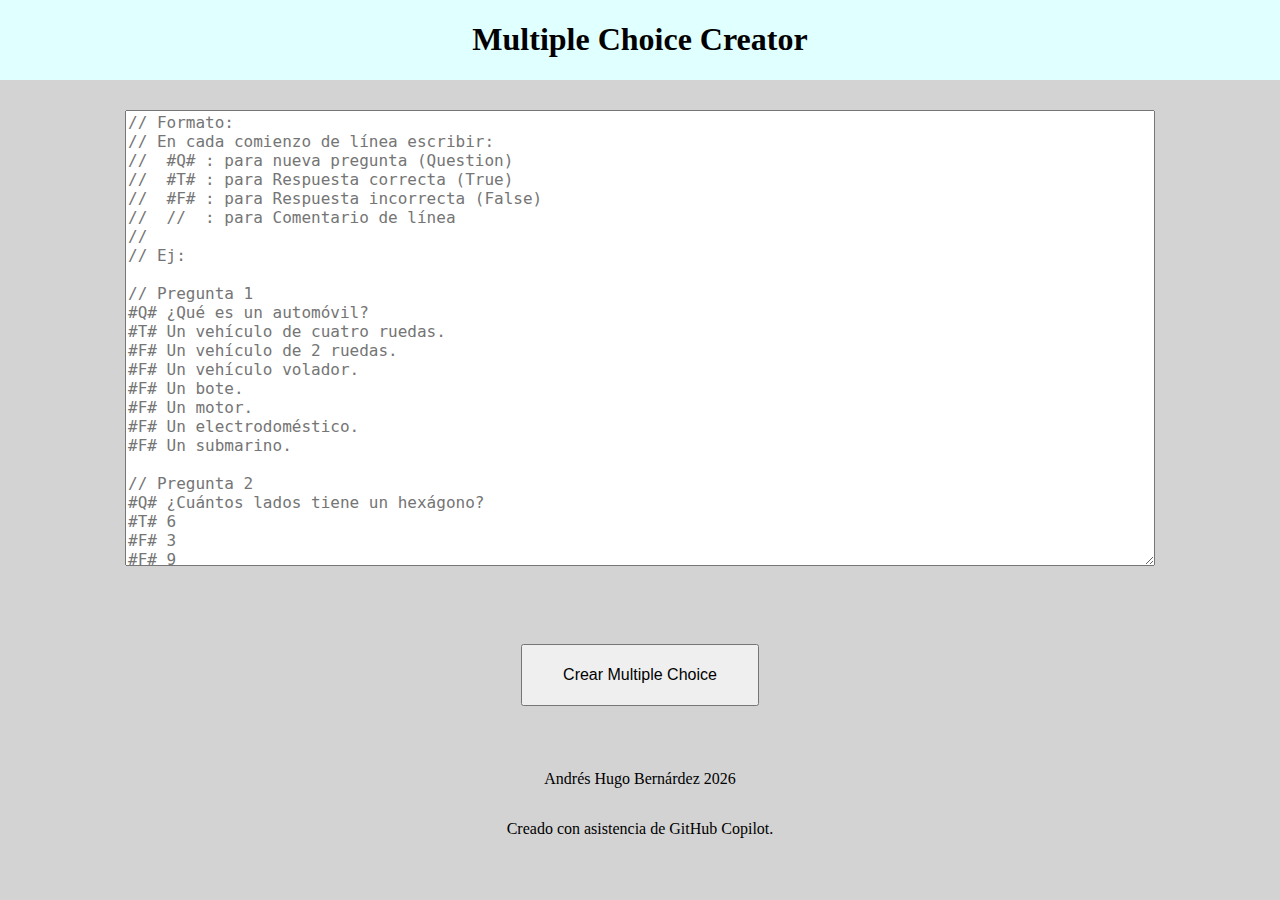
<file: portfolioAB/MulChoice/index.html>
<!DOCTYPE html>
<html lang="es">
<head>
  <meta http-equiv="Content-Type" content="text/html; charset=UTF-8">
  <link rel="stylesheet" href="./MCccs/MyStyle.css">
  <title>Multiple Choice</title>

  <script src="./mcjs/mulch.js" defer></script>
</head>

<body>
  <header>
    <h1>Multiple Choice Creator</h1>
  </header>
  <div class="mainWindow">
    
    
  
  <form class="centralizar">
    <textarea id="inText"  placeholder="// Formato:
// En cada comienzo de línea escribir:
//  #Q# : para nueva pregunta (Question)
//  #T# : para Respuesta correcta (True)
//  #F# : para Respuesta incorrecta (False)
//  //  : para Comentario de línea
//
// Ej:

// Pregunta 1
#Q# ¿Qué es un automóvil?
#T# Un vehículo de cuatro ruedas.
#F# Un vehículo de 2 ruedas.
#F# Un vehículo volador.
#F# Un bote.
#F# Un motor.
#F# Un electrodoméstico.
#F# Un submarino.

// Pregunta 2
#Q# ¿Cuántos lados tiene un hexágono?
#T# 6
#F# 3
#F# 9
#F# 7
#F# 8"></textarea>

    <br>
    <button id="CreateButton" type="button">Crear Multiple Choice</button>
  </form>

  <br>

  </div>
  <div id="Output">
        <button id="close"> X</button>
        <div id="MulChoice"></div>
        <br>
        <p>Resultado:</p>
        <p id="correctAnswers">0</p>
  </div>
  <footer>
    <p> Andrés Hugo Bernárdez 2026</p>
    <p> Creado con asistencia de GitHub Copilot.</p>
    <br>
  </footer>

</body>
</html>
</file>
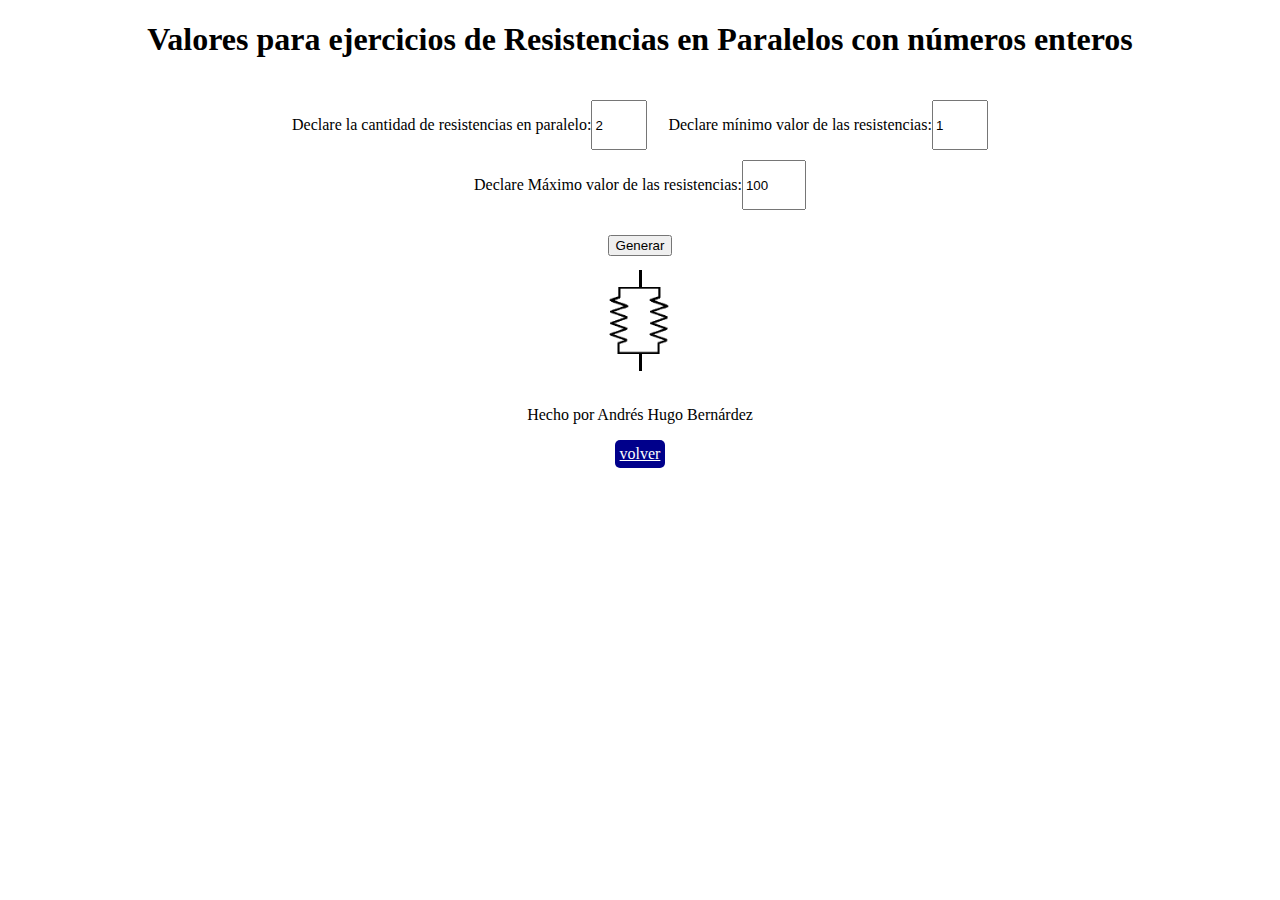
<file: portfolioAB/ResistenciasEnParalelo/index.html>
<!DOCTYPE html >
<html lang="es">



<head>
<meta name="viewport" content="width=device-width, initial-scale=1.0">

<title> Resistencias En Paralelo</title>


<style>
body{
    margin:0;
    padding:0;
    border:none;
    width: 100%;
    min-height: 100%;


    

}

header{

    min-height: 30%;
    height: 30%;
    min-height: 90px;
    display:grid;
    justify-items:center;
    vertical-align:middle;
    text-align: center;
    position:relative;
}
footer{
    min-height: 20%;
    height: 20%;
    min-height: 50px;
    display:grid;
    position:relative;
    justify-items:center;
    vertical-align:middle;
    text-align: center;

}



.page{

    min-height: 50%;
    min-height: 300px;
    height: max-content;
    width: 100%;
    display: flex;
    align-content:  center;
    align-items: center;
    flex-direction: column;
       position:relative;
    
    

}

.controlTable{
    width:70%;
    min-width: 360px;
    min-height: 150px;
    height: max-content;
    max-height: 30%;
    display: flex;
    align-content: center;
    align-items: center;
    justify-content:space-around;
    flex-direction: column;

}

.box{
    min-height: 30px;
    max-width: 80%;
    padding-bottom: 10px;
    padding-top: 10px;
    row-gap: 10px;
 
     display: flex;
    align-content:  center;
    justify-content: space-around;
    flex-wrap: wrap;
    flex-direction: row;
}

.box div{
    display:flex;

}


.graphics{

width: 100%;
min-height: 80px;
display:grid;
grid-column: auto auto auto;
grid-row:auto;
justify-items: center;



}


.resistancesImg{
    width: 100%;
    display:flex;
    flex-wrap: wrap;
    justify-content: center;
    row-gap: 5px;
}

.resistanceImg{
     height:auto;
     width: 40px;

 
}

.wire{
    width: 3px;
}

.invisible{
    display:none;
}
.visible{
    display:"";
}


.aButton{
    width: max-content;
    color:white;
    background-color: darkblue;
    padding:5px;
    border-radius: 5px;

}
.aButton:hover{
    color:yellow;
    background-color:darkslateblue;
}
.aButton:link{
    color:white;
    background-color: darkblue;
}
.aButton:visited{
    color:white;
    background-color: darkblue;
}


.progress{
    width: 50px;
}

#result{
background-color: antiquewhite;


}


</style>

</head>



<script>

    var amount;
    var button;
    var stopButton;
    var result;
    var progress;
    var pararelGraph;
    var minimums;
    var maximums;
    var stopFlag=0;

    function verification(){
    if(amount.value<2) amount.value=2;
    else if(amount.value>10) amount.value=10;
    if(maximums.value<minimums.value)maximums.value=minimums.value+1;
    if(maximums.value>100)  maximums.value=100;
    else if(maximums.value<2) maximums.value=2;
    if(minimums.value>99) minimums.value=99;
    else if(minimums.value<1) minimums.value=1;
    
    
    }


    window.addEventListener('load',(event)=>{

        amount=document.getElementById("amount");
        minimums=document.getElementById("minimums");
        maximums=document.getElementById("maximums");
        button=document.getElementById("find");
        result=document.getElementById("result");
        stopButton=document.getElementById("stop");
        progress=document.getElementById("progress");
        pararelGraph=document.getElementById("pararel").children;

        stopFlag=0;
        stopButton.addEventListener('click',(event)=>{  stopFlag=1;});

        button.addEventListener('click',(event)=>{
            verification();
            resistancesOut(amount.value);
        });

        amount.addEventListener('change',(event)=>{
            verification();
            ShowResistances(amount.value);

        });
        
        ShowResistances(amount.value);

    });



    function ShowResistances(amount_in){
        let i= 0,iLength;

        iLength=amount_in-2;
        for(i=0;i<amount_in-2;i++){
            pararelGraph[i+1].style.display="";

        }
        i=amount_in-1;

        while(i<9){
            pararelGraph[i].style.display="none";
            i++;
        }



    }


    async function resistancesOut(amount_in){
        let i,j,k;
        let out_string;
        let denominator;
        let equivalentR;
        let maxi=parseInt(maximums.value)+1;
        let mini=parseInt(minimums.value);
        let mini2=mini;

        
        let resistances=[
            mini,
            mini,
            mini,
            mini,
            mini,
            mini,
            mini,
            mini,
            mini,
            mini
            ];
       
        let constant=100.0/((1.0*maxi)-(1.0*mini));
        let entero;
        let fin=1;
        let rLenght=amount_in-1;

            result.style.display="none";
            button.classList.remove("visible");
            button.classList.add("invisible");
            stopButton.classList.remove("invisible");
            stopButton.classList.add("visible");

               out_string="";
            out_string=(String(constant*(resistances[rLenght]-mini))).slice(0,5)+"%";
                            progress.textContent=out_string;

                            console.log(out_string); 
                        

            while (result.firstChild) {
            result.removeChild(result.firstChild);
            }

            
             console.log("prueba:");
         
            while(resistances[rLenght]<maxi && stopFlag==0){

                    denominator=0;
                    for(i=0;i<amount_in;i++){
                        denominator+=1.0/(resistances[i]);

                    }
                    equivalentR=1.0/denominator;
                
                    if( (equivalentR- parseInt(equivalentR)) ==0){

                    // out_string=(equivalentR- parseInt(equivalentR))+":";
                        out_string="";
                        for(i=0;i<amount_in;i++){
                            out_string+=resistances[i];
                            if(i<rLenght)out_string+="//";
                        }

                        
                        out_string+="="+equivalentR;
                        let pp=document.createElement('p');
                        pp.innerHTML=out_string;
                        result.appendChild(pp);


                    }
                    
                    //console.log( resistances[0]+"::"+resistances[1]+":"+resistances[2]+":"+resistances[3]+":");
                    resistances[0]++;

                    
                    if(resistances[0]>=maxi){
                    
                        
               

                        
                            j=1;
                           resistances[j]++;
            
                                while(resistances[j]>=maxi&&j<rLenght){
                                
                                   //console.log("***<<<<j:"+j+":"+resistances[0]+"::"+resistances[1]+":"+resistances[2]+":"+resistances[3]+":")
                                    j++;
                                    
                                  
                                    
                                }

                                if(j>1){
                                
                               resistances[j]++;
                                
                                }

                                if(j>2) await new Promise(resolve => setTimeout(resolve, 0));
                                k=j;
                                

                               
                                    while(k>0){
                                        //console.log("<<<<k:"+k+":"+"<<<<j:"+j+":"+resistances[0]+"::"+resistances[1]+":"+resistances[2]+":"+resistances[3]+":")
                                        resistances[k-1]=resistances[j];
                                        k--;
                                    
                                    }
                              
                            if(j==rLenght){
                            out_string="";
                            out_string=(String(constant*(resistances[rLenght]-mini))).slice(0,5)+"%";
                                progress.textContent=out_string;

                                console.log(out_string);
                               
                           
                            }


                            
                           
                            
                          

                        
                    }
        


            }
                
            result.style.display="";
            button.classList.remove("invisible");
            button.classList.add("visible");
            stopButton.classList.remove("visible");
            stopButton.classList.add("invisible");
            stopFlag=0;

      
                
            
    }



</script>


<body>


<header>
    <h1> Valores para ejercicios de  Resistencias en Paralelos con números enteros</h1>
</header>



<div class="page">
    <div class="controlTable">
        <div class="box">

            <div>
                <p>Declare la cantidad de resistencias en paralelo:</p>

                <input id="amount" type="number" value="2" min="2" max="10">
            </div>
        
            <div>
                <p>Declare mínimo valor de las resistencias:</p>
                <input id="minimums" type="number" value="1" min="1" max="99" >
            </div>

            <div>
                <p>Declare Máximo valor de las resistencias:</p>
                <input id="maximums" type="number" value="100" min="2" max="100">
            </div>

        </div>

        <div class="box">
        <button id="find" class="visible">Generar</button>
        <button id="stop" class="invisible">Stop</button>


        </div>

    </div>

    <div class="graphics">

        <img class="wire" src="img/wire.png">
        <div class="resistancesImg" id="pararel">
            <img id="r1" class="resistanceImg" src="img/resistanceLeft.png">
            <img id="r2" class="resistanceImg"  src="img/resistance.png">
            <img id="r3" class="resistanceImg"  src="img/resistance.png">
            <img id="r4" class="resistanceImg"  src="img/resistance.png">
            <img id="r5" class="resistanceImg"  src="img/resistance.png">
            <img id="r6" class="resistanceImg"  src="img/resistance.png">
            <img id="r7" class="resistanceImg"  src="img/resistance.png">
            <img id="r8" class="resistanceImg"  src="img/resistance.png">
            <img id="r9" class="resistanceImg"  src="img/resistance.png">
            <img id="r10" class="resistanceImg" src="img/resistanceRight.png">
            
        </div>
        <img  class="wire" src="img/wire.png">

    </div>
    <div id="percent" class="progress"><p id="progress"></p></div>
    <div id="result">
        





    </div>





</div>




<footer>
    <p> Hecho por Andrés Hugo Bernárdez</p>
    <a class="aButton" href="../../index.html"> volver </a>
</footer>

</body>


</html>
</file>
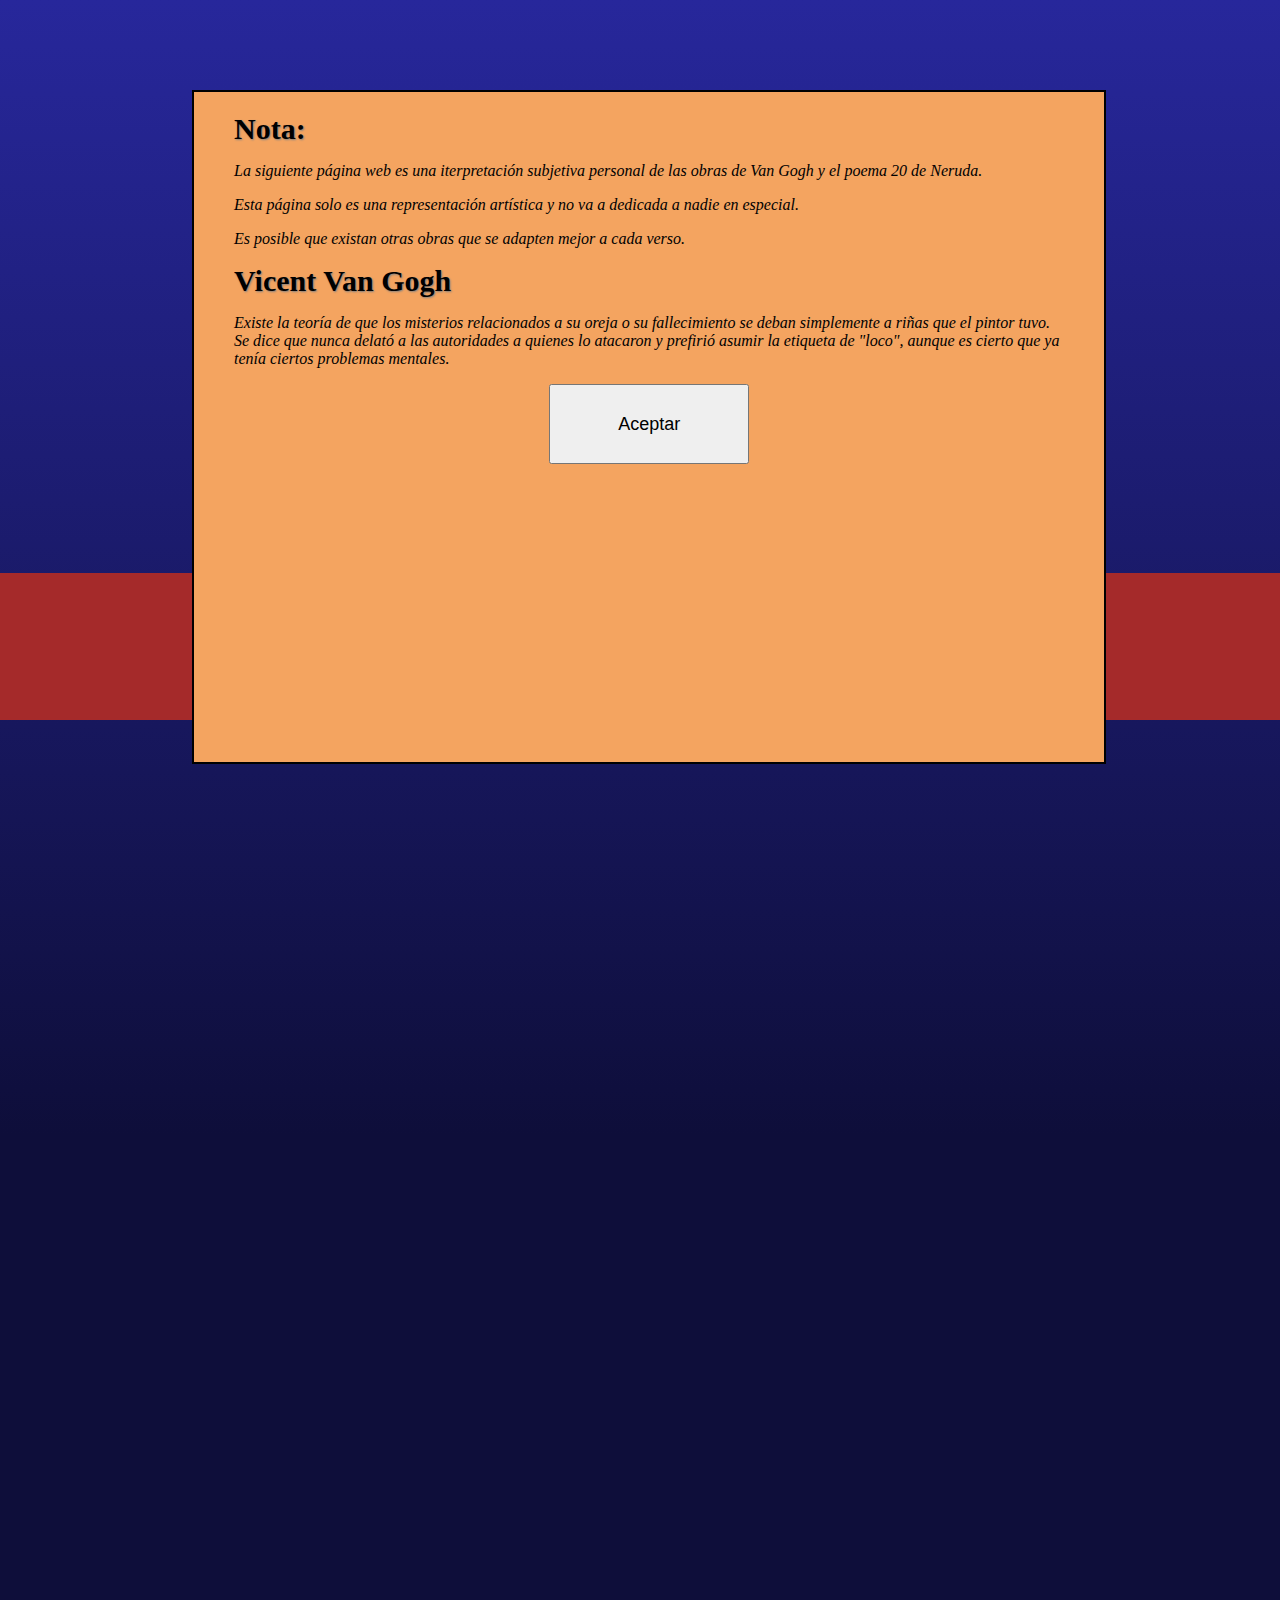
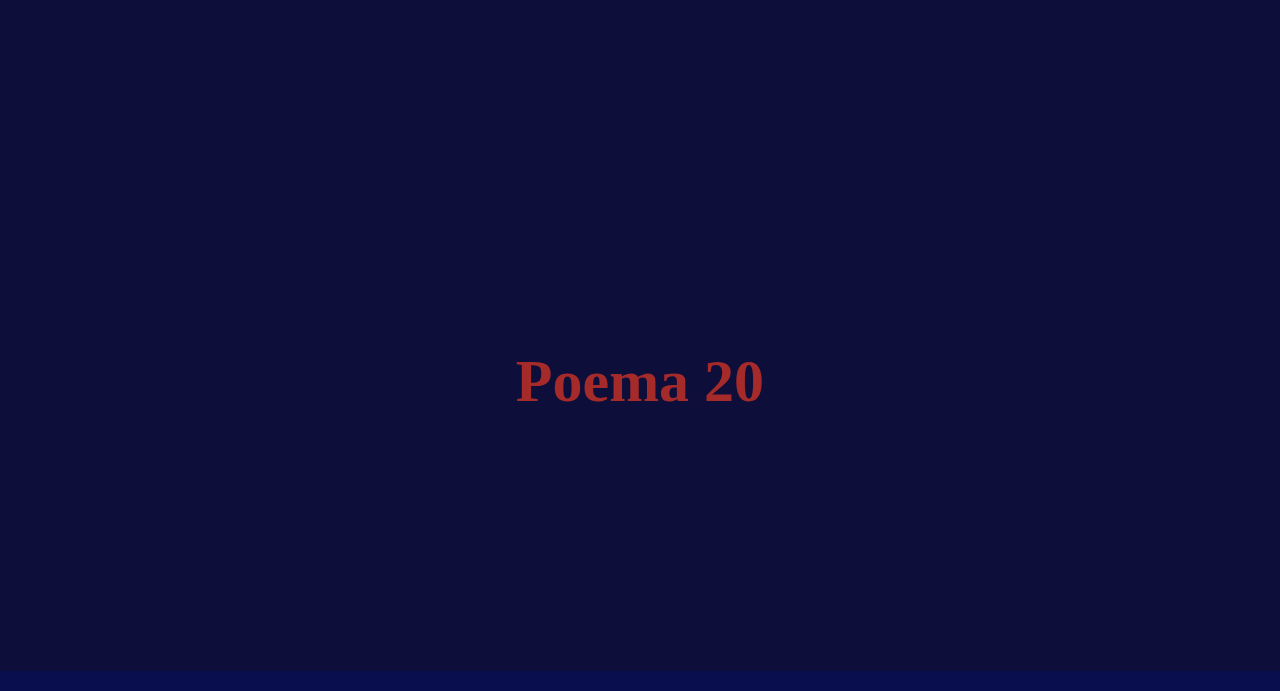
<file: portfolioAB/Van-Gogh-Neruda/index.html>
<!DOCTYPE html>
<html>


<head>

<style>
body{
    margin:0;
    border:0;
    padding:0;
    width: 100%;
    background-color: rgb(14, 14, 58);

    display: inline;
}


/*-------------header--------------*/
header{
background: linear-gradient(0deg,rgba(14, 14, 58,1) 50%, rgb(39, 39, 155) 100% );    
border-bottom: 20px rgb(9, 14, 78) solid;

}


.titulo{
     /*display: inline-block;*/
     position: sticky;

    background-color: brown;
    bottom:20vh;

    /*transform: translateY(20px);*/
    text-align: center;

    
    
}

h1{
    display: inline;
    font-size: 40px;
    color:rgb(10, 10, 44);
}

#cajita
{
  
    padding: 500px;
}

/*---------poema-----------*/
.poema{
   display: none;
    max-width: 800px;
    width: 100%;
    background: linear-gradient(90deg, rgb(14, 14, 58) 20%, rgb(35, 35, 143) 50%, rgb(14, 14, 58) 80%);
    margin-left: auto;
    margin-right: auto;
    
}

/*---------------espacios virtuales----------*/
.espacio{
    height: 60vh;
    width: 100%;
    
}

.espacio2{
    height: 50px;
}
.espacio3{
    height: 75px;
    width: 100%;
    
}


/*-----------verso-------------*/
.verso{
    position:sticky;
    height: fit-content;
    
    
    bottom:20px;
    text-align: center;
    color:black;
    background-color: rgba(165, 42, 42, .25);

}


h2{
    display: inline;
    font-size: 30px;
    color: black;
    z-index: 200;
    text-shadow: 1px 1px 2px gray;
    margin-left: 20px;
    margin-right: 20px;

}
/*-------imagen------*/

.obra{
    width: 80%;
    margin-left: auto;
    margin-right: auto;
}

img{
    width: 100%;
}



p{
    color:lightgrey;
    text-align: center;
    font-style: italic;
}


/*--------------footer--------*/
footer{
    height: 100vh;
    width: 100%;
    display: none;

}

#despedida{
    position:relative;
    display: block;
width: 100%;
    top:50vh;
/* ----------------carta ---------------*/
}
.carta{
    height: 70vh;
    width: 68%;
    overflow: auto;
    background-color: sandybrown;
    border: 2px black solid;
    padding: 20px;
    left:15%;
    top:10vh;
    position: fixed;
    z-index: 100;

}
.carta h2,.carta p{
    margin-left: 20px;
    margin-right: 20px;
    color: black;
    text-align: left;
}
.carta div{
    width: 100%;
    height: 80px;
    position: relative;

    display:flex;
    justify-content:center;
}
.carta div button{
    font-size: 18px;
    padding: 15px;

    width: 200px;

}



</style>
<script>

    function ocultarCarta(){
        let poemas;
        let footerEl;
        document.getElementById("carta").style.display="none";
        footerEl=document.getElementsByTagName("footer");
        footerEl[0].style.display="block";
        poemas=document.getElementsByClassName("poema");
        poemas[0].style.display="block";
    }
</script>
</head>
<body>


<div class="carta" id="carta">
<h2>Nota:</h2>
<p>La siguiente página web es una iterpretación subjetiva personal de las obras de Van Gogh y el poema 20 de Neruda.</p>
<p>Esta página solo es una representación artística y no va a dedicada a nadie en especial.</p>
<p>Es posible que existan otras obras que se adapten mejor a cada verso.</p>
<h2>Vicent Van Gogh</h2>
<p>Existe la teoría de que los misterios relacionados a su oreja o su fallecimiento se deban simplemente a riñas que el pintor tuvo. Se dice que nunca delató a las autoridades a quienes lo atacaron y prefirió asumir la etiqueta de "loco", aunque es cierto que ya tenía ciertos problemas mentales.</p>
<div>
<button onclick="ocultarCarta()">Aceptar</button>
</div>
</div>



<header>
    <div class="espacio"></div>
    <div class="obra"><img id="cajita" ></div>
    <div class="titulo"><div class="espacio2"></div><h1>Pablo Neruda y Vicent Van Gogh    </h1><div class="espacio2"></div></div>
    <div class="espacio"><h1 style="position:relative;top:40%;display: block;font-size: 60px;color:brown;text-align: center;">Poema 20</h1></div>    
</header>

<div class="poema">


<div class="mosaico">
    
   




    <div class="espacio"></div>

    <div class="obra">
        
        <img src="./obras/Man-Writing-Facing-Left.jpg">
        <p>Man Writing Facing Left</p>
        
    </div>
    
    
    <div class="espacio3"></div>
    <div class="verso">    

            <div class="espacio2"></div>

            <h2>Puedo escribir los versos más tristes esta noche.    </h2>

            <div class="espacio2"></div>

    </div>

    <div class="espacio"></div>

</div>
<div class="mosaico">
    <div class="espacio"></div>

    <div class="obra">
        
        <img src="./obras/Cypress-against-a-Starry-Sky.jpg">
        <p>Cypress against a Starry Sky</p>
        
    </div>

    <div class="espacio3"></div>

    <div class="verso">   

            <div class="espacio2"></div>

            <h2>Escribir, por ejemplo: «La noche está estrellada,</h2>

            <div class="espacio2"></div>


    </div>

    
    <div class="espacio"></div>

</div>
<!-------------MOSAICO---------------------->
<div class="mosaico">
    <div class="espacio"></div>


    <div class="obra">
        
        <img src="./obras/The-Starry-Night.jpg">
        <p>The Starry Night</p>
        
    </div>



    <div class="espacio3"></div>
    <div class="verso">   
  
            <div class="espacio2"></div>
         
            <h2>y tiritan azules los astros a lo lejos».    </h2>
        
            <div class="espacio2"></div>
   

    </div>
    
    <div class="espacio"></div>

</div>

<!-------------MOSAICO---------------------->
<div class="mosaico">
    <div class="espacio"></div>


    <div class="obra">
        
        <img src="./obras/Starry-Night-2.jpg">
        <p>Starry Night 2 </p>
        
    </div>



    <div class="espacio3"></div>
    <div class="verso">   
  
            <div class="espacio2"></div>
         
            <h2>El viento de la noche gira en el cielo y canta.    </h2>
        
            <div class="espacio2"></div>
   

    </div>
    
    <div class="espacio"></div>

</div>

<!-------------MOSAICO---------------------->
<div class="mosaico">
    <div class="espacio"></div>


    <div class="obra">
        
        <img src="./obras/Anciano-en-pena.jpg">
        <p>Obra. Anciano en pena (En el umbral de eternidad)</p>
        
    </div>



    <div class="espacio3"></div>
    <div class="verso">   
  
            <div class="espacio2"></div>
         
            <h2>Puedo escribir los versos más tristes esta noche.    </h2>
        
            <div class="espacio2"></div>
   

    </div>
    
    <div class="espacio"></div>

</div>

<!-------------MOSAICO---------------------->
<div class="mosaico">
    <div class="espacio"></div>


    <div class="obra">
        
        <img src="./obras/Landscape-With-Couple.jpg">
        <p>Landscape With Couple Walking And Crescent Moon</p>
        
    </div>



    <div class="espacio3"></div>
    <div class="verso">   
  
            <div class="espacio2"></div>
         
            <h2>Yo la quise, y a veces ella también me quiso.   </h2>
        
            <div class="espacio2"></div>
   

    </div>
    
    <div class="espacio"></div>

</div>

<!-------------MOSAICO---------------------->
<div class="mosaico">
    <div class="espacio"></div>


    <div class="obra">
        
        <img src="./obras/Starry-Night-Over.jpg">
        <p>Starry Night Over The Rhone</p>
        
    </div>



    <div class="espacio3"></div>
    <div class="verso">   
  
            <div class="espacio2"></div>
         
            <h2>En las noches como ésta la tuve entre mis brazos.    </h2>
        
            <div class="espacio2"></div>
   

    </div>
    
    <div class="espacio"></div>

</div>

<!-------------MOSAICO---------------------->
<div class="mosaico">
    <div class="espacio"></div>


    <div class="obra">
        
        <img src="./obras/Les-Alyscamps-II.jpg">
        <p>Les Alyscamps II</p>
        
    </div>



    <div class="espacio3"></div>
    <div class="verso">   
  
            <div class="espacio2"></div>
         
            <h2>La besé tantas veces bajo el cielo infinito.    </h2>
        
            <div class="espacio2"></div>
   

    </div>
    
    <div class="espacio"></div>

</div>

<!-------------MOSAICO---------------------->
<div class="mosaico">
    <div class="espacio"></div>


    <div class="obra">
        
        <img src="./obras/Two-Lovers.jpg">
        <p>Two Lovers (Fragment)</p>
        
    </div>



    <div class="espacio3"></div>
    <div class="verso">   
  
            <div class="espacio2"></div>
         
            <h2>Ella me quiso, a veces yo también la quería.    </h2>
        
            <div class="espacio2"></div>
   

    </div>
    
    <div class="espacio"></div>

</div>

<!-------------MOSAICO---------------------->
<div class="mosaico">
    <div class="espacio"></div>


    <div class="obra">
        
        <img src="./obras/Italian-Woman.jpg">
        <p>Italian Woman (Agostina Segatori?)</p>
        
    </div>



    <div class="espacio3"></div>
    <div class="verso">   
  
            <div class="espacio2"></div>
         
            <h2>Cómo no haber amado sus grandes ojos fijos.   </h2>
        
            <div class="espacio2"></div>
   

    </div>
    
    <div class="espacio"></div>

</div>

<!-------------MOSAICO---------------------->
<div class="mosaico">
    <div class="espacio"></div>


    <div class="obra">
        
        <img src="./obras/Dr-Paul-Gachet.jpg">
        <p>Dr. Paul Gachet</p>
        
    </div>



    <div class="espacio3"></div>
    <div class="verso">   
  
            <div class="espacio2"></div>
         
            <h2>Puedo escribir los versos más tristes esta noche.    </h2>
        
            <div class="espacio2"></div>
   

    </div>
    
    <div class="espacio"></div>

</div>

<!-------------MOSAICO---------------------->
<div class="mosaico">
    <div class="espacio"></div>


    <div class="obra">
        
        <img src="./obras/Paul-Gauguins-Armchair.jpg">
        <p>Paul Gauguins Armchair 1888</p>
        
    </div>



    <div class="espacio3"></div>
    <div class="verso">   
  
            <div class="espacio2"></div>
         
            <h2>Pensar que no la tengo. Sentir que la he perdido.    </h2>
        
            <div class="espacio2"></div>
   

    </div>
    
    <div class="espacio"></div>

</div>

<!-------------MOSAICO---------------------->
<div class="mosaico">
    <div class="espacio"></div>


    <div class="obra">
        
        <img src="./obras/Wheatfield-with-Crows.jpg">
        <p>Wheatfield with Crows</p>
        
    </div>



    <div class="espacio3"></div>
    <div class="verso">   
  
            <div class="espacio2"></div>
         
            <h2>Oír la noche inmensa, más inmensa sin ella.   </h2>
        
            <div class="espacio2"></div>
   

    </div>
    
    <div class="espacio"></div>

</div>

<!-------------MOSAICO---------------------->
<div class="mosaico">
    <div class="espacio"></div>


    <div class="obra">
        
        <img src="./obras/Undergrowth-With-Two.jpg">
        <p>Undergrowth With Two Figures</p>
        
    </div>



    <div class="espacio3"></div>
    <div class="verso">   
  
            <div class="espacio2"></div>
         
            <h2>Y el verso cae al alma como al pasto el rocío.   </h2>
        
            <div class="espacio2"></div>
   

    </div>
    
    <div class="espacio"></div>

</div>

<!-------------MOSAICO---------------------->
<div class="mosaico">
    <div class="espacio"></div>


    <div class="obra">
        
        <img src="./obras/Van-Gogh-Chair.jpg">
        <p>Van Gogh's Chair</p>
        
    </div>



    <div class="espacio3"></div>
    <div class="verso">   
  
            <div class="espacio2"></div>
         
            <h2>Qué importa que mi amor no pudiera guardarla.   </h2>
        
            <div class="espacio2"></div>
   

    </div>
    
    <div class="espacio"></div>

</div>

<!-------------MOSAICO---------------------->
<div class="mosaico">
    <div class="espacio"></div>


    <div class="obra">
        
        <img src="./obras/Houses-with-Thatched-Roofs.jpg">
        <p>Houses with Thatched Roofs, Cordeville</p>
        
    </div>



    <div class="espacio3"></div>
    <div class="verso">   
  
            <div class="espacio2"></div>
         
            <h2>La noche está estrellada y ella no está conmigo.    </h2>
        
            <div class="espacio2"></div>
   

    </div>
    
    <div class="espacio"></div>

</div>

<!-------------MOSAICO---------------------->
<div class="mosaico">
    <div class="espacio"></div>


    <div class="obra">
        
        <img src="./obras/Marguerite-Gachet.jpg">
        <p>Marguerite Gachet</p>
        
    </div>



    <div class="espacio3"></div>
    <div class="verso">   
  
            <div class="espacio2"></div>
         
            <h2>Eso es todo. A lo lejos alguien canta. A lo lejos    </h2>
        
            <div class="espacio2"></div>
   

    </div>
    
    <div class="espacio"></div>

</div>

<!-------------MOSAICO---------------------->
<div class="mosaico">
    <div class="espacio"></div>


    <div class="obra">
        
        <img src="./obras/Glass-With-Roses.jpg">
        <p>Glass With Roses</p>
        
    </div>



    <div class="espacio3"></div>
    <div class="verso">   
  
            <div class="espacio2"></div>
         
            <h2>Mi alma no se contenta con haberla perdido.   </h2>
        
            <div class="espacio2"></div>
   

    </div>
    
    <div class="espacio"></div>

</div>

<!-------------MOSAICO---------------------->
<div class="mosaico">
    <div class="espacio"></div>


    <div class="obra">
        
        <img src="./obras/Self-Portrait-III-2.jpg">
        <p>Self Portrait III 2</p>
        
    </div>



    <div class="espacio3"></div>
    <div class="verso">   
  
            <div class="espacio2"></div>
         
            <h2>Como para acercarla mi mirada la busca.    </h2>
        
            <div class="espacio2"></div>
   

    </div>
    
    <div class="espacio"></div>

</div>

<!-------------MOSAICO---------------------->
<div class="mosaico">
    <div class="espacio"></div>


    <div class="obra">
        
        <img src="./obras/Vincent-Bedroom-in-Arles.jpg">
        <p>Vincent's Bedroom in Arles</p>
        
    </div>



    <div class="espacio3"></div>
    <div class="verso">   
  
            <div class="espacio2"></div>
         
            <h2>Mi corazón la busca, y ella no está conmigo.   </h2>
        
            <div class="espacio2"></div>
   

    </div>
    
    <div class="espacio"></div>

</div>

<!-------------MOSAICO---------------------->
<div class="mosaico">
    <div class="espacio"></div>


    <div class="obra">
        
        <img src="./obras/The-Parsonage-Garden.jpg">
        <p>The Parsonage Garden at Nuenen in the Snow 2</p>
        
    </div>



    <div class="espacio3"></div>
    <div class="verso">   
  
            <div class="espacio2"></div>
         
            <h2>La misma noche que hace blanquear los mismos árboles.  </h2>
        
            <div class="espacio2"></div>
   

    </div>
    
    <div class="espacio"></div>

</div>

<!-------------MOSAICO---------------------->
<div class="mosaico">
    <div class="espacio"></div>


    <div class="obra">
        
        <img src="./obras/Evening-The-Watch.jpg">
        <p>Evening The Watch (After Millet) 1889</p>
        
    </div>



    <div class="espacio3"></div>
    <div class="verso">   
  
            <div class="espacio2"></div>
         
            <h2>Nosotros, los de entonces, ya no somos los mismos.    </h2>
        
            <div class="espacio2"></div>
   

    </div>
    
    <div class="espacio"></div>

</div>

<!-------------MOSAICO---------------------->
<div class="mosaico">
    <div class="espacio"></div>


    <div class="obra">
        
        <img src="./obras/Couple-Arm-in-Arm.jpg">
        <p>Couple Arm in Arm and Other Figures, with a Windmill in the Background</p>
        
    </div>



    <div class="espacio3"></div>
    <div class="verso">   
  
            <div class="espacio2"></div>
         
            <h2>Ya no la quiero, es cierto, pero cuánto la quise.  </h2>
        
            <div class="espacio2"></div>
   

    </div>
    
    <div class="espacio"></div>

</div>

<!-------------MOSAICO---------------------->
<div class="mosaico">
    <div class="espacio"></div>


    <div class="obra">
        
        <img src="./obras/Green-Ears-Of-Wheat.jpg">
        <p>Green Ears Of Wheat</p>
        
    </div>



    <div class="espacio3"></div>
    <div class="verso">   
  
            <div class="espacio2"></div>
         
            <h2>Mi voz buscaba el viento para tocar su oído.    </h2>
        
            <div class="espacio2"></div>
   

    </div>
    
    <div class="espacio"></div>

</div>

<!-------------MOSAICO---------------------->
<div class="mosaico">
    <div class="espacio"></div>


    <div class="obra">
        
        <img src="./obras/A-Man-and-a-Woman.jpg ">
        <p>A Man and a Woman Seen from the Back</p>
        
    </div>



    <div class="espacio3"></div>
    <div class="verso">   
  
            <div class="espacio2"></div>
         
            <h2>De otro. Será de otro. Como antes de mis besos.    </h2>
        
            <div class="espacio2"></div>
   

    </div>
    
    <div class="espacio"></div>

</div>

<!-------------MOSAICO---------------------->
<div class="mosaico">
    <div class="espacio"></div>


    <div class="obra">
        
        <img src="./obras/Girl-In-White.jpg">
        <p>Girl In White In The Woods</p>
        
    </div>



    <div class="espacio3"></div>
    <div class="verso">   
  
            <div class="espacio2"></div>
         
            <h2>Su voz, su cuerpo claro. Sus ojos infinitos.  </h2>
        
            <div class="espacio2"></div>
   

    </div>
    
    <div class="espacio"></div>

</div>

<!-------------MOSAICO---------------------->
<div class="mosaico">
    <div class="espacio"></div>


    <div class="obra">
        
        <img src="./obras/Blossoming-Almond-Branch.jpg">
        <p>Blossoming Almond Branch in a Glass</p>
        
    </div>



    <div class="espacio3"></div>
    <div class="verso">   
  
            <div class="espacio2"></div>
         
            <h2>Ya no la quiero, es cierto, pero tal vez la quiero.    </h2>
        
            <div class="espacio2"></div>
   

    </div>
    
    <div class="espacio"></div>

</div>

<!-------------MOSAICO---------------------->
<div class="mosaico">
    <div class="espacio"></div>


    <div class="obra">
        
        <img src="./obras/Still-Life-with-Onions.jpg">
        <p>Still Life with Onions</p>
        
    </div>



    <div class="espacio3"></div>
    <div class="verso">   
  
            <div class="espacio2"></div>
         
            <h2>Es tan corto el amor, y es tan largo el olvido.    </h2>
        
            <div class="espacio2"></div>
   

    </div>
    
    <div class="espacio"></div>

</div>

<!-------------MOSAICO---------------------->
<div class="mosaico">
    <div class="espacio"></div>


    <div class="obra">
        
        <img src="./obras/La-Meridienne.jpg">
        <p>Vincent Van Gogh La Méridienne 1889</p>
        
    </div>



    <div class="espacio3"></div>
    <div class="verso">   
  
            <div class="espacio2"></div>
         
            <h2>Porque en noches como ésta la tuve entre mis brazos,    </h2>
        
            <div class="espacio2"></div>
   

    </div>
    
    <div class="espacio"></div>

</div>

<!-------------MOSAICO---------------------->
<div class="mosaico">
    <div class="espacio"></div>


    <div class="obra">
        
        <img src="./obras/Self-Portrait-With-A-Japanese-Print.jpg">
        <p>Self Portrait With A Japanese Print</p>
        
    </div>



    <div class="espacio3"></div>
    <div class="verso">   
  
            <div class="espacio2"></div>
         
            <h2>mi alma no se contenta con haberla perdido.   </h2>
        
            <div class="espacio2"></div>
   

    </div>
    
    <div class="espacio"></div>

</div>


<!-------------MOSAICO---------------------->
<div class="mosaico">
    <div class="espacio"></div>


    <div class="obra">
        
        <img src="./obras/Beer-Tankards.jpg   ">
        <p>  Beer Tankards </p>
        
    </div>



    <div class="espacio3"></div>
    <div class="verso">   
  
            <div class="espacio2"></div>
         
            <h2>Aunque éste sea el último dolor que ella me causa,   </h2>
        
            <div class="espacio2"></div>
   

    </div>
    
    <div class="espacio"></div>

</div>

<!-------------MOSAICO---------------------->
<div class="mosaico">
    <div class="espacio"></div>


    <div class="obra">
        
        <img src="./obras/Still-Life-with-Books.jpg   ">
        <p> Still Life with Books, "Romans Parisiens"  </p>
        
    </div>



    <div class="espacio3"></div>
    <div class="verso">   
  
            <div class="espacio2"></div>
         
            <h2>y estos sean los últimos versos que yo le escribo.   </h2>
        
            <div class="espacio2"></div>
   

    </div>
    
    <div class="espacio"></div>

</div>

</div>





</body>


<footer >

<div id="despedida">

<div style="background-color: brown;">
<h2 style="text-align:center;display: block;padding: 20px;">Hecho por Andrés Hugo Bernárdez 2023</h2>
</div>
<br>
<p> <a style="font-size: 18px;color:gray;" href="https://andreshugobernardez.github.io">volver a Pagina Principal</a></p>

</div>

</footer>

</html>
</file>
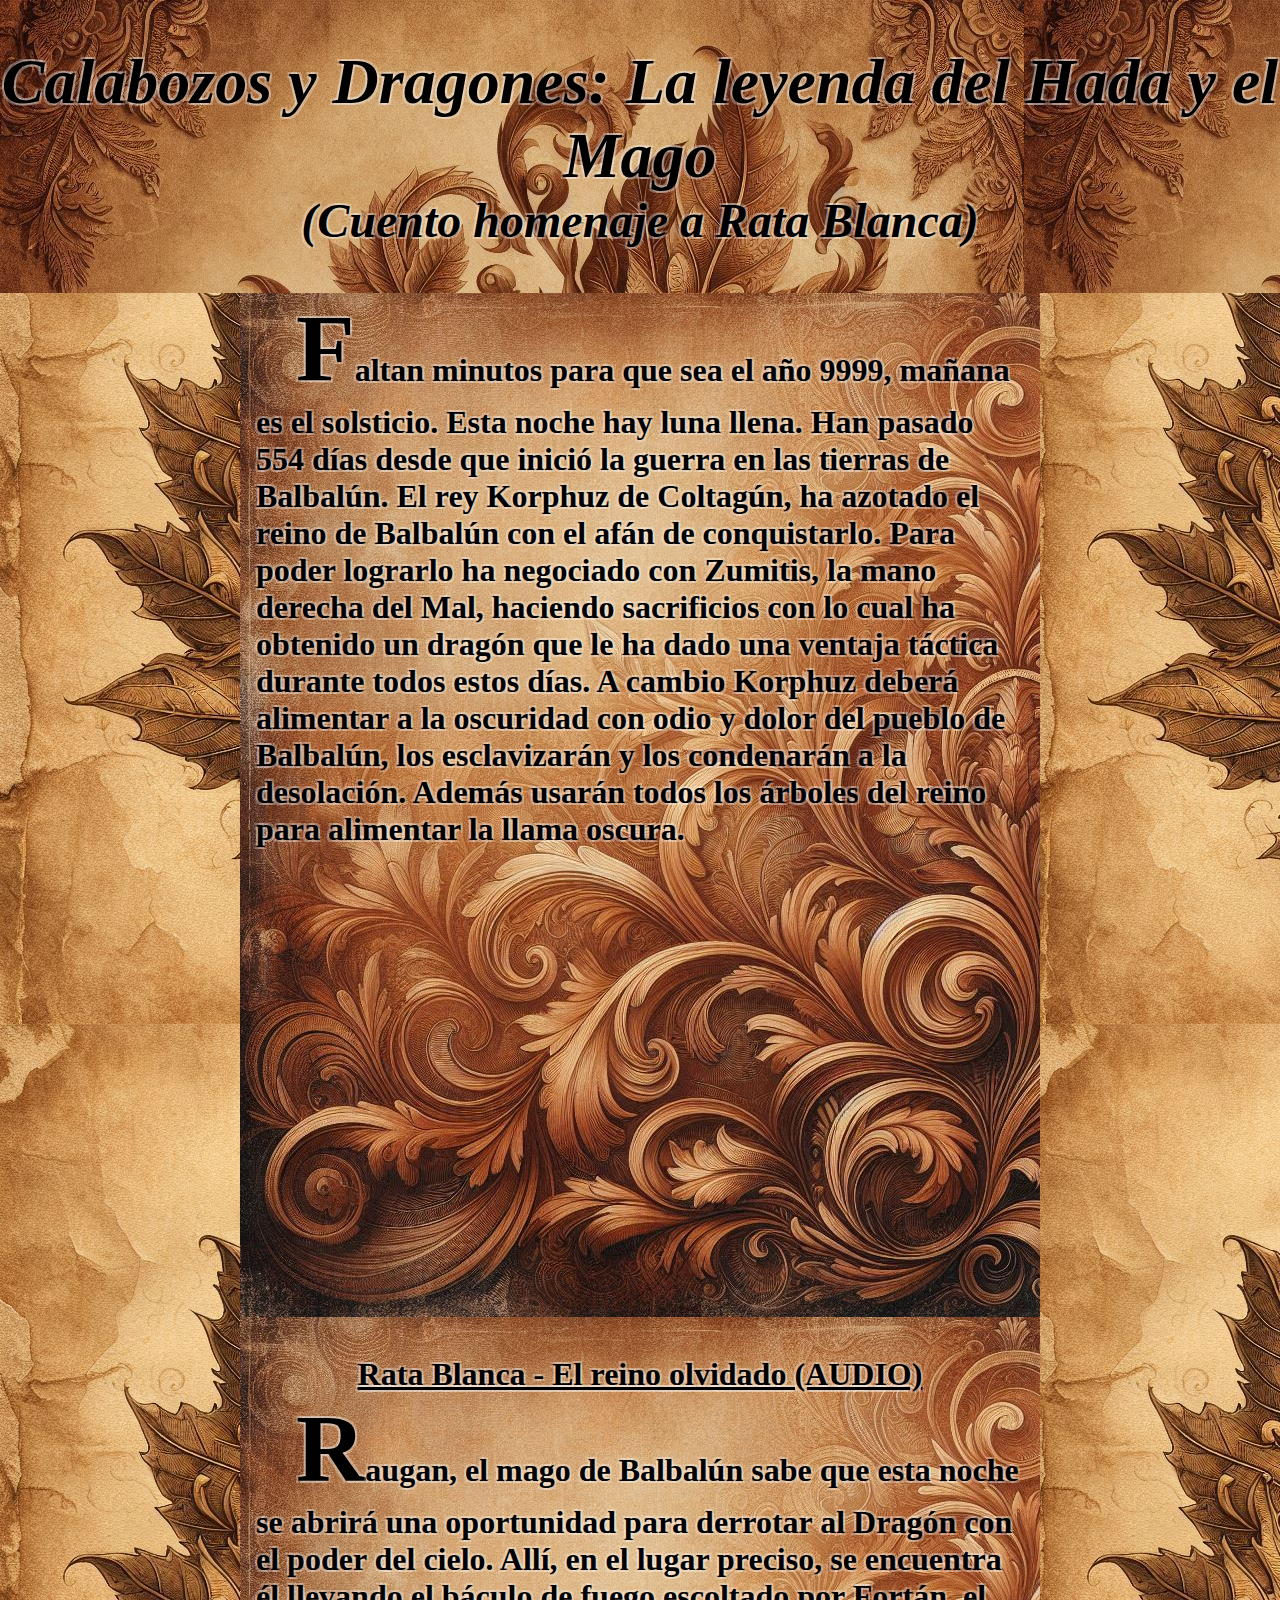
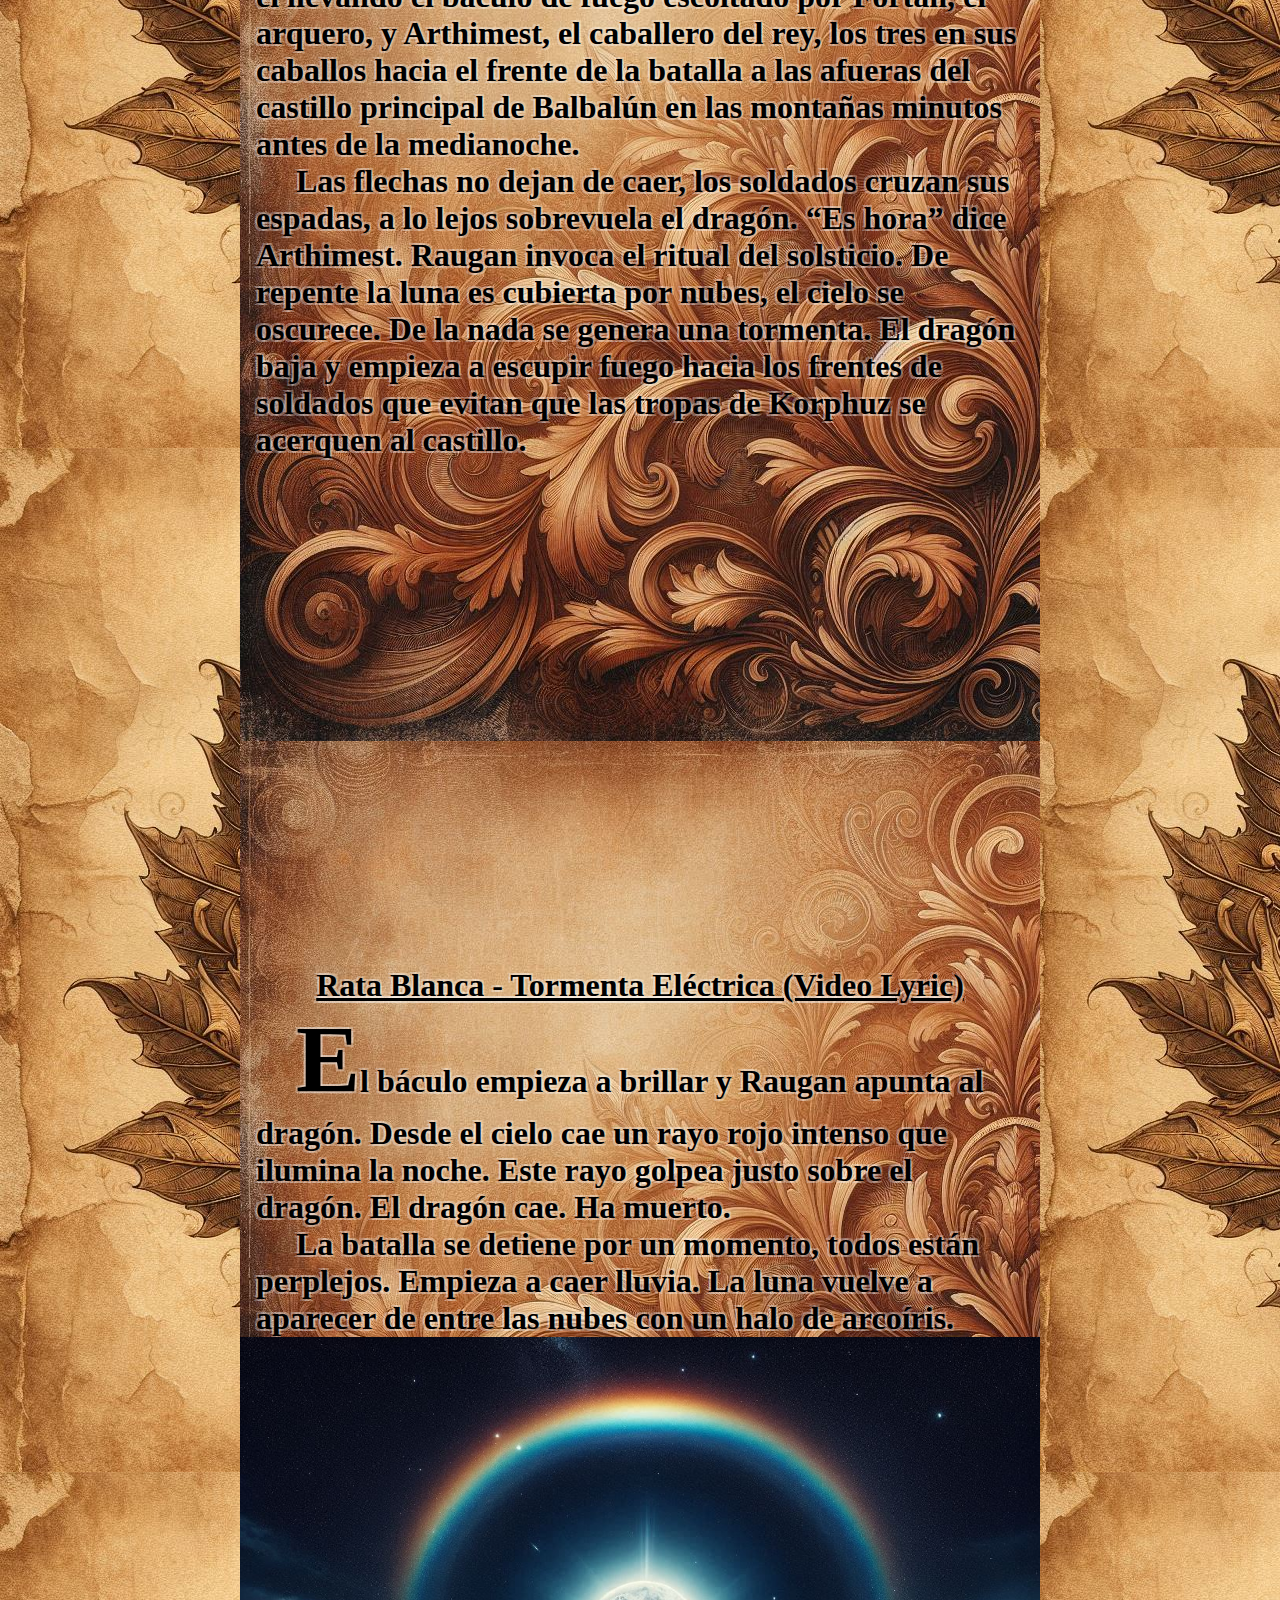
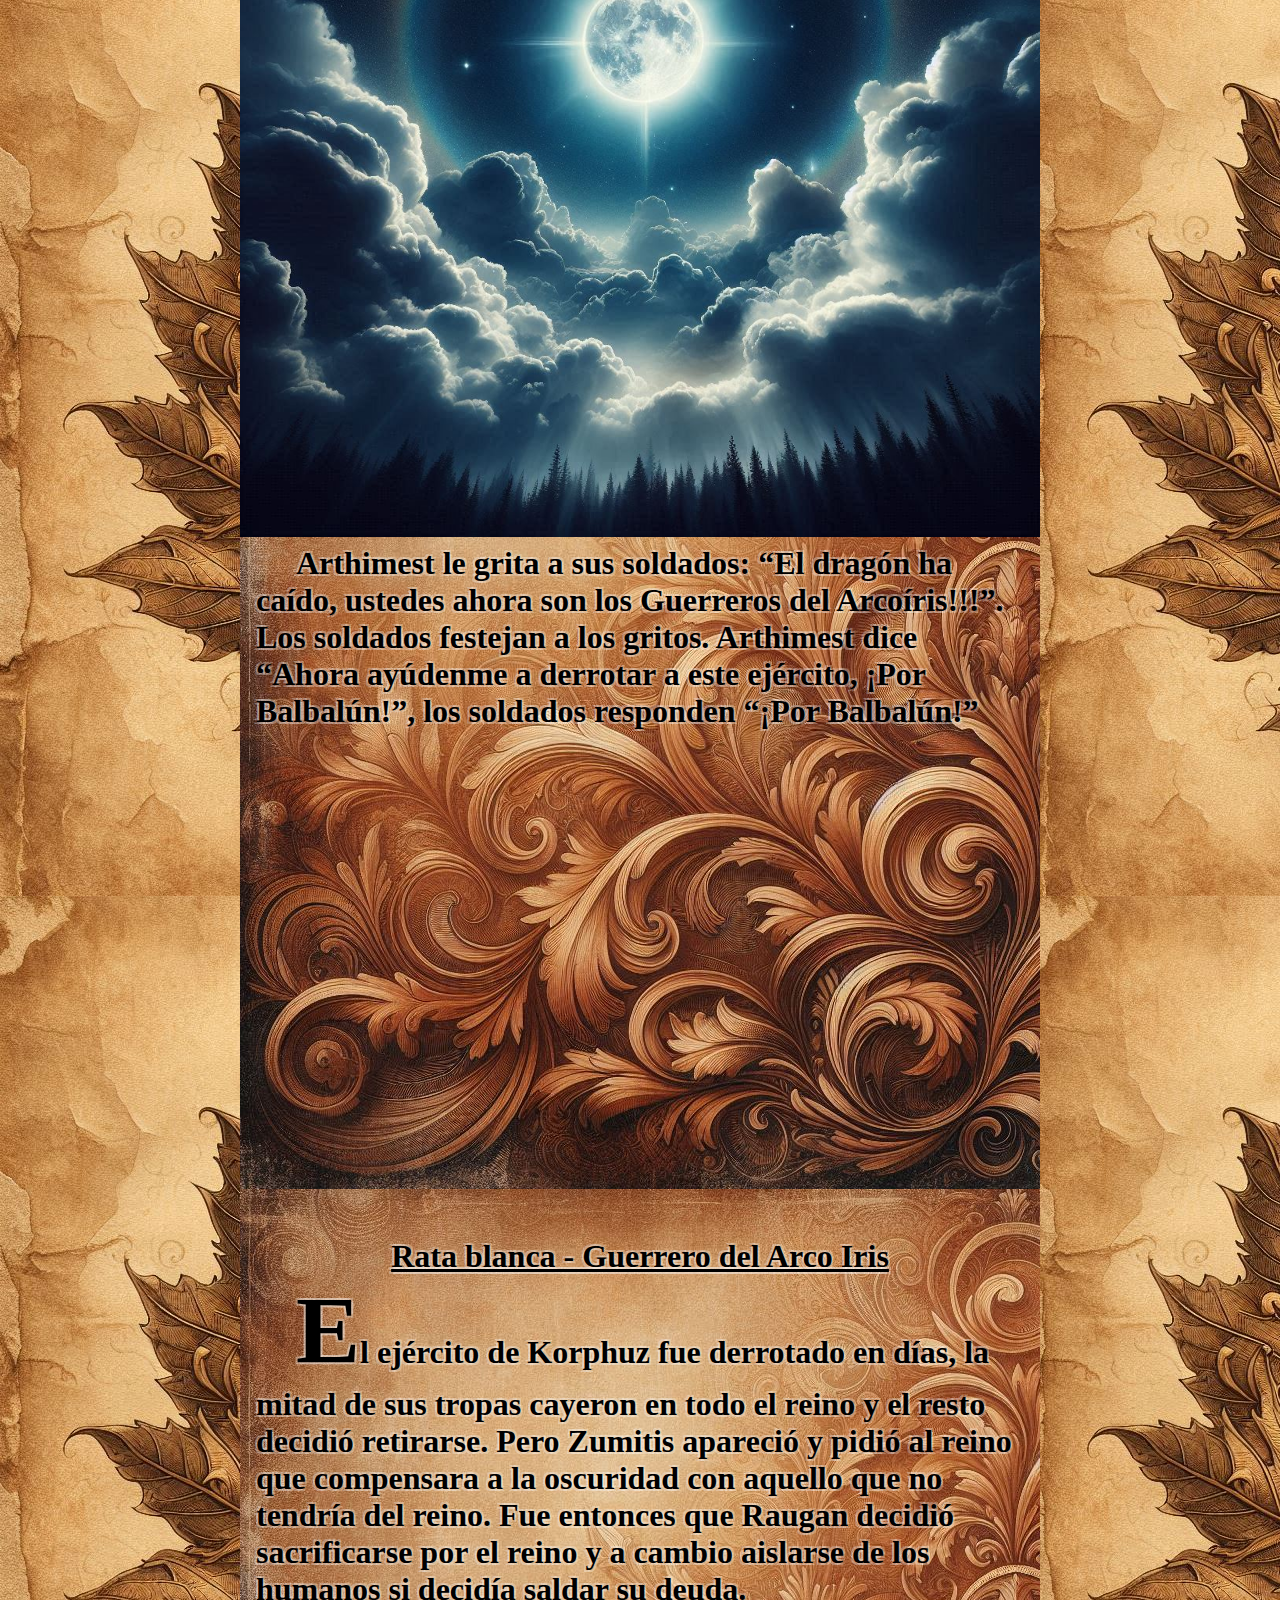
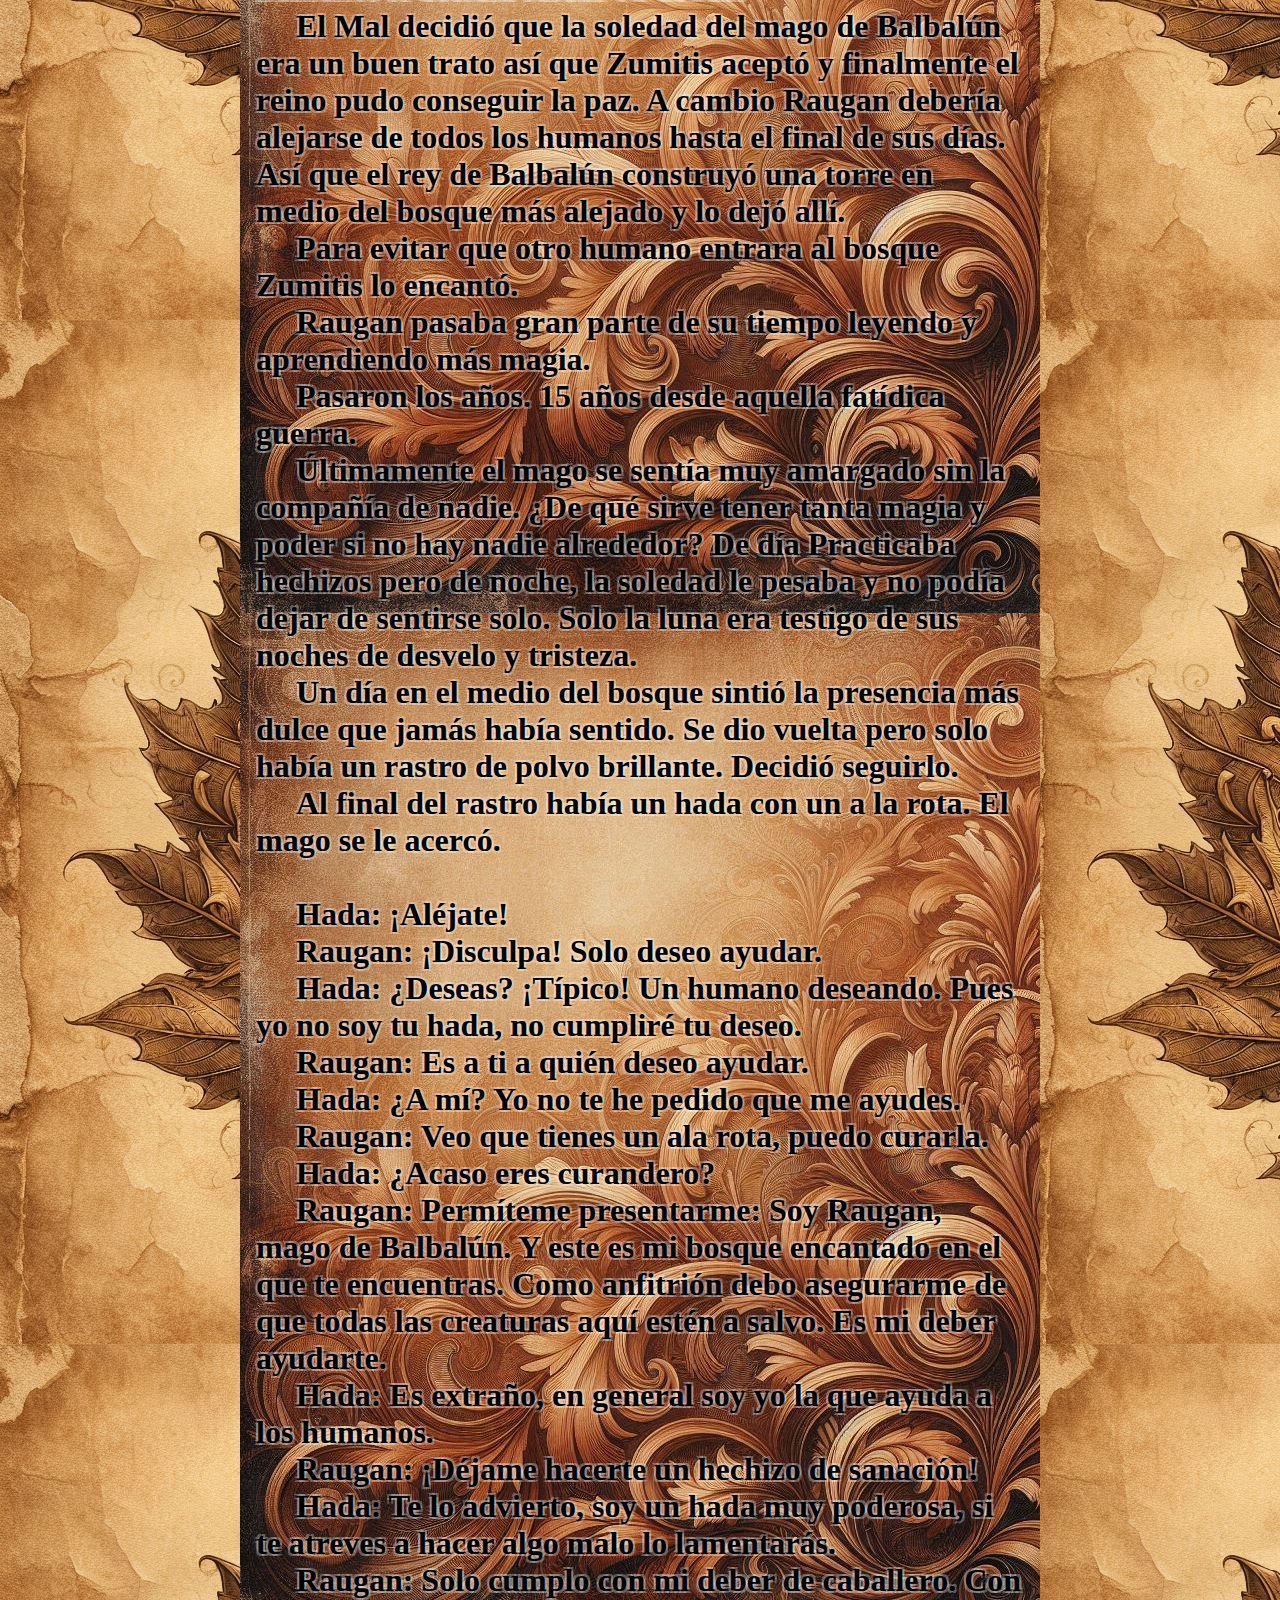
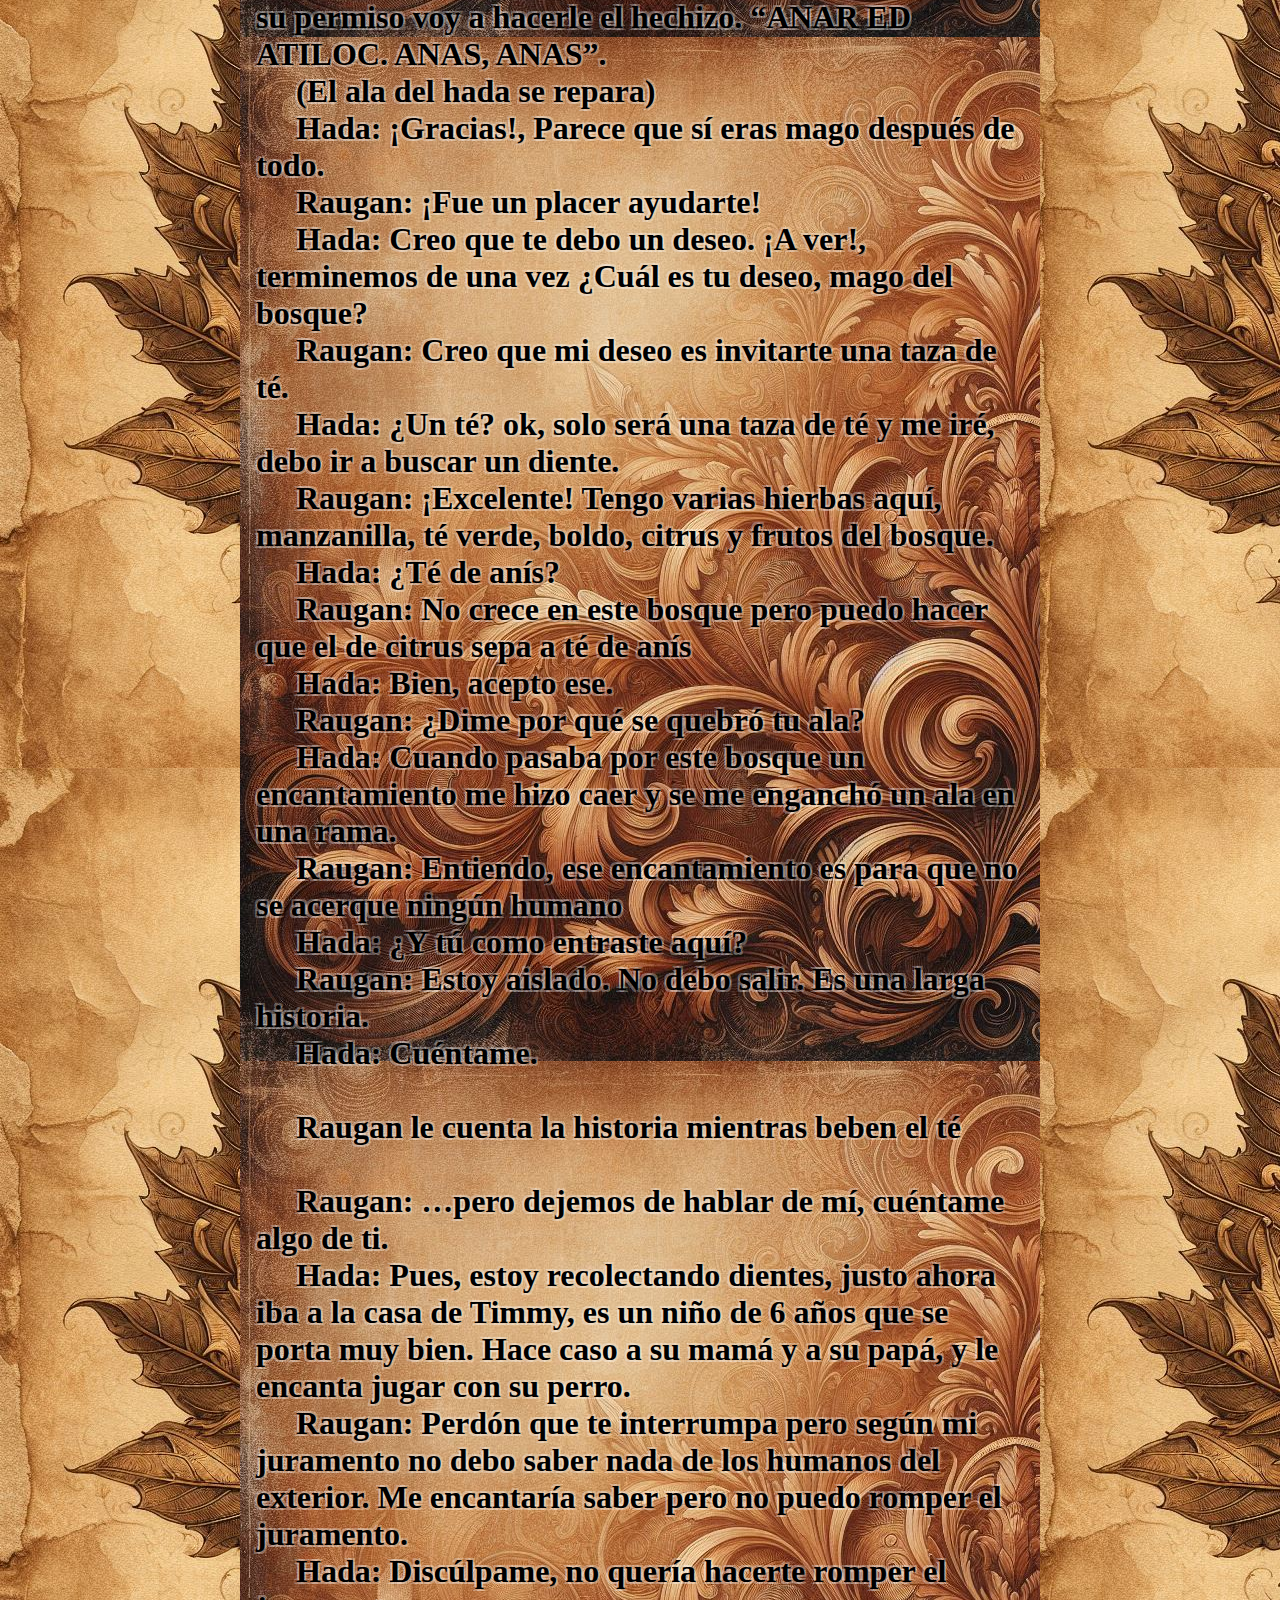
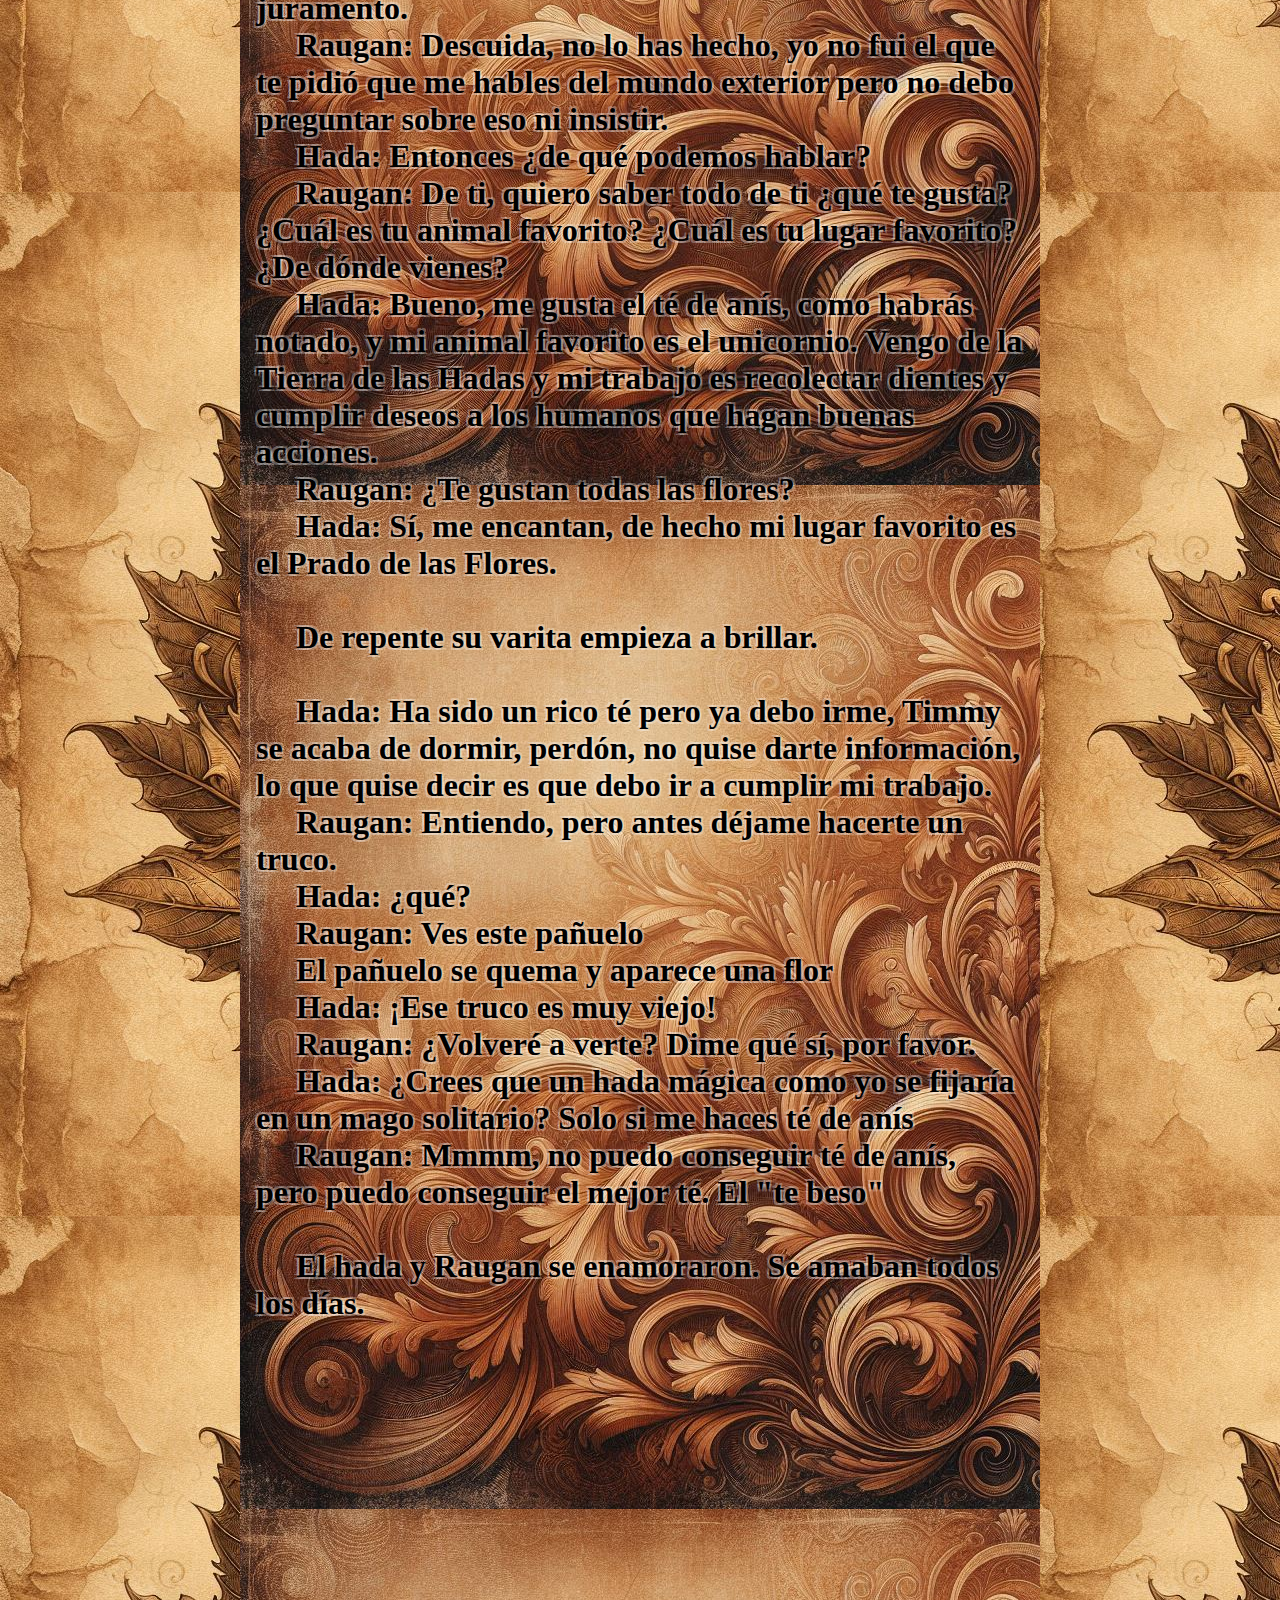
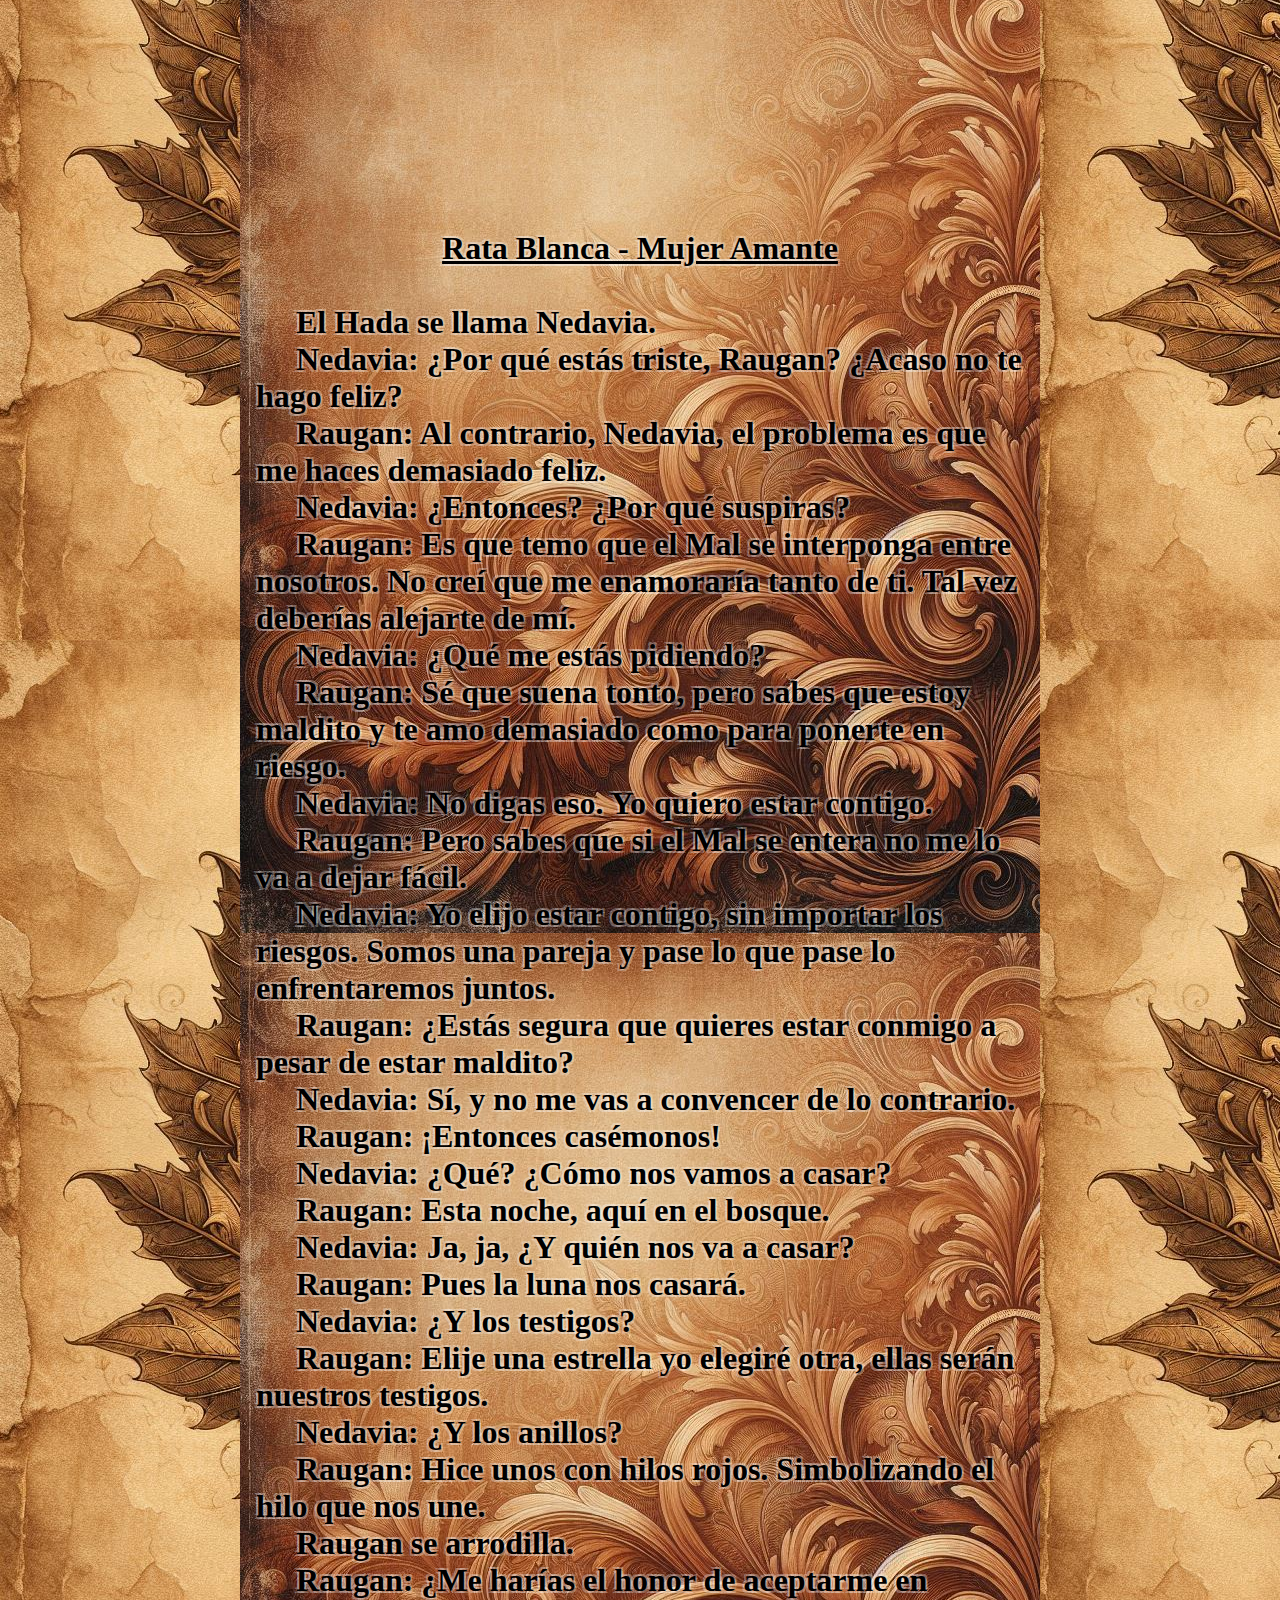
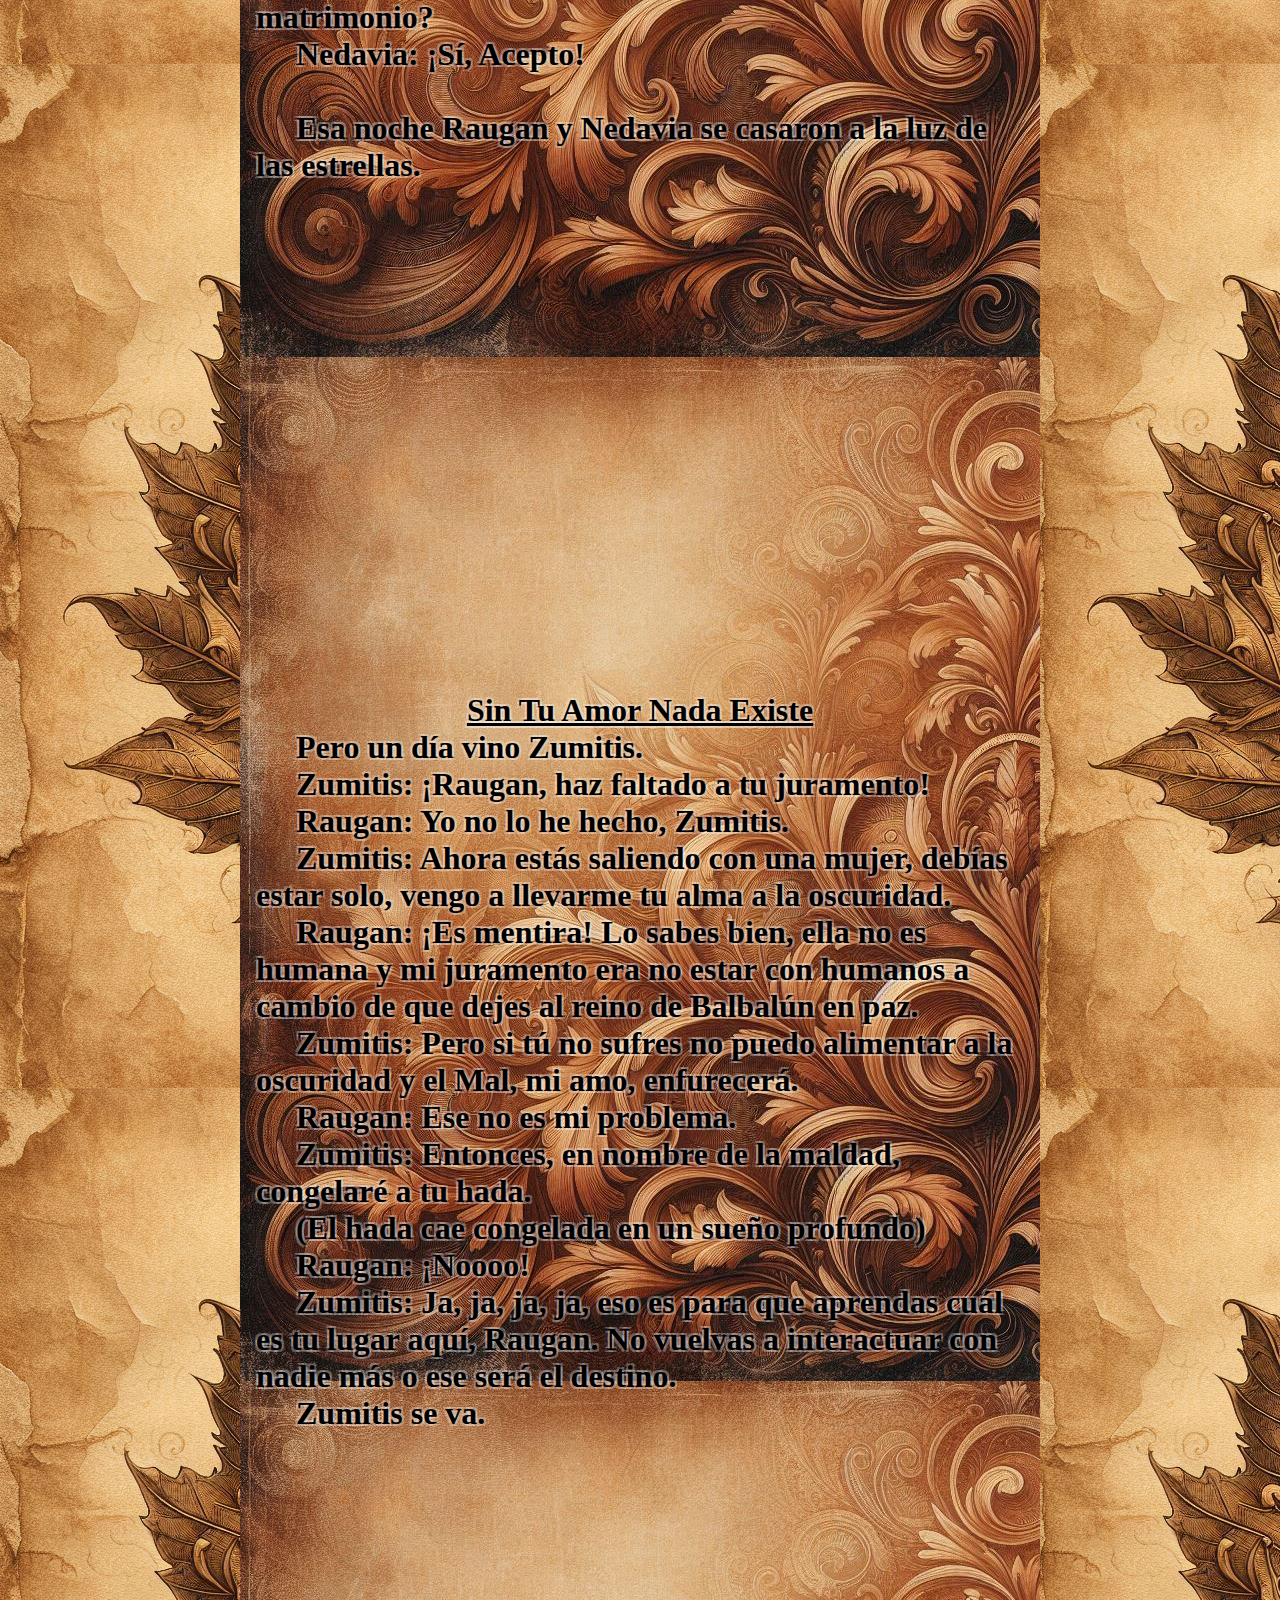
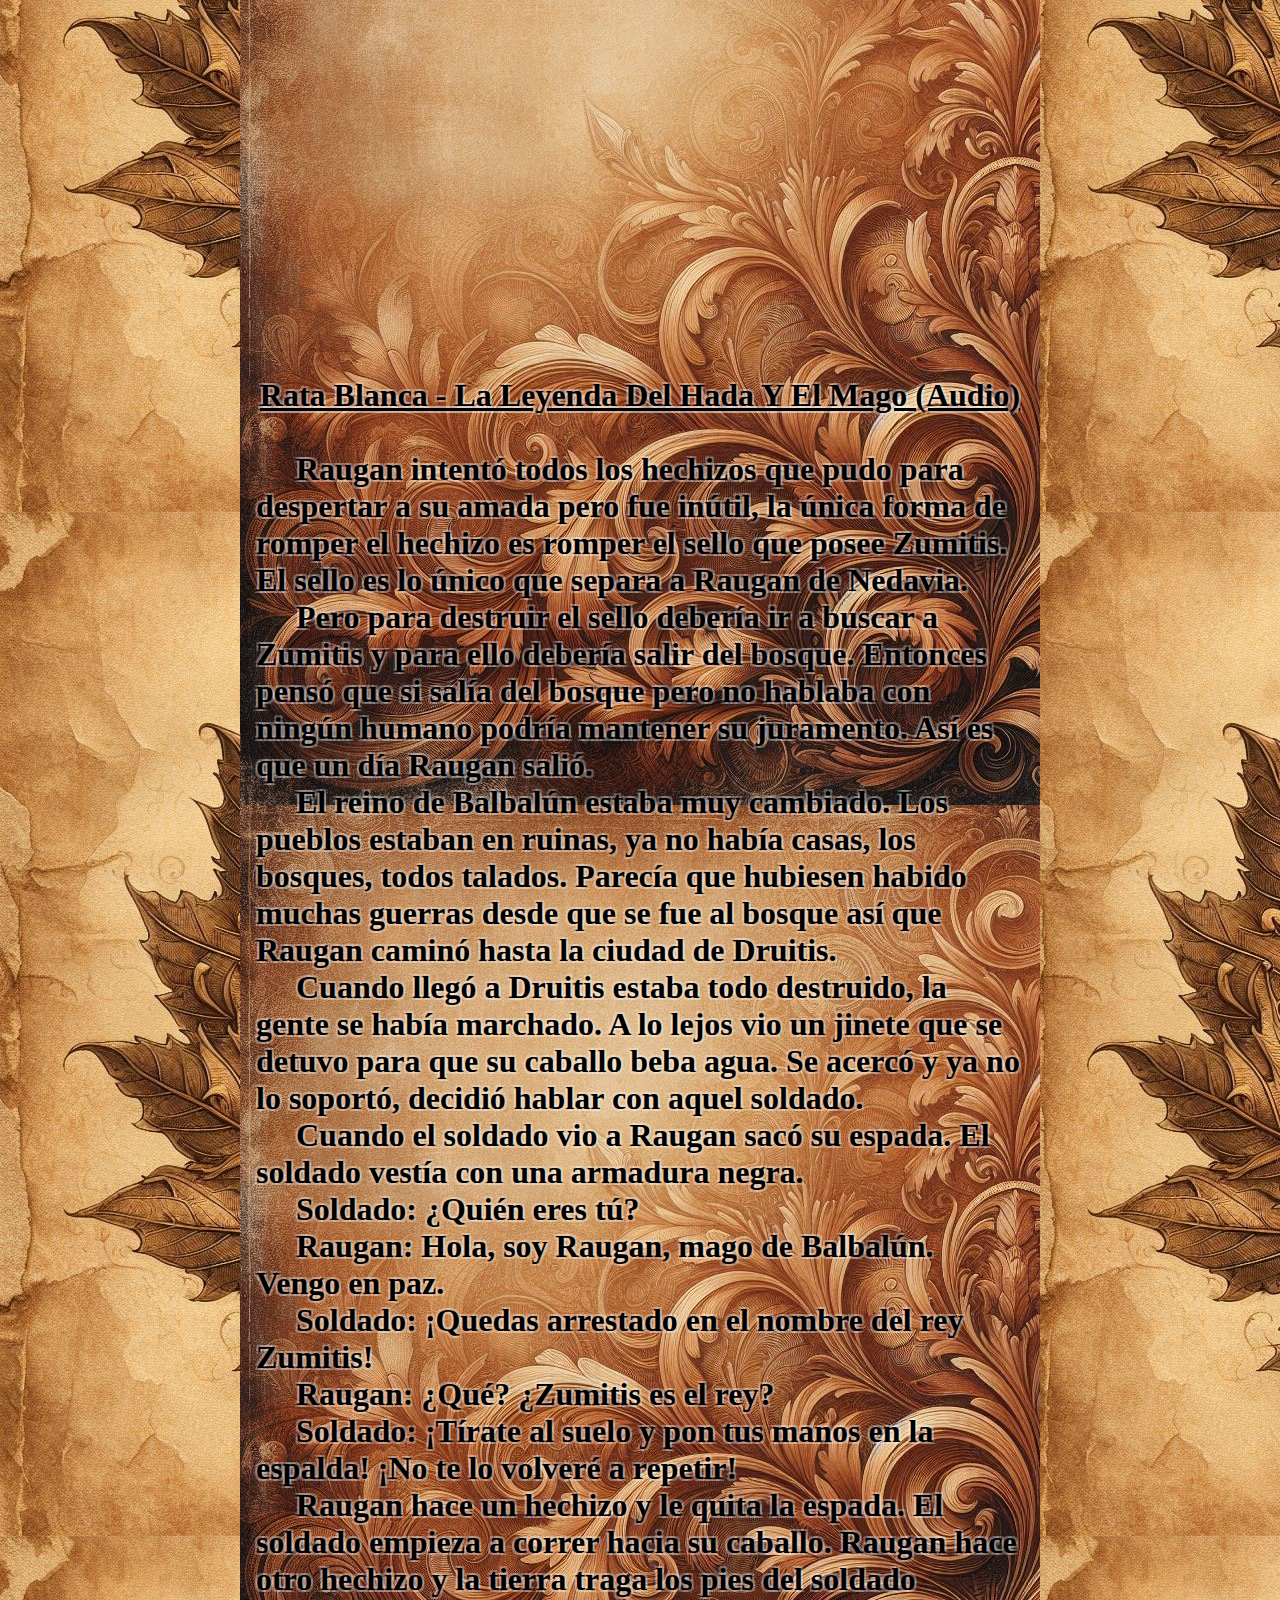
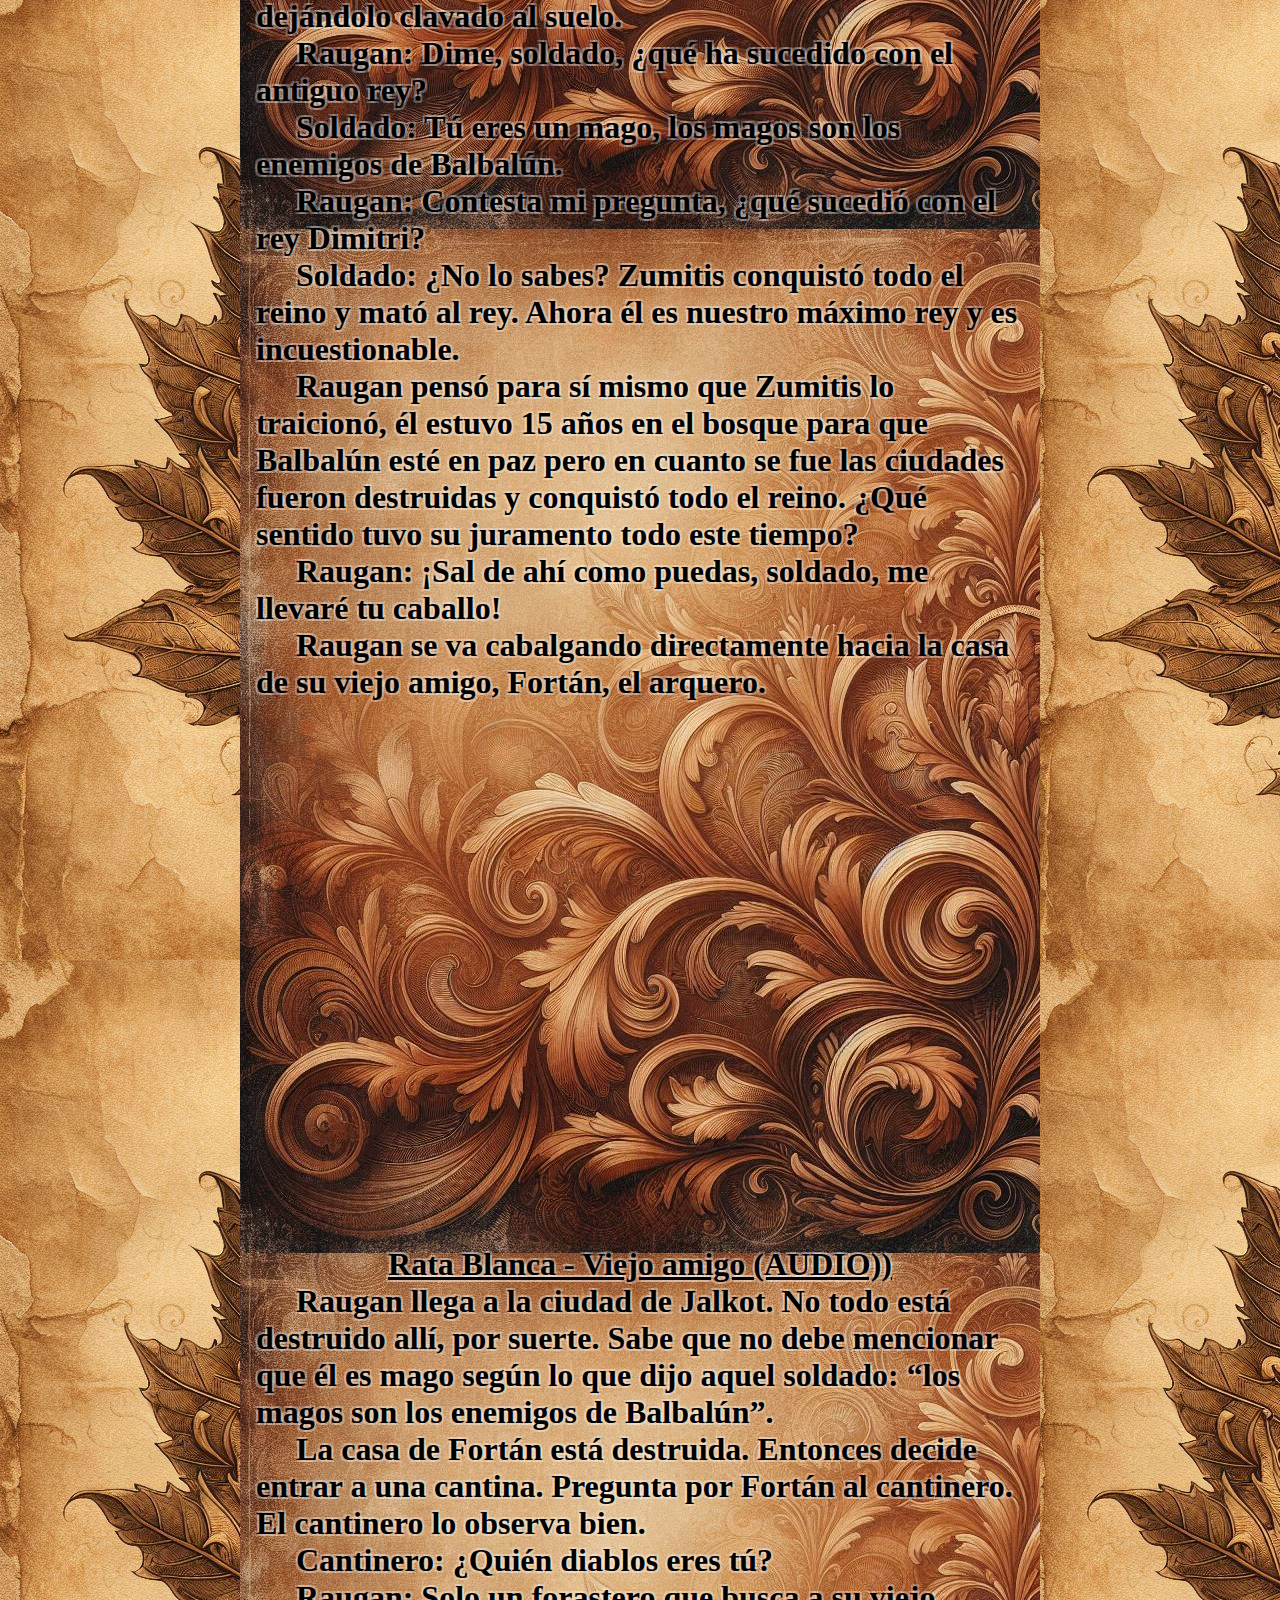
<file: portfolioAB/CuentosMusicales/HadaMago/index.html>
<!DOCTYPE html>
<html lang="es">
    
    <head>
    <meta charset="utf-8">
    <meta name="viewport" content="width=device-width, height=device-height, initial-scale=1, maximum-scale=1.0, minimum-scale=1.0, user-scalable=no">
    
    
    <title>La Leyenda del Hada y el Mago</title>




</head>




<style>
*{
    margin:0;
    padding:0;
}

body{
     

    color:black;
   
    font-weight:900;

   font-size: xx-large;;
    text-shadow: 2px 2px rgba(255, 255, 255, 0.3), 2px -2px rgba(255, 255, 255, 0.3),  -2px 2px rgba(255, 255, 255, 0.3),  -2px -2px rgba(255, 255, 255, 0.3);
    
    background-image: url(./imag/hoja1.png);
    background-color:rgb(200, 150, 104);
    display:grid;
    grid-template-rows: min-content auto 20vh;

}

header{
    padding-top: 5vh;
    padding-bottom: 5vh;
}
header,footer{
    font-style:oblique;
    background-color: sienna;
    background-image: url(./imag/hoja3.png);
    text-align: center;
    display:flex;
    
    align-items: center;
    justify-content: center;

}

article{

    max-width: 800px;
    margin-left: auto;
    margin-right: auto;
    background-image: url(./imag/fondo.png);
    /*backdrop-filter:brightness(200%);*/
    
    
}

p{
    text-indent: 40px; 
    padding-left: 2%;
    padding-right: 2%;
   
   
}

a{
    display: block;
    text-align: center;
    
    color:black;
}

.capital::first-letter{
    font-size: 3em;
}

.atencion{

    background-color: gold;
}

ul{
    margin-left: 10%;
    list-style-type:none;
}

li{
    display:flex;
    justify-content:center;
}
    
li img{
    width:8%;
}
    


.game{
  background-color: rgba(255, 249, 218, 0.5);
  margin:5%;
  border: solid 2px black;
  
  
  text-shadow: none;
  display:flex;
  flex-direction: column;
}

#final{
    display:none;
}

button{
    background-color: rgba(255, 217, 0, 0.615);
    padding:20px;
    margin:10px;
    border-radius: 5px;
    border-style: none;
    font-size: x-large;
    align-self: center;
    
}

#mesa{
    display:flex;
    align-items:center;
    justify-content:space-evenly;
}

#juego{
        display:flex;
        background-color: rgba(172, 255, 47, 0.198);
        
        
        flex-direction: column;
        justify-content: center;
        margin:10px;
        padding:10px;
        border: solid black 2px;
        border-radius: 10px;
        box-shadow: 2px 2px white,2px -2px white,-2px 2px white,-2px -2px white;

}
.dado{
    max-width: 30%;
}

</style>

<body>

<header>
<div>
    <h1>Calabozos y Dragones: La leyenda del Hada y el Mago</h1>
    <h2>(Cuento homenaje a Rata Blanca)</h2>
</div>
</header>


<article>

<p class="capital" >Faltan minutos para que sea el año 9999, mañana es el solsticio. Esta noche hay luna llena. Han pasado 554 días desde que inició la guerra en las tierras de Balbalún. El rey Korphuz de Coltagún, ha azotado el reino de Balbalún con el afán de conquistarlo. Para poder lograrlo ha negociado con Zumitis, la mano derecha del Mal, haciendo sacrificios con lo cual ha obtenido un dragón que le ha dado una ventaja táctica durante todos estos días. A cambio Korphuz deberá alimentar a la oscuridad con odio y dolor del pueblo de Balbalún, los esclavizarán y los condenarán a la desolación. Además usarán todos los árboles del reino para alimentar la llama oscura.</p>

<iframe width="100%" height="500px"  src="https://www.youtube.com/embed/pH436MLc7kM" title="Rata Blanca - El reino olvidado (AUDIO)" frameborder="0" allow="accelerometer; autoplay; clipboard-write; encrypted-media; gyroscope; picture-in-picture" allowfullscreen></iframe>
<br><a href="https://www.youtube.com/watch?v=pH436MLc7kM">Rata Blanca - El reino olvidado (AUDIO)</a>
<p  class="capital" >Raugan, el mago de Balbalún sabe que esta noche se abrirá una oportunidad para derrotar al Dragón con el poder del cielo. Allí, en el lugar preciso,  se encuentra él llevando el báculo de fuego escoltado por Fortán, el arquero, y Arthimest, el caballero del rey, los tres en sus caballos hacia el frente de la batalla a las afueras del castillo principal de Balbalún en las montañas minutos antes de la medianoche.</p>
<p>Las flechas no dejan de caer, los soldados cruzan sus espadas, a lo lejos sobrevuela el dragón. “Es hora” dice Arthimest. Raugan invoca el ritual del solsticio. De repente la luna es cubierta por nubes, el cielo se oscurece. De la nada se genera una tormenta. El dragón baja y empieza a escupir fuego hacia los frentes de soldados que evitan que las tropas de Korphuz se acerquen al castillo. </p>
<iframe width="100%" height="500px" src="https://www.youtube.com/embed/bsiTZO3xc5k" title="Rata Blanca - Tormenta Eléctrica (Video Lyric)" frameborder="0" allow="accelerometer; autoplay; clipboard-write; encrypted-media; gyroscope; picture-in-picture" allowfullscreen></iframe>
<br><a href="https://www.youtube.com/watch?v=bsiTZO3xc5k">Rata Blanca - Tormenta Eléctrica (Video Lyric)</a>
<p  class="capital" >El báculo empieza a brillar y Raugan apunta al dragón. Desde el cielo cae un rayo rojo intenso que ilumina la noche. Este rayo golpea justo sobre el dragón. El dragón cae. Ha muerto. </p>
 <p>La batalla se detiene por un momento, todos están perplejos. Empieza a caer lluvia. La luna vuelve a aparecer de entre las nubes con un halo de arcoíris.</p>
<img style="width: 100%;" src="./imag/halo.png" alt="Imagen de la luna con un halo de arcoíris">
<p>Arthimest le grita a sus soldados: “El dragón ha caído, ustedes ahora son los Guerreros del Arcoíris!!!”. Los soldados festejan a los gritos. Arthimest dice “Ahora ayúdenme a derrotar a este ejército, ¡Por Balbalún!”, los soldados responden “¡Por Balbalún!”</p>
<iframe width="100%" height="500px" src="https://www.youtube.com/embed/_bYRXCnTeYw" title="Rata blanca - Guerrero del Arco Iris" frameborder="0" allow="accelerometer; autoplay; clipboard-write; encrypted-media; gyroscope; picture-in-picture" allowfullscreen></iframe>
<br><a href="https://www.youtube.com/watch?v=_bYRXCnTeYw">Rata blanca - Guerrero del Arco Iris</a>


<p class="capital" >El ejército de Korphuz fue derrotado en días, la mitad de sus tropas cayeron en todo el reino y el resto decidió retirarse. Pero Zumitis apareció y pidió al reino que compensara a la oscuridad con aquello que no tendría del reino. Fue entonces que Raugan decidió sacrificarse por el reino y a cambio aislarse de los humanos si decidía saldar su deuda. </p>
<p>El Mal decidió que la soledad del mago de Balbalún era un buen trato así que Zumitis aceptó y finalmente el reino pudo conseguir la paz. A cambio Raugan debería alejarse de todos los humanos hasta el final de sus días. Así que el rey de Balbalún construyó una torre en medio del bosque más alejado y lo dejó allí. </p>
<p>Para evitar que otro humano entrara al bosque Zumitis lo encantó. </p>
<p>Raugan pasaba gran parte de su tiempo leyendo y aprendiendo más magia. </p>
<p>Pasaron los años. 15 años desde aquella fatídica guerra.</p>
<p>Últimamente el mago se sentía muy amargado sin la compañía de nadie. ¿De qué sirve tener tanta magia y poder si no hay nadie alrededor? De día Practicaba hechizos pero de noche, la soledad le pesaba y no podía dejar de sentirse solo. Solo la luna era testigo de sus noches de desvelo y tristeza.</p>
<p>Un día en el medio del bosque sintió la presencia más dulce que jamás había sentido. Se dio vuelta pero solo había un rastro de polvo brillante. Decidió seguirlo. </p>
<p>Al final del rastro había un hada con un a la rota. El mago se le acercó. </p>
<br>
<p>Hada: ¡Aléjate!</p>
<p>Raugan: ¡Disculpa! Solo deseo ayudar. </p>
<p>Hada: ¿Deseas? ¡Típico! Un humano deseando. Pues yo no soy tu hada, no cumpliré tu deseo.</p>
<p>Raugan: Es a ti a quién deseo ayudar. </p>
<p>Hada: ¿A mí? Yo no te he pedido que me ayudes.</p>
<p>Raugan: Veo que tienes un ala rota, puedo curarla. </p>
<p>Hada: ¿Acaso eres curandero?</p>
<p>Raugan: Permíteme presentarme: Soy Raugan, mago de Balbalún. Y este es mi bosque encantado en el que te encuentras. Como anfitrión debo asegurarme de que todas las creaturas aquí estén a salvo. Es mi deber ayudarte. </p>
<p>Hada: Es extraño, en general soy yo la que ayuda a los humanos.</p>
<p>Raugan: ¡Déjame hacerte un hechizo de sanación!</p>
<p>Hada: Te lo advierto, soy un hada muy poderosa, si te atreves a hacer algo malo lo lamentarás. </p>
<p>Raugan: Solo cumplo con mi deber de caballero. Con su permiso voy a hacerle el hechizo. “ANAR ED ATILOC. ANAS, ANAS”. </p>
<p>(El ala del hada se repara)</p>
<p>Hada: ¡Gracias!, Parece que sí eras mago después de todo. </p>
<p>Raugan: ¡Fue un placer ayudarte! </p>
<p>Hada: Creo que te debo un deseo. ¡A ver!, terminemos de una vez ¿Cuál es tu deseo, mago del bosque?</p>
<p>Raugan: Creo que mi deseo es invitarte una taza de té.</p>
<p>Hada: ¿Un té? ok, solo será una taza de té y me iré, debo ir a buscar un diente.</p>
<p>Raugan: ¡Excelente! Tengo varias hierbas aquí, manzanilla, té verde, boldo, citrus y frutos del bosque.</p>
<p>Hada: ¿Té de anís?</p>
<p>Raugan:  No crece en este bosque pero puedo hacer que el de citrus sepa a té de anís</p>
<p>Hada: Bien, acepto ese. </p>
<p>Raugan: ¿Dime por qué se quebró tu ala?</p>
<p>Hada: Cuando pasaba por este bosque un encantamiento me hizo caer y se me enganchó un ala en una rama.</p>
<p>Raugan: Entiendo, ese encantamiento es para que no se acerque ningún humano</p>
<p>Hada: ¿Y tú como entraste aquí?</p>
<p>Raugan: Estoy aislado. No debo salir. Es una larga historia.</p>
<p>Hada: Cuéntame.</p>
    <br>
    <p>Raugan le cuenta la historia mientras beben el té</p>
    <br>
<p>Raugan: …pero dejemos de hablar de mí, cuéntame algo de ti. </p>
<p>Hada: Pues, estoy recolectando dientes, justo ahora iba a la casa de Timmy, es un niño de 6 años que se porta muy bien. Hace caso a su mamá y a su papá, y le encanta jugar con su perro. </p>
<p>Raugan: Perdón que te interrumpa pero según mi juramento no debo saber nada de los humanos del exterior. Me encantaría saber pero no puedo romper el juramento. </p>
<p>Hada: Discúlpame, no quería hacerte romper el juramento. </p>
<p>Raugan: Descuida, no lo has hecho, yo no fui el que te pidió que me hables del mundo exterior pero no debo preguntar sobre eso ni insistir. </p>
<p>Hada: Entonces ¿de qué podemos hablar?</p>
<p>Raugan: De ti, quiero saber todo de ti ¿qué te gusta? ¿Cuál es tu animal favorito? ¿Cuál es tu lugar favorito? ¿De dónde vienes?</p>
<p>Hada: Bueno, me gusta el té de anís, como habrás notado, y mi animal favorito es el unicornio. Vengo de la Tierra de las Hadas y mi trabajo es recolectar dientes y cumplir deseos a los humanos que hagan buenas acciones.</p>
<p>Raugan: ¿Te gustan todas las flores?</p>
<p>Hada: Sí, me encantan, de hecho mi lugar favorito es el Prado de las Flores.</p>
<br>
<p>De repente su varita empieza a brillar. </p>
<br>
<p>Hada: Ha sido un rico té pero ya debo irme, Timmy se acaba de dormir, perdón, no quise darte información, lo que quise decir es que debo ir a cumplir mi trabajo. </p>
<p>Raugan: Entiendo, pero antes déjame hacerte un truco.</p>
<p>Hada:  ¿qué?</p>
<p>Raugan: Ves este pañuelo</p>
    <p>El pañuelo se quema y aparece una flor</p>
    <p>Hada: ¡Ese truco es muy viejo!</p>
<p>Raugan: ¿Volveré a verte? Dime qué sí, por favor. </p>
<p>Hada: ¿Crees que un hada mágica como yo se fijaría en un mago solitario? Solo si me haces té de anís </p>
<p>Raugan: Mmmm, no puedo conseguir té de anís, pero puedo conseguir el mejor té. El "te beso"</p>

<br>
<p>El hada y Raugan se enamoraron. Se amaban todos los días. </p>
<iframe width="100%" height="500px" src="https://www.youtube.com/embed/V7q1jN7k5lg" title="Rata Blanca - Mujer Amante" frameborder="0" allow="accelerometer; autoplay; clipboard-write; encrypted-media; gyroscope; picture-in-picture" allowfullscreen></iframe>
<br><a href="https://www.youtube.com/watch?v=V7q1jN7k5lg">Rata Blanca - Mujer Amante</a><br>
<p>El Hada se llama Nedavia. </p>
<p>Nedavia: ¿Por qué estás triste, Raugan? ¿Acaso no te hago feliz?</p>
<p>Raugan: Al contrario, Nedavia, el problema es que me haces demasiado feliz. </p>
<p>Nedavia: ¿Entonces? ¿Por qué suspiras?</p>
<p>Raugan: Es que temo que el Mal se interponga entre nosotros. No creí que me enamoraría tanto de ti. Tal vez deberías alejarte de mí. </p>
<p>Nedavia: ¿Qué me estás pidiendo?</p>
<p>Raugan: Sé que suena tonto, pero sabes que estoy maldito y te amo demasiado como para ponerte en riesgo. </p>
<p>Nedavia: No digas eso. Yo quiero estar contigo. </p>
<p>Raugan: Pero sabes que si el Mal se entera no me lo va a dejar fácil. </p>
<p>Nedavia: Yo elijo estar contigo, sin importar los riesgos. Somos una pareja y pase lo que pase lo enfrentaremos juntos. </p>
<p>Raugan: ¿Estás segura que quieres estar conmigo a pesar de estar maldito?</p>
<p>Nedavia: Sí, y no me vas a convencer de lo contrario. </p>
<p>Raugan: ¡Entonces casémonos!</p>
<p>Nedavia: ¿Qué? ¿Cómo nos vamos a casar?</p>
<p>Raugan: Esta noche, aquí en el bosque. </p>
<p>Nedavia: Ja, ja, ¿Y quién nos va a casar?</p>
<p>Raugan: Pues la luna nos casará. </p>
<p>Nedavia: ¿Y los testigos?</p>
<p>Raugan: Elije una estrella yo elegiré otra, ellas serán nuestros testigos. </p>
<p>Nedavia: ¿Y los anillos?</p>
<p>Raugan: Hice unos con hilos rojos. Simbolizando el hilo que nos une. </p>
<p>Raugan se arrodilla.</p>
<p>Raugan: ¿Me harías el honor de aceptarme en matrimonio?</p>
<p>Nedavia: ¡Sí, Acepto!</p>
<br>
<p>Esa noche Raugan y Nedavia se casaron a la luz de las estrellas. </p>
<iframe width="100%" height="500px" src="https://www.youtube.com/embed/FbrAEmblbiY" title="Sin Tu Amor Nada Existe" frameborder="0" allow="accelerometer; autoplay; clipboard-write; encrypted-media; gyroscope; picture-in-picture" allowfullscreen></iframe>
<br><a href="https://www.youtube.com/watch?v=FbrAEmblbiY">Sin Tu Amor Nada Existe</a>
<p>Pero un día vino Zumitis. </p>
<p>Zumitis: ¡Raugan, haz faltado a tu juramento! </p>
<p>Raugan: Yo no lo he hecho, Zumitis. </p>
<p>Zumitis: Ahora estás saliendo con una mujer, debías estar solo, vengo a llevarme tu alma a la oscuridad.</p>
<p>Raugan: ¡Es mentira! Lo sabes bien, ella no es humana y mi juramento era no estar con humanos a cambio de que dejes al reino de Balbalún en paz. </p>
<p>Zumitis: Pero si tú no sufres no puedo alimentar a la oscuridad y el Mal, mi amo, enfurecerá. </p>
<p>Raugan: Ese no es mi problema. </p>
<p>Zumitis: Entonces, en nombre de la maldad, congelaré a tu hada.</p>
<p>(El hada cae congelada en un sueño profundo)</p>
<p>Raugan: ¡Noooo!</p>
<p>Zumitis: Ja, ja, ja, ja, eso es para que aprendas cuál es tu lugar aquí, Raugan. No vuelvas a interactuar con nadie más o ese será el destino. </p>
<p>Zumitis se va. </p>
<br>
<iframe width="100%" height="500px" src="https://www.youtube.com/embed/FaJXa88-QNE" title="Rata Blanca - La Leyenda Del Hada Y El Mago (Audio)" frameborder="0" allow="accelerometer; autoplay; clipboard-write; encrypted-media; gyroscope; picture-in-picture" allowfullscreen></iframe>
<br><a href="https://www.youtube.com/watch?v=FaJXa88-QNE">Rata Blanca - La Leyenda Del Hada Y El Mago (Audio)</a>    
<br>
<p>Raugan intentó todos los hechizos que pudo para despertar a su amada pero fue inútil, la única forma de romper el hechizo es romper el sello que posee Zumitis. El sello es lo único que separa a Raugan de Nedavia.</p>
<p>Pero para destruir el sello debería ir a buscar a Zumitis y para ello debería salir del bosque. Entonces pensó que si salía del bosque pero no hablaba con ningún humano podría mantener su juramento. Así es que un día Raugan salió. </p>
<p>El reino de Balbalún estaba muy cambiado. Los pueblos estaban en ruinas, ya no había casas, los bosques, todos talados. Parecía que hubiesen habido muchas guerras desde que se fue al bosque así que Raugan caminó hasta la ciudad de Druitis. </p>
<p>Cuando llegó a Druitis estaba todo destruido, la gente se había marchado. A lo lejos vio un jinete que se detuvo para que su caballo beba agua. Se acercó y ya no lo soportó, decidió hablar con aquel soldado. </p>
<p>Cuando el soldado vio a Raugan sacó su espada. El soldado vestía con una armadura negra. </p>
<p>Soldado: ¿Quién eres tú?</p>
<p>Raugan: Hola, soy Raugan, mago de Balbalún. Vengo en paz. </p>
<p>Soldado: ¡Quedas arrestado en el nombre del rey Zumitis! </p>
<p>Raugan: ¿Qué? ¿Zumitis es el rey?</p>
<p>Soldado: ¡Tírate al suelo y pon tus manos en la espalda! ¡No te lo volveré a repetir! </p>
<p>Raugan hace un hechizo y le quita la espada. El soldado empieza a correr hacia su caballo. Raugan hace otro hechizo y la tierra traga los pies del soldado dejándolo clavado al suelo. </p>
<p>Raugan: Dime, soldado, ¿qué ha sucedido con el antiguo rey?</p>
<p>Soldado: Tú eres un mago, los magos son los enemigos de Balbalún. </p>
<p>Raugan: Contesta mi pregunta, ¿qué sucedió con el rey Dimitri?</p>
<p>Soldado: ¿No lo sabes?  Zumitis conquistó todo el reino y mató al rey. Ahora él es nuestro máximo rey y es incuestionable. </p>
<p>Raugan pensó para sí mismo que Zumitis lo traicionó, él estuvo 15 años en el bosque para que Balbalún esté en paz pero en cuanto se fue las ciudades fueron destruidas y conquistó todo el reino. ¿Qué sentido tuvo su juramento todo este tiempo?</p>
<p>Raugan: ¡Sal de ahí como puedas, soldado, me llevaré tu caballo! </p>

<p> Raugan se va cabalgando directamente hacia la casa de su viejo amigo, Fortán, el arquero.</p>
<br>
<iframe width="100%" height="500px" src="https://www.youtube.com/embed/QahWvj43Yrw" title="Rata Blanca - Viejo amigo (AUDIO)" frameborder="0" allow="accelerometer; autoplay; clipboard-write; encrypted-media; gyroscope; picture-in-picture" allowfullscreen></iframe>
<br><a href="https://www.youtube.com/watch?v=QahWvj43Yrw">Rata Blanca - Viejo amigo (AUDIO))</a>    

    

<p>Raugan llega a la ciudad de Jalkot. No todo está destruido allí, por suerte. Sabe que no debe mencionar que él es mago según lo que dijo aquel soldado: “los magos son los enemigos de Balbalún”. </p>
<p>La casa de Fortán está destruida. Entonces decide entrar a una cantina. Pregunta por Fortán al cantinero. El cantinero lo observa bien. </p>
<p>Cantinero: ¿Quién diablos eres tú?</p>
<p>Raugan: Solo un forastero que busca a su viejo amigo. </p>
<p>Cantinero: ¿Cómo te llamas?</p>
<p>Raugan: Mi nombre es Raugan. </p>
<p>Cantinero: ¿Raugan? Déjame un momento. </p>
<p>El cantinero se retira hacia una puerta. Sale Fortán. </p>
<p>Raugan: ¡Fortán, mi viejo amigo!</p>
<p>Fortán se acerca y le da un puñetazo. </p>
<p>Fortán: ¡Maldito! ¡Maldito! ¿Cómo te atreves a aparecer aquí? ¡He!</p>
<p>Raugan se levanta, Fortán se acerca a golpearlo otra vez.</p>
<p>Raugan: ¿Qué sucede?</p>
<p>Fortán: ¿Encima preguntas?</p>
<p>Fortán se acerca y le da otro golpe. Quiere dar un cuarto y Raugan lo golpea con su bastón. Se trenzan a golpes. </p>
<p>Fortán: ¡Maldito! ¡Nos abandonaste!</p>
<p>Raugan: ¡Tú sabes que me fui por el reino!</p>
<p>Fortán: ¿Y no se te ocurrió salir alguna vez para ver si no te mintieron?</p>
<p>Raugan: Yo estoy igual de indignado que tú</p>
<p>Raugan da otro golpe. </p>
<p>Fortán: Yo no me creo eso de que te engañaron. </p>
<p>Raugan: ¿Qué crees que siento al ver todo el reino en ruinas? ¡Vengo a matar a Zumitis!</p>
<p>Fortán: ¡Está bien! Paremos esta locura. </p>
<p>Raugan: Ese maldito me engañó. </p>
<p>Fortán: Ven te invito un trago. </p>
<p>Los dos se sientan en la barra, ensangrentados, y piden un trago.  </p>
<p>Raugan: Dime, Fortán, qué fue lo que sucedió en el reino. ¿Cómo es que Zumitis es el rey?</p>
<p>Raugan cuenta cómo sucedió. Pocos meses después de que Raugan se instaló en el bosque Zumitis regresó con 2 dragones y varios ogros. Empezó a conquistar pequeñas aldeas y a esclavizar los pueblos, el rey mandó a sus ejércitos pero nada pudieron hacer con aquellas creaturas. Además Zumitis usó su magia para esclavizar soldados que se le fueron uniendo. Arthimest y Fortán lucharon pero el ejército de Zumitis era cada vez más grande. Pronto llegaron al castillo. Fortán luchó en otra ciudad y Arthimest se quedó a defender al rey. Todos fueron derrotados. Fortán sobrevivió entre los cadáveres y huyó hacia Jalkot. Al rey lo asesinaron. </p>
<p>Zumitis obligó a gran parte del pueblo a talar árboles para alimentar la llama oscura e incrementó los impuestos. Vive una vida de lujos y placeres. </p>
<p>Los únicos que podrían derrotar a Zumitis son los magos pero él los mandó a encerrar a todos. Tú eras el más poderoso. </p>    
<p>A Arthimest lo mandaron a matar pero logró huir. Ahora se encuentra escondido en las montañas del este. Fortán cambió su nombre a Julius y es dueño de la cantina en la que se encuentran actualmente. </p>
<p>Fortán: ¿Y tú? ¿Por qué decidiste salir al fin del bosque?</p>
<p>Raugan: Por un hada. </p>
<p>Fortán: ¿Un hada? ¿Cómo es eso?</p>
<p>Raugan: Me enamoré de un hada pero Zumitis la congeló en un sueño eterno. Vengo a matarlo para despertar a mi hada. </p>
<p>Fortán: ¿Así que estás aquí por una mujer?</p>
<p>Raugan: Técnicamente no es humana. </p>
<p>Fortán: Ja, ja, ja, el viejo Raugan se ha enamorado. Ella debe ser muy especial para hacerte romper un juramento. </p>
<p>Raugan: Sí, sí lo es. </p>
<p>Fortán: ¿Cómo es ella?</p>
<p>Raugan: Ella es la mujer más bella que he conocido en mi vida. Aunque tiene 150 años luce muy bien. Desde que llegó a mi vida todo lo aburrido: tener que estar sembrando y cosechando verduras, alimentar a los conejos y gallinas, ya no me parecía aburrido. Al final del día era lindo volver a la torre y verla. Ella le dio color a mi vida. Ella, ella es un ángel. </p>
<iframe width="100%" height="500px" src="https://www.youtube.com/embed/tiV5zGqAUzg" title="Rata Blanca - Volviendo a Casa - Video Oficial" frameborder="0" allow="accelerometer; autoplay; clipboard-write; encrypted-media; gyroscope; picture-in-picture" allowfullscreen></iframe>
<br><a href="https://www.youtube.com/watch?v=tiV5zGqAUzg">Rata Blanca - Volviendo a Casa - Video Oficial</a>    
<p>Raugan: Veo que aún andas bien con los puños. ¿Cómo andas con el arco?</p>
<p>Fortán: ¡En el blanco como siempre! </p>
<p>Raugan: ¿Entonces me vas a ayudar a darle una paliza a Zumitis?</p>
<p>Fortán: ¡Claro! Debemos ir a buscar a Arthimest y a Saltia a las Montañas del Este primero.</p>
<p>Raugan: Pues entonces partamos mañana al amanecer</p>
<p>Fortán: Deberemos tomar el camino antiguo e ir a toda velocidad ya que los soldados atacan a aquellos que se atreven a abandonar Balbalún. </p>
 <iframe width="100%" height="500px" src="https://www.youtube.com/embed/QLrqirq28z8" title="Rata Blanca - El amo del camino (AUDIO)" frameborder="0" allow="accelerometer; autoplay; clipboard-write; encrypted-media; gyroscope; picture-in-picture" allowfullscreen></iframe>
<br><a href="https://www.youtube.com/watch?v=QLrqirq28z8">Rata Blanca - El amo del camino (AUDIO)</a>       

    
<p>Fortán y Raugan partieron a caballo por el camino viejo. En medio del viaje se toparon con 10 soldados montados que los empezaron a perseguir tirando flechas. Entonces Raugan echa un hechizo de humo que cubre sus espaldas y ambos toman un camino alterno perdiéndolos. </p>
<p>Más adelante se encuentran con un ogro  y pasan lo suficientemente rápido para que el este no pueda seguirlos. </p>
<p>Finalmente llegan a la torre del valle donde hay otros arqueros. Fortán dispara varias flechas hiriendolos en el hombro. Salen de Balbalún. </p>
<p>Cabalgan hasta las Montañas del Este. Allí van hasta la granja de Saltia. Se encuentran con el marido de Saltia que inmediatamente la llama a ella. </p>
<p>Fortán: Saltia, la encantadora de bestias, ¿Cómo andas después de tanto tiempo?</p>
<p>Saltia: Viviendo una vida tranquila. ¿Qué los trae a las tierras de Coltagún?</p>
<p>Fortán: Venimos a reunir al equipo para derrotar a Zumitis. </p>
<p>Saltia: Eso es imposible, además ya me alejé de todo eso. ¡Es estúpido!</p>
<p>Fortán: ¡Vamos! Tú, que eras una de las más aguerridas, que eras conocida como “Señora Furia”, ¿te volviste solo una simple granjera?</p>
<p>Saltia: Pues sí, todos cambiamos. Vendí a mis animales mágicos. Ya me cansé de las guerras, prefiero vivir una vida tranquila. </p>
<p>Fortán: Está bien, pero te presento a mi amigo, Raugan, el mago de Balbalún. </p>
<p>Saltia: ¿Qué? ¿Él es Raugan?</p>
<p>Fortán: Sí, él es el famoso Raugan. </p>
<p>Raugan: Es un placer conocerla.</p>
<p>Saltia: ¡El honor es mío! Lo hubieras dicho antes, Fortán. Si tenemos a un mago sí podemos derrotar a Zumitis. No vendí mis animales los tengo escondidos en el establo del fondo. </p>
<p>Fortán: ¡Lo sabía! </p>
<p>Saltia: Tenemos que ir por Arthimest. </p>
<p>Fortán: Eso te venía a preguntar. ¿Dónde está él?</p>
<p>Saltia: El rey Korphuz lo hizo arrestar y está en los calabozos del castillo del pueblo. Él es el único que sabe cómo entrar al castillo de Zumitis. Ha estudiado durante años distintos planes para hacerlo pero no tenía sentido hacerlo sin un mago. </p>
<p>Fortán: Entonces iremos a rescatarlo. </p>
<p>Saltia: Antes, señor Raugan, ¿podría darme una demostración de su poder?</p>
<p>Raugan: ¡Por supuesto!</p>
<p>(Raugan toma su bastón y genera una bola de fuego que va hasta el cielo y explota como un fuego artificial)</p>
<p>Saltia: Bien, sí eres mago. Vengan, pasen a mi casa vamos a planear cómo sacar a Arthimest. </p>
<p>La familia de Saltia, Saltia, Raugan y Fortán se reúnen a almorzar, luego, la familia de Saltia se retira y los tres planean cómo sacar a Arthimest. </p>
<p>Saltia: Enviaré ya mismo a mi rata blanca para que entre al calabozo y le entregue una nota a Arthimest de que lo iremos a rescatar. Esta noche entraremos por la torre sur con mi león alado aunque primero debemos matar sigilosamente a los guardias para que no avisen al resto del ejército.</p>
<p>Fortán: Puedo derribar a los guardias con mis flechas. </p>
<p>Raugan: Escuchen, no es necesario matar a nadie, puedo preparar poción del sueño, untaremos nuestras armas con eso y solo bastará herirlos en lugares no mortales. Así no nos perseguirá el ejército de Korphuz</p>
<p>Fortán: Entonces apuntaré a lugares no letales. 
<p>Saltia: ¡Excelente! Pero adentro de la torre no sé qué otros soldados habrán. La idea es derrotar a todos  los soldados que encontremos sin llamar la atención, y el mago nos puede ayudar con el tema de abrir rejas y puertas. </p>
<p>Raugan: ¡Sí!, eso no será problema. </p>
<p>Saltia: Saben que nuestras chance de éxito es igual a tirar una moneda. ¿Cómo se sienten con eso?</p>
<p>Fortán: Me he arriesgado con menos probabilidad. </p>
<p>Raugan: Lo haré aunque las chances sean 1 en 1000. </p>
<p>Saltia: Entonces ¡qué comience la función! </p>
<p>Fortán: ¡Esa es la señora furia que conozco!, ja, ja, ja. </p> 
 <iframe width="100%" height="500" src="https://www.youtube.com/embed/_TLF3StODJU" title="Señora Furia" frameborder="0" allow="accelerometer; autoplay; clipboard-write; encrypted-media; gyroscope; picture-in-picture" allowfullscreen></iframe>
<br><a href="https://www.youtube.com/watch?v=_TLF3StODJU">Rata Blanca - Señora Furia</a>       

<br>
<p>continuara...</p>
<p>................</p>
<div class="game">
<h2> Ahora es su turno de jugar...</h2>

<br>
<p>Para jugar a Calabozos y Dragones se requiere de un narrador y varios jugadores. Se juega narrando y hablando. También se requieren de dados para agregar el azar del juego.</p>
<p>El narrador irá desarrollando las escenas, la aparición de personajes no jugables, las consecuencias de las acciones de los jugadores, etc.</p>
<p>Cada jugador controlará uno o más personajes, estos decidirán qué acciones realizan, qué dicen, qué decisiones toman cada uno de sus personajes. El narrador no puede controlar a estos. </p>
<p>Las consecuencias de acciones y de las batallas pueden decidirse mediante el azar, usando los dados. Bajo reglas previamente acordadas podría decidirse que una acción sale bien o mal dependiendo del número de los dados que obtenga el jugador en ese momento.</p>
<p> Dicho todo esto: ¡A jugar!</p>
<br>
<h3>Elija su personaje:</h3>
<ul>
    <li> <img src="./imag/pluma.png"> Narrador</li>
    <li> <img src="./imag/baculo.png"> Raugan</li>
    <li> <img src="./imag/arco.png"> Fortán</li>
    <li> <img src="./imag/espada.png"> Arthimest</li>
    <li> <img src="./imag/leon.png"> Saltia</li>
    <li> <img src="./imag/otro.png"> otro (agregar sobre la marcha)</li>
</ul>
<br>

<br>




<div id="juego">
    <br>
    <br>
    <button id="dados">Tirar Dados</button>
    <div id="mesa">
        <img alt="Primer dado en 1" id="dado1" class="dado" src="./imag/dado1.png">
        <img alt="Segundo dado en 1" id="dado2" class="dado" src="./imag/dado1.png">
    </div>
    <br>
    <br>
</div>
<br>
<br>
</div>
<br>
<br>
<br>



<div class="game">
<button id="botonFinal" alt="Leer el final alternativo"> VER FINAL ALTERNATIVO</button>
</div>
<br>
<br>



<div id="final">
    <br>
    <h2>FINAL ALTERNATIVO NÚMERO 1: </h2>
    <br>
    <br>
    <p class="atencion">ATENCIÓN: SPOILER ALERT: Si usted no desea ver el final pare aquí. </p>

    <br>
    <br>
    <br>
    <br>
    <h2> FINAL:</h2>
   
    <p class="capital">Zumitis y Raugan se enfrentan, Raugan derrota a Zumitis, Zumitis se rinde y dice que abandonará Balbalún, pero cuando Raugan lo perdona Zumitis comienza a abrir el “circulo de fuego oscuro” para llevar a Raugan a la oscuridad.</p>
    <iframe width="100%" height="500" src="https://www.youtube.com/embed/IH9WUpTztfg" title="Círculo de fuego" frameborder="0" allow="accelerometer; autoplay; clipboard-write; encrypted-media; gyroscope; picture-in-picture" allowfullscreen></iframe>
    <br><a href="https://www.youtube.com/watch?v=IH9WUpTztfg">Rata Blanca - El circulo de fuego (AUDIO)</a> 
    
    <p>Pero el círculo no absorberá a Raugan ya que para ser absorbido se requiere poseer miedo, dolor y furia y él sin su amada ya no siente nada. En cambio Raugan le hace entender a Zumitis que el que siente miedo, dolor y furia es él ya que ha dedicado estos años a vivir en riquezas, placeres y maltrato hacia los demás, y perder el poder del reino implicaría quedar pobre y desprotegido. Cuando Zumitis se da cuenta que es cierto trata de huir pero ya es tarde el círculo se ha abierto y es absorbido por la oscuridad. Raugan rompe el sello y rescata a su amada. Arthimest se convierte en el nuevo Rey de Balbalún ya que siempre fue un gran líder. </p>

    <p>FIN</p>
    <iframe width="100%" height="500" src="https://www.youtube.com/embed/QQuDT1uaXj4" title="Heroes" frameborder="0" allow="accelerometer; autoplay; clipboard-write; encrypted-media; gyroscope; picture-in-picture" allowfullscreen></iframe>
    <br><a href="https://www.youtube.com/watch?v=QQuDT1uaXj4">Rata Blanca - Heroes (AUDIO)</a>       
    <br>
    <br>
    <p>¡¡¡Muchas Gracias!!!</p>
    <br>
    <br>
</div>

<script>

    var botonFINAL;
    var divFinal;
    var onoff;

    onoff=0;

    botonFINAL=document.getElementById("botonFinal");
    divFinal=document.getElementById("final");

    botonFINAL.addEventListener('click',(event)=>{
        if(onoff==0){
            divFinal.style.display="unset";
            window.scrollTo(0,botonFINAL.offsetTop);
            onoff=1;
        }
        else{
            divFinal.style.display="none";
            onoff=0;
        }
        
        

    });


    var dado1;
    var dado2;
    var tirarDados;
    var juego;


    const str1="./imag/dado";
    const str2=".png";

    const altstr1="Primer dado en ";
    const altstr2="Segundo dado en ";
    const alrstrP="En espera";
    var tiempo;
    var variable;
    var disponible;
    disponible=1;


    tirarDados=document.getElementById("dados");
    dado1=document.getElementById("dado1");
    dado2=document.getElementById("dado2");
    juego=document.getElementById("juego");

     tirarDados.addEventListener('click',(event)=>{


        if(disponible){


        disponible=0;
            
        juego.style.borderColor="red";
        
      

        dado1.alt=alrstrP;
        dado2.alt=alrstrP;

        
        
        tiempo=Date.now();
        variable=tiempo%6+1;
        variable=(variable+Math.floor(Math.random() * 10))%6+1;
        dado1.src=str1+variable.toString()+str2;
        
        variable=(variable+Math.floor(Math.random() * 10))%6+1;
        dado2.src=str1+variable.toString()+str2;

        setTimeout(function(){
                 tiempo=Date.now();
        variable=tiempo%6+1;
        variable=(variable+Math.floor(Math.random() * 10))%6+1;
        dado1.src=str1+variable.toString()+str2;
        
        variable=(variable+Math.floor(Math.random() * 10))%6+1;
        dado2.src=str1+variable.toString()+str2;
    
        }, 333);
        setTimeout(function(){
                 tiempo=Date.now();
        variable=tiempo%6+1;
        variable=(variable+Math.floor(Math.random() * 10))%6+1;
        dado1.src=str1+variable.toString()+str2;
        
        variable=(variable+Math.floor(Math.random() * 10))%6+1;
        dado2.src=str1+variable.toString()+str2;
    
        }, 666);
        setTimeout(function(){
                 tiempo=Date.now();
        variable=tiempo%6+1;
        variable=(variable+Math.floor(Math.random() * 10))%6+1;
        dado1.src=str1+variable.toString()+str2;
        
        variable=(variable+Math.floor(Math.random() * 10))%6+1;
        dado2.src=str1+variable.toString()+str2;
    
        }, 999);
        setTimeout(function(){
            tiempo=Date.now();
        variable=tiempo%6+1;
        variable=(variable+Math.floor(Math.random() * 10))%6+1;
        dado1.src=str1+variable.toString()+str2;
        
        variable=(variable+Math.floor(Math.random() * 10))%6+1;
        dado2.src=str1+variable.toString()+str2;


        dado1.alt=altstr1+variable.toString();
        dado2.alt=altstr2+variable.toString();
        

        juego.style.borderColor="black";
     

        disponible=1;
    
        }, 1222);


       

        }


     });


</script>

</article>

<footer>

<div>
<p>
    Hecho por Andrés Hugo Bernárdez 2025
</p>
</div>


</footer>

</body>

</html>
</file>
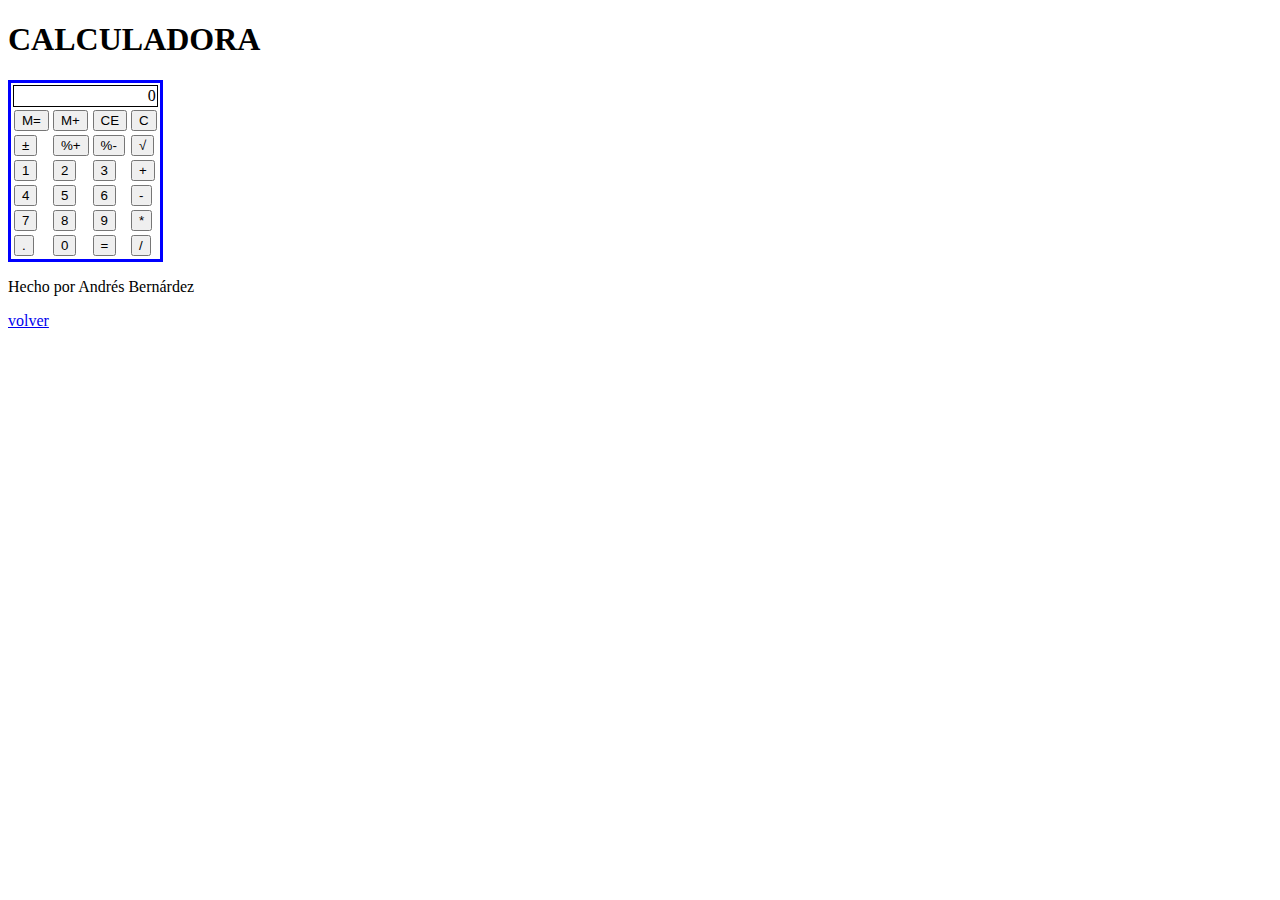
<file: portfolio/Calculadora.html>
<!DOCTYPE html>
<html lang="es">
<head>
    <title>Calculadora</title>
    <link rel="icon" href="caluicono.png">
</head>

<script>

    var texto="";
    var operando=0;
    var operador=0;
    var tipodecuenta="sumar";
    var seguir=false;
    var click=false;
    var memoria=0;

    function inicializarvariables(){
    texto="";
    operando=0;
    operador=0;
    tipodecuenta="sumar";
    seguir=false;
    }

    function  cuenta()
    {
        switch (tipodecuenta){
        case "nada": operando=Number(texto); break;
        case "sumar": operando+=operador;break;
        case "restar": operando-=operador;break;
        case "multiplicar": operando*=operador;break;
        case "porcentaje+": operando+=operando*operador/100.0;break;
        case "porcentaje-": operando-=operando*operador/100.0;break;
        case "dividir": 
        if(operador!=0) {operando/=operador;}
        else{ inicializarvariables(); texto="ERROR: Div 0!";seguir=true;return -1;
        }
        break;
        }
        return 0;
    }

    function RealizarOperacionGuardada(operacion)
    {
                         
                        operador=Number(texto);
                        if(!cuenta())
                        {
                        tipodecuenta=operacion;
                        seguir=true;
                        texto=String(operando);
                        }
    }
    function ActivarOperacion(operacion)
    {
                        tipodecuenta=operacion;
                        seguir=true;
                        texto=String(operando);        
    }

    function ApretarBoton(caracter)
    {
        let auxiliar="";
        auxiliar=texto;
    

        if(seguir==true){texto=""; seguir=false}
        else if(texto[0]=='E') texto="";
        

        switch(caracter){
        case '.':   if(texto=="")  texto="0.";  
                    else if(!texto.includes('.'))texto+=".";
        break;
        case '0': texto+="0";break;
        case '1': texto+="1";break;
        case '2': texto+="2";break;
        case '3': texto+="3";break;
        case '4': texto+="4";break;
        case '5': texto+="5";break;
        case '6': texto+="6";break;
        case '7': texto+="7";break;
        case '8': texto+="8";break;
        case '9': texto+="9";break;
        case '+':   if(texto!="")RealizarOperacionGuardada("sumar");
                    else ActivarOperacion("sumar");
                     break;
        case '-':   if(texto!="")RealizarOperacionGuardada("restar");
                    else ActivarOperacion("restar");
                    break;
        case '*':   if(texto!="")RealizarOperacionGuardada("multiplicar");
                    else ActivarOperacion("multiplicar");
                    break;
        case '/':   if(texto!="")RealizarOperacionGuardada("dividir");
                    else ActivarOperacion("dividir");
                    break;
        case '=':   if(texto!="")RealizarOperacionGuardada("nada");
                    else ActivarOperacion("nada");

                    break;
        case 'C':   inicializarvariables();
                    break;
        case 'E':   inicializarvariables();
                    memoria=0;
                    break;
        case 'M':  
                    if(texto!="")RealizarOperacionGuardada("nada");
                    else ActivarOperacion("nada");
                    
                    memoria+=operando;
                    break;
        case 'N':   inicializarvariables();
                    texto=String(memoria);
                    operando=memoria;
                    seguir=true;
                    break;
        case 'v':   operando=Number(auxiliar);
                    if(operando>=0)
                    {   seguir=false;
                        tipodecuenta="nada";
                        operando=Math.sqrt(operando);
                        texto=String(operando);
                        seguir=true;
                    }
                    else
                    {
                        inicializarvariables();
                        texto="Error: Imaginario";
                    }
                    break;
        case '±':   operando=Number(auxiliar);
                    seguir=false;
                    tipodecuenta="nada";
                    operando=-operando;
                    texto=String(operando);
                    seguir=true;
                    break;
        case 'p':   if(texto!="")RealizarOperacionGuardada("porcentaje+");
                    else ActivarOperacion("porcentaje+");
                    break;           
        case 'q':   if(texto!="")RealizarOperacionGuardada("porcentaje-");
                    else ActivarOperacion("porcentaje-");
                    break;                   
                    
        default: texto="Error 001";break;
        }
        if(texto=="") document.getElementById("workspace").innerHTML="0";
        else {
            document.getElementById("workspace").innerHTML=texto;
        }
        
    }

</script>

<body>
<h1>CALCULADORA</h1>
<table style="border: 3px solid blue ">

    <tr>
    <td colspan="4" id="workspace"  
    style="text-align: right; border: 1px solid black; background-color: white;" >0</td>
    </tr>


    <tr>
        <td><button type="button" onclick="ApretarBoton('N')">M=</button></td>
        <td><button type="button" onclick="ApretarBoton('M')">M+</button></td>
        <td><button type="button" onclick="ApretarBoton('E')">CE</button></td>
        <td><button type="button" onclick="ApretarBoton('C')">C</button></td>
    </tr>
    <tr>
        <td><button type="button" onclick="ApretarBoton('±')">±</button></td>
        <td><button type="button" onclick="ApretarBoton('p')">%+</button></td>
        <td><button type="button" onclick="ApretarBoton('q')">%-</button></td>
        <td><button type="button" onclick="ApretarBoton('v')">&radic;</button></td>
    </tr>
<tr>
    <td><button type="button" onclick="ApretarBoton('1')">1</button></td>
    <td><button type="button" onclick="ApretarBoton('2')">2</button></td>
    <td><button type="button" onclick="ApretarBoton('3')">3</button></td>
    <td><button type="button" onclick="ApretarBoton('+')">+</button></td>
</tr>
<tr>
    <td><button type="button" onclick="ApretarBoton('4')">4</button></td>
    <td><button type="button" onclick="ApretarBoton('5')">5</button></td>
    <td><button type="button" onclick="ApretarBoton('6')">6</button></td>
    <td><button type="button" onclick="ApretarBoton('-')">-</button></td>
</tr>        
<tr>
    <td><button type="button" onclick="ApretarBoton('7')">7</button></td>
    <td><button type="button" onclick="ApretarBoton('8')">8</button></td>
    <td><button type="button" onclick="ApretarBoton('9')">9</button></td>
    <td><button type="button" onclick="ApretarBoton('*')">*</button></td>
</tr>
<tr>
    <td><button type="button" onclick="ApretarBoton('.')">.</button></td>
    <td><button type="button" onclick="ApretarBoton('0')">0</button></td>
    <td ><button type="button" onclick="ApretarBoton('=')">=</button></td>
    <td><button type="button" onclick="ApretarBoton('/')">/</button></td>
</tr>
</table>
<p></p>
<p> Hecho por Andrés Bernárdez</p>

<a href="../index.html">volver</a>
</body>


</html>
</file>
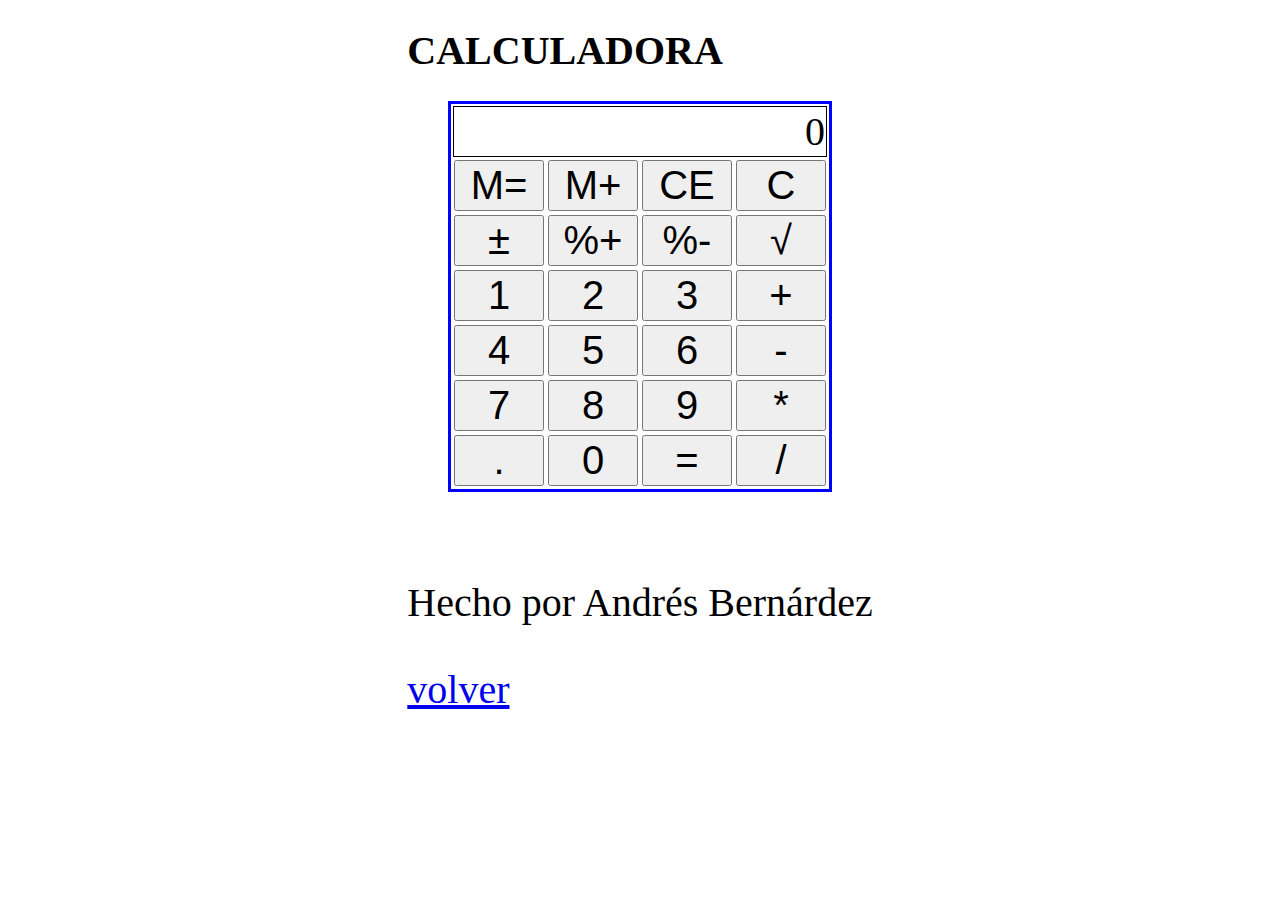
<file: portfolioAB/Calculadora.html>
<!DOCTYPE html>
<html lang="es">
<head>
    <title>Calculadora</title>
    <link rel="icon" href="caluicono.png">
</head>

<script>

    var texto="";
    var operando=0;
    var operador=0;
    var tipodecuenta="sumar";
    var seguir=false;
    var click=false;
    var memoria=0;

    function inicializarvariables(){
    texto="";
    operando=0;
    operador=0;
    tipodecuenta="sumar";
    seguir=false;
    }

    function  cuenta()
    {
        switch (tipodecuenta){
        case "nada": operando=Number(texto); break;
        case "sumar": operando+=operador;break;
        case "restar": operando-=operador;break;
        case "multiplicar": operando*=operador;break;
        case "porcentaje+": operando+=operando*operador/100.0;break;
        case "porcentaje-": operando-=operando*operador/100.0;break;
        case "dividir": 
        if(operador!=0) {operando/=operador;}
        else{ inicializarvariables(); texto="ERROR: Div 0!";seguir=true;return -1;
        }
        break;
        }
        return 0;
    }

    function RealizarOperacionGuardada(operacion)
    {
                         
                        operador=Number(texto);
                        if(!cuenta())
                        {
                        tipodecuenta=operacion;
                        seguir=true;
                        texto=String(operando);
                        }
    }
    function ActivarOperacion(operacion)
    {
                        tipodecuenta=operacion;
                        seguir=true;
                        texto=String(operando);        
    }

    function ApretarBoton(caracter)
    {
        let auxiliar="";
        auxiliar=texto;
    

        if(seguir==true){texto=""; seguir=false}
        else if(texto[0]=='E') texto="";
        

        switch(caracter){
        case '.':   if(texto=="")  texto="0.";  
                    else if(!texto.includes('.'))texto+=".";
        break;
        case '0': texto+="0";break;
        case '1': texto+="1";break;
        case '2': texto+="2";break;
        case '3': texto+="3";break;
        case '4': texto+="4";break;
        case '5': texto+="5";break;
        case '6': texto+="6";break;
        case '7': texto+="7";break;
        case '8': texto+="8";break;
        case '9': texto+="9";break;
        case '+':   if(texto!="")RealizarOperacionGuardada("sumar");
                    else ActivarOperacion("sumar");
                     break;
        case '-':   if(texto!="")RealizarOperacionGuardada("restar");
                    else ActivarOperacion("restar");
                    break;
        case '*':   if(texto!="")RealizarOperacionGuardada("multiplicar");
                    else ActivarOperacion("multiplicar");
                    break;
        case '/':   if(texto!="")RealizarOperacionGuardada("dividir");
                    else ActivarOperacion("dividir");
                    break;
        case '=':   if(texto!="")RealizarOperacionGuardada("nada");
                    else ActivarOperacion("nada");

                    break;
        case 'C':   inicializarvariables();
                    break;
        case 'E':   inicializarvariables();
                    memoria=0;
                    break;
        case 'M':  
                    if(texto!="")RealizarOperacionGuardada("nada");
                    else ActivarOperacion("nada");
                    
                    memoria+=operando;
                    break;
        case 'N':   inicializarvariables();
                    texto=String(memoria);
                    operando=memoria;
                    seguir=true;
                    break;
        case 'v':   operando=Number(auxiliar);
                    if(operando>=0)
                    {   seguir=false;
                        tipodecuenta="nada";
                        operando=Math.sqrt(operando);
                        texto=String(operando);
                        seguir=true;
                    }
                    else
                    {
                        inicializarvariables();
                        texto="Error: Imaginario";
                    }
                    break;
        case '±':   operando=Number(auxiliar);
                    seguir=false;
                    tipodecuenta="nada";
                    operando=-operando;
                    texto=String(operando);
                    seguir=true;
                    break;
        case 'p':   if(texto!="")RealizarOperacionGuardada("porcentaje+");
                    else ActivarOperacion("porcentaje+");
                    break;           
        case 'q':   if(texto!="")RealizarOperacionGuardada("porcentaje-");
                    else ActivarOperacion("porcentaje-");
                    break;                   
                    
        default: texto="Error 001";break;
        }
        if(texto=="") document.getElementById("workspace").innerHTML="0";
        else {
            document.getElementById("workspace").innerHTML=texto;
        }
        
    }

</script>
<style>

*{
    font-size: 40px;
}
button{
    width:90px;
}
button:hover{
    background-color: aqua;
}

</style>

<body>
<div style="width: fit-content;margin:auto">
<h1>CALCULADORA</h1>
<div style="width: fit-content;margin:auto">
<table style="border: 3px solid blue ">

    <tr>
    <td colspan="4" id="workspace"  
    style="text-align: right; border: 1px solid black; background-color: white;" >0</td>
    </tr>


    <tr>
        <td><button type="button" onclick="ApretarBoton('N')">M=</button></td>
        <td><button type="button" onclick="ApretarBoton('M')">M+</button></td>
        <td><button type="button" onclick="ApretarBoton('E')">CE</button></td>
        <td><button type="button" onclick="ApretarBoton('C')">C</button></td>
    </tr>
    <tr>
        <td><button type="button" onclick="ApretarBoton('±')">±</button></td>
        <td><button type="button" onclick="ApretarBoton('p')">%+</button></td>
        <td><button type="button" onclick="ApretarBoton('q')">%-</button></td>
        <td><button type="button" onclick="ApretarBoton('v')">&radic;</button></td>
    </tr>
<tr>
    <td><button type="button" onclick="ApretarBoton('1')">1</button></td>
    <td><button type="button" onclick="ApretarBoton('2')">2</button></td>
    <td><button type="button" onclick="ApretarBoton('3')">3</button></td>
    <td><button type="button" onclick="ApretarBoton('+')">+</button></td>
</tr>
<tr>
    <td><button type="button" onclick="ApretarBoton('4')">4</button></td>
    <td><button type="button" onclick="ApretarBoton('5')">5</button></td>
    <td><button type="button" onclick="ApretarBoton('6')">6</button></td>
    <td><button type="button" onclick="ApretarBoton('-')">-</button></td>
</tr>        
<tr>
    <td><button type="button" onclick="ApretarBoton('7')">7</button></td>
    <td><button type="button" onclick="ApretarBoton('8')">8</button></td>
    <td><button type="button" onclick="ApretarBoton('9')">9</button></td>
    <td><button type="button" onclick="ApretarBoton('*')">*</button></td>
</tr>
<tr>
    <td><button type="button" onclick="ApretarBoton('.')">.</button></td>
    <td><button type="button" onclick="ApretarBoton('0')">0</button></td>
    <td ><button type="button" onclick="ApretarBoton('=')">=</button></td>
    <td><button type="button" onclick="ApretarBoton('/')">/</button></td>
</tr>
</table>
</div>
<br>
<p> Hecho por Andrés Bernárdez</p>

<a href="../index.html">volver</a>
</div>
</body>


</html>
</file>
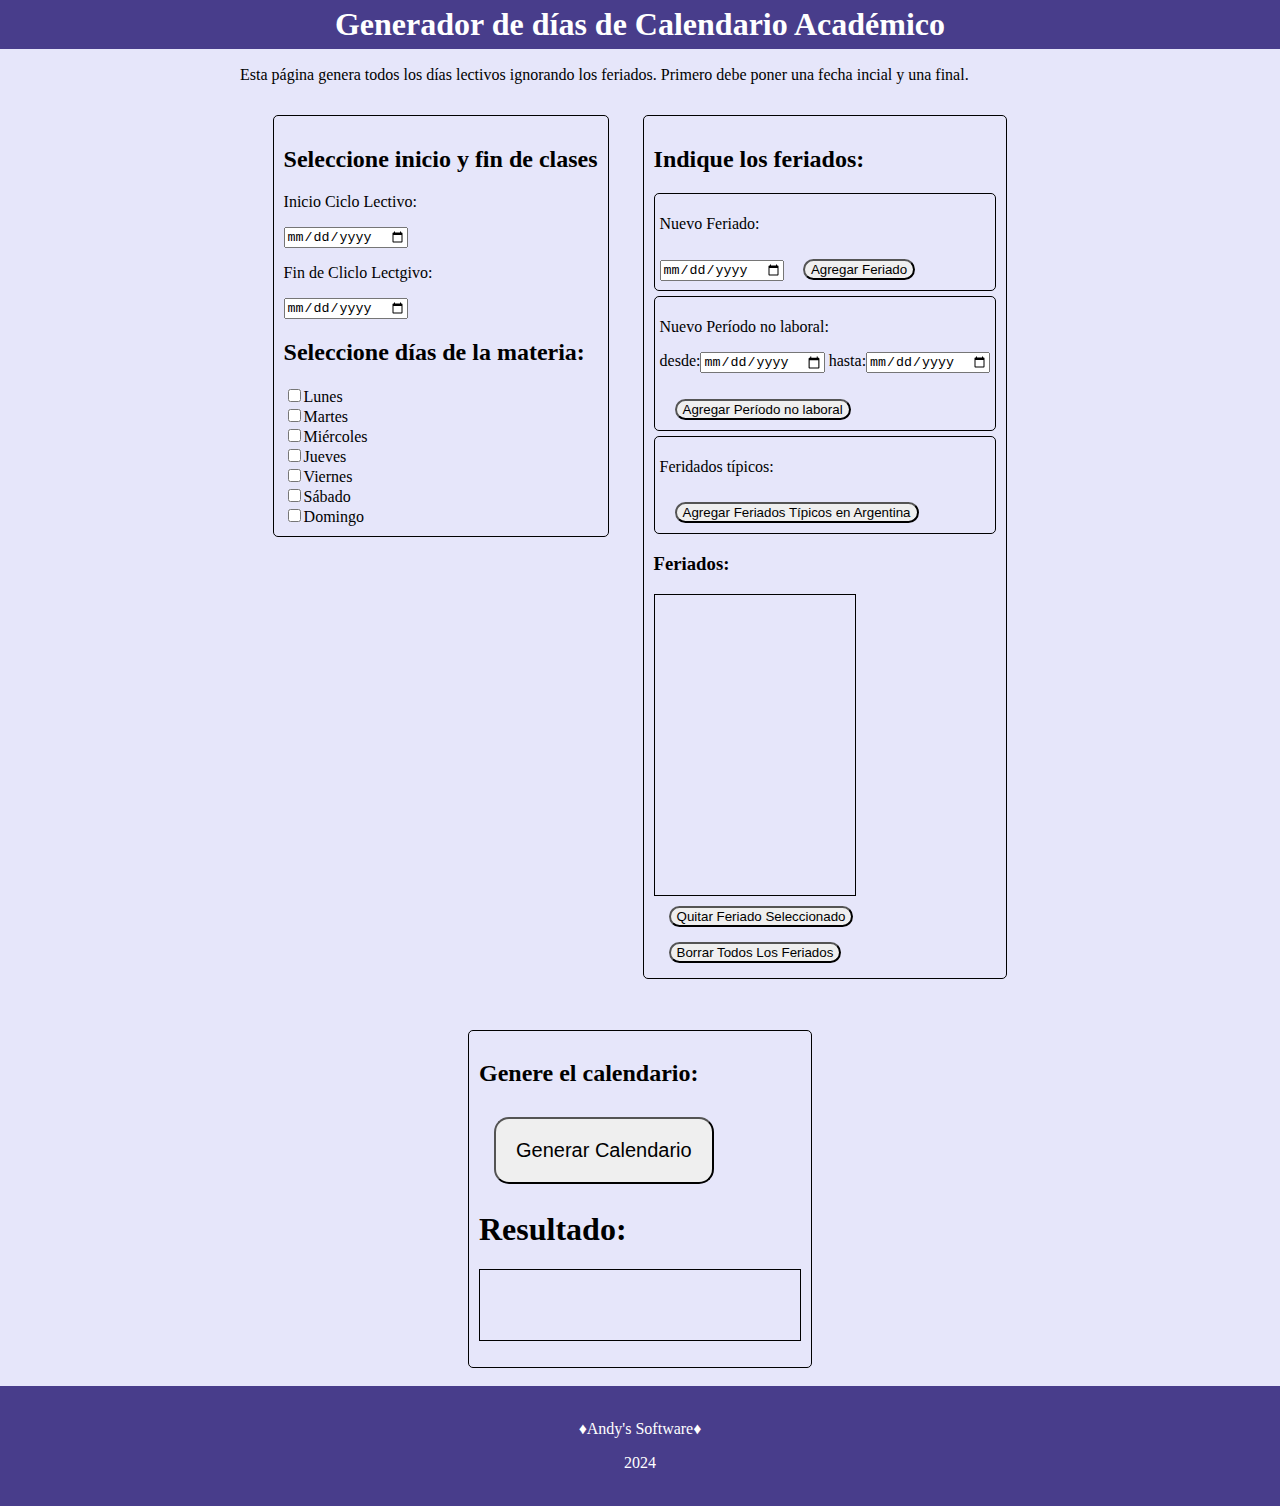
<file: portfolioAB/GeneradorDeCalendario.html>
<!DOCTYPE html>
<html lang="es">

<head>
<script>


var checkboxLunes;
var checkboxMartes;
var checkboxMiercoles;
var checkboxJueves;
var checkboxViernes;
var checkboxSabado;
var checkboxDomingo;
var buttonAgregarFeriado;
var buttonAgregarFeriadoArgentino;
var buttonQuitarFeriado;
var buttonQuitarTodosFeriados;
var dateInicioCiclo;
var dateFinCiclo;
var boxFeriados;
var newDateFeriado;
var newDateFeriadoInitial;
var newDateFeriadoFinal;
var buttonAgregarPeriodo;
        
var buttonGenerarCalendario;
var dlResultado;

const listFeriados=[];

const listPredefinidos=["01-01","03-24","04-02","05-01","05-25","06-20","07-09","08-17","10-16","11-20","12-08","12-25"];


window.addEventListener('load',(event)=>{


        checkboxLunes=document.getElementById("checkboxLunes");
        checkboxMartes=document.getElementById("checkboxMartes");
        checkboxMiercoles=document.getElementById("checkboxMiercoles");
        checkboxJueves=document.getElementById("checkboxJueves");
        checkboxViernes=document.getElementById("checkboxViernes");
        checkboxSabado=document.getElementById("checkboxSabado");
        checkboxDomingo=document.getElementById("checkboxDomingo");
        buttonAgregarFeriado=document.getElementById("buttonAgregarFeriado");
        buttonAgregarFeriadoArgentino=document.getElementById("buttonAgregarFeriadoArgentino");
        buttonQuitarFeriado=document.getElementById("buttonQuitarFeriado");
        buttonQuitarTodosFeriados=document.getElementById("buttonQuitarTodosFeriados");
        boxFeriados=document.getElementById("boxFeriados");
        buttonGenerarCalendario=document.getElementById("buttonGenerarCalendario");
        dlResultado=document.getElementById("dlResultado");
        newDateFeriado=document.getElementById("newDateFeriado");
        dateInicioCiclo=document.getElementById("dateInicioCiclo");
        dateFinCiclo=document.getElementById("dateFinCiclo");
        newDateFeriadoInitial=document.getElementById("newDateFeriadoInitial");
        newDateFeriadoFinal=document.getElementById("newDateFeriadoFinal");
        buttonAgregarPeriodo=document.getElementById("buttonAgregarPeriodo");


        

        buttonAgregarFeriado.addEventListener('click',(event)=>{newHoliday("");});
        buttonAgregarFeriadoArgentino.addEventListener('click',(event)=>{fillList();});
        buttonAgregarPeriodo.addEventListener('click',(event)=>{newPeriod();});
        buttonQuitarFeriado.addEventListener('click',(event)=>{deleteHoliday();});
        buttonQuitarTodosFeriados.addEventListener('click',(event)=>{deleteAllHolidays();});
        buttonGenerarCalendario.addEventListener('click',(event)=>{generateCalendar();});
});




/** 
 * Llena la lista de inputs type="radio" con elementos cargados en array de string "listPredefinidos"
*/
function fillList(){

  let currentYear;
  let initialyear;
  let finalyear;
  let day;
  let month;
  let year;
  let dateAuxiliar;
  let iYear;
  let cadena;

  if(dateInicioCiclo.value!=""&&dateFinCiclo.value!=""){

           //extraer año inicial
          dateAuxiliar=dateInicioCiclo.value;
          initialyear=parseInt(dateAuxiliar.substring(0,4));
          //extraer año final
          dateAuxiliar=dateFinCiclo.value;
          finalyear=parseInt(dateAuxiliar.substring(0,4));
        
          for(k=initialyear;k<=finalyear;k++){
            for(i=0;i<listPredefinidos.length;i++){
              cadena=k.toString()+"-"+listPredefinidos[i];
              newHoliday(cadena);
            }
          }
  
  }


}



 /**
   *  Esta función agrega el período de días laborables indicados por newDateFeriadoInitial y por 
   *  newDateFeriadoFinal a la lista de feriados.
  */
  function newPeriod(){

    let initialDate;
    let finalDate;
    let currentDate;
    let day;
    let month;
    let year;
    let dateAuxiliar;
    let cadena;
    let monthString;
    let dayString;

    if(newDateFeriadoInitial.value!="")
      if(newDateFeriadoFinal.value!=""){
        dateAuxiliar=newDateFeriadoInitial.value;
        year=dateAuxiliar.substring(0,4);
        month=dateAuxiliar.substring(5,7);
        day=dateAuxiliar.substring(8,10);
        currentDate=new Date(parseInt(year),parseInt(month)-1,parseInt(day) );

        dateAuxiliar=newDateFeriadoFinal.value;
        year=dateAuxiliar.substring(0,4);
        month=dateAuxiliar.substring(5,7);
        day=dateAuxiliar.substring(8,10);
        finalDate=new Date(parseInt(year),parseInt(month)-1,parseInt(day) );


        while(currentDate.getTime()<=finalDate.getTime()){
          
          if(currentDate.getMonth()+1>9)monthString=(currentDate.getMonth()+1).toString();
          else monthString="0"+(currentDate.getMonth()+1).toString();

          if(currentDate.getDate()>9)dayString=(currentDate.getDate()).toString();
          else dayString="0"+(currentDate.getDate()).toString();

          cadena=currentDate.getFullYear()+"-"+monthString+"-"+dayString;

          newHoliday(cadena);

          currentDate.setDate(currentDate.getDate() + 1);

        }

      }






}

/**
 * Sirve para agregar un feriado en la lista inputs type="radio"
 * Si el parámetro es "" (string vacío) toma como parámetro el valor de newDateFeriado
 */
function newHoliday(stringFecha){
    let newElement;
    let day;
    let month;
    let year;
    let dateAuxiliar;
  
    
    if(stringFecha=="")dateAuxiliar=newDateFeriado.value;
    else dateAuxiliar=stringFecha;
    if(dateAuxiliar!=""){
      if(dateAuxiliar.length==10){
        if(!listFeriados.includes(dateAuxiliar)){

          console.log("Agregando:"+dateAuxiliar);
          listFeriados.push(dateAuxiliar);


          year=dateAuxiliar.substring(0,4);
          month=dateAuxiliar.substring(5,7);
          day=dateAuxiliar.substring(8,10);
      

      
          newElement= document.createElement("input");
          newElement.type="radio";
          newElement.id=dateAuxiliar;
          newElement.name="radioFeriado";
          newElement.value=day+"-"+month+"-"+year;

          boxFeriados.appendChild(newElement);
          newElement= document.createElement("label");
          newElement.for=dateAuxiliar;
          newElement.id="label"+dateAuxiliar;
          newElement.innerHTML=day+"-"+month+"-"+year;

          boxFeriados.appendChild(newElement);
          newElement= document.createElement("br");
          newElement.id="br"+dateAuxiliar;
          boxFeriados.appendChild(newElement);
        }
      }
    }
}

/**
 * Sirve para borrar una fecha de feriado en la lista seleccionada previamente en un input type="radio" específico
 */
function deleteHoliday(){
   let actualElement;
   let brElement;
   let labelElement;
   let nombre;
   let currentDate;
   let index;

   for( x in listFeriados){
      
    nombre=listFeriados[x];
    
    try {

      
      actualElement=document.getElementById(nombre);

      
        if(actualElement.checked==true){

          
          index=listFeriados.indexOf(nombre);
          listFeriados.splice(index,1);

          console.log("borrando:"+nombre);
          brElement=document.getElementById("label"+nombre);
          labelElement=document.getElementById("br"+nombre);

          actualElement.remove();
          brElement.remove();
          labelElement.remove();
        }
      
    } catch (error) { console.log("No se pudo borrar!!");
      
    }
        
      
      
      


   }



}


/** 
 * Borra todo los feriados agregados
*/
function deleteAllHolidays()
{
  EraseItemsInside(boxFeriados);

  // Eliminando toda la lista.
  // nota:otra opción serían while(listFeriado.length>0) pero la función length puede tardar más al repetirse tanto
  for(i=listFeriados.length-1;i>=0;i--){
    listFeriados.pop();
  }
}
/**
 * Borra todo el contenido incluido al padre.
*/
function EraseItem(Daddy)
{
    while(Daddy.firstChild)
    {
      EraseItem(Daddy.firstChild);
    }
    Daddy.remove();
}

/** 
* Borra todo el contenido sin incluir al padre
*/
function EraseItemsInside(Daddy)
{
    while(Daddy.firstChild)
    {
      EraseItem(Daddy.firstChild);
    }

}



/** 
 * Genera el calendario académico 
*/
function generateCalendar(){


let finalDate;
let currentDate;
let cadena;
let newElement;
let dia;
let allowed;
let year;
let month;
let day;
let dateAuxiliar;
let dayString;
let monthString;

let todayTime;
todayTime= new Date();




cadena="";
allowed=false;

if(dateInicioCiclo.value!=""){

  dateAuxiliar=dateInicioCiclo.value;
  year=dateAuxiliar.substring(0,4);
  month=dateAuxiliar.substring(5,7);
  day=dateAuxiliar.substring(8,10);
  currentDate=new Date(parseInt(year),parseInt(month)-1,parseInt(day) );
  
  
  if(dateFinCiclo.value!=""){
    dateAuxiliar=dateFinCiclo.value;
    year=dateAuxiliar.substring(0,4);
    month=dateAuxiliar.substring(5,7);
    day=dateAuxiliar.substring(8,10);
    finalDate=new Date(parseInt(year),parseInt(month)-1,parseInt(day) );

    if(currentDate.getTime()<=finalDate.getTime())EraseItemsInside(dlResultado);

    while(currentDate.getTime()<=finalDate.getTime()) {
    
      if(currentDate.getMonth()+1>9)monthString=(currentDate.getMonth()+1).toString();
      else monthString="0"+(currentDate.getMonth()+1).toString();

      if(currentDate.getDate()>9)dayString=(currentDate.getDate()).toString();
      else dayString="0"+(currentDate.getDate()).toString();

      cadena=currentDate.getFullYear()+"-"+monthString+"-"+dayString;
      console.log(cadena);
      if (!listFeriados.includes(cadena))
        
       {
        cadena="";
        dia=currentDate.getDay();
        switch(dia){
          case 0: if(checkboxDomingo.checked==true) {cadena+="Domingo";
                  allowed=true;}
                  break;
          case 1: if(checkboxLunes.checked==true)   {cadena+="Lunes";
                  allowed=true;}
                  break;
          case 2: if(checkboxMartes.checked==true) {cadena+="Martes";
                  allowed=true;}
                  break;
          case 3: if(checkboxMiercoles.checked==true) {cadena+="Miércoles";
                  allowed=true;}
                  break;
          case 4: if(checkboxJueves.checked==true) {cadena+="Jueves";
                  allowed=true;}
                  break;
          case 5: if(checkboxViernes.checked==true) {cadena+="Viernes";
                  allowed=true;}
                  break;
          case 6: if(checkboxSabado.checked==true) {cadena+="Sábado";
                  allowed=true;}
                  break;
          default:break;
        }
        if(allowed==true){
          allowed=false;
          cadena+=" "+currentDate.getDate()+"/"+(currentDate.getMonth()+1)+"/"+currentDate.getFullYear();
          newElement= document.createElement("dt");
          newElement.innerHTML=cadena;
          dlResultado.appendChild(newElement);

        }

        
      
      }

    currentDate.setDate(currentDate.getDate() + 1);
    }

      
 
    }  
  }

}






</script>


<style>

    body{
      border: 0;
      margin: 0;
      padding: 0;
      width: 100%;
      background-color: lavender;
    }
    div{
      margin: 0;
      padding: 0;
    }
   
    .totalWidth{
      width: 100%;
    }
    .mainScreen{
      
      max-width: 1000px;
      width: 99%;
      margin-top: 0;
      margin-left: auto;
      margin-right: auto;
      height: fit-content;

    }
    .firstTwoStep{
      width: fit-content;
      margin: auto;
  
    }
  
    .box{
      display: inline-block;
      vertical-align: top;
      margin: 15px;
      width: fit-content;
    }
    .step{
      width: fit-content;
      max-width: 400px;
      margin-left: auto;
      margin-right: auto;
      border: 1px solid black;
      border-radius: 5px;
      padding:10px
    }
    #boxFeriados{
      width:200px;
      display: block;
      height: 300px;
      border: solid 1px black;
      overflow-y: auto;
    }
    #dlResultado{
      width: 300px;
      border: 1px solid black;
      min-height: 50px;
      padding:10px;
      
      
    }
    input[type=button]{
      border-radius: 15px;
    

      margin:10px 15px 5px 15px
    }

    #buttonGenerarCalendario{
      padding: 20px;
      font-size: 20px;
    
  
    }
    #title{
      background-color: darkslateblue;
      position: sticky;
      color: white;
      top: 0px;
      text-align: center;
      
    }
    #title h1{
      margin-top: 5px;
      margin-bottom: 5px;
    }
    
    footer{
      background-color: darkslateblue;
      text-align: center;
      color: white;
      
    }
    .description{
      max-width: 800px;
      width: 80%;
      margin: auto;
    }

    section{
      border: 1px black solid;
      padding:5px;
      margin-top:5px;
      margin-bottom: 5px;
      border-radius: 5px;
    }
    @media screen and (max-width: 750px)
    {
      .box{
        width: 100%;
        display: inline;
       
      }
    
    }
    
</style>

</head>
<body>

<div class="totalWidth">
  <div id="title"><div style="height: 1px;"></div><h1> Generador de días de Calendario Académico</h1><div style="height: 1px;"></div></div>
  <div class="mainScreen">
    <div style="height: 1px;"></div>
    <div class="description"><p> Esta página genera todos los días lectivos ignorando los feriados. Primero debe poner una fecha incial y una final.</p></div>
    
   
    <div class="firstTwoStep">
      
      <div class="box">
        <div class="step">
          <h2> Seleccione inicio y fin de clases</h2>
          <p>Inicio Ciclo Lectivo:</p><input type="date" id="dateInicioCiclo">
          <p>Fin de Cliclo Lectgivo:</p><input type="date" id="dateFinCiclo">
          <h2> Seleccione días de la materia:</h2>
          <input type="checkbox" id="checkboxLunes"><label for="checkboxLunes">Lunes</label><br>
          <input type="checkbox" id="checkboxMartes"><label for="checkboxMartes">Martes</label><br>
          <input type="checkbox" id="checkboxMiercoles"><label for="checkboxMiercoles">Miércoles</label><br>
          <input type="checkbox" id="checkboxJueves"><label for="checkboxJueves">Jueves</label><br>
          <input type="checkbox" id="checkboxViernes"><label for="checkboxViernes">Viernes</label><br>
          <input type="checkbox" id="checkboxSabado"><label for="checkboxSabado">Sábado</label><br>
          <input type="checkbox" id="checkboxDomingo"><label for="checkboxDomingo">Domingo</label><br>
          
        </div>
      </div>


      <div class="box">
        <div class="step">
          <H2> Indique los feriados:</H2>
          <section>
          <p>Nuevo Feriado:</p> <input type="date" id="newDateFeriado">

          <input type="button" value="Agregar Feriado" id="buttonAgregarFeriado">
          </section>
          <section>
          <p>Nuevo Período no laboral:</p> 
          <p>desde:<input type="date" id="newDateFeriadoInitial"> hasta:<input type="date" id="newDateFeriadoFinal"></p>
          <input type="button" value="Agregar Período no laboral" id="buttonAgregarPeriodo"><br>
          </section>
          <section>
          <p>Feridados típicos:</p>
          <input type="button" value="Agregar Feriados Típicos en Argentina" id="buttonAgregarFeriadoArgentino"><br>
          </section>
          <h3>Feriados:</h3>
          <form id="boxFeriados" > 
            
          </form>

          <input type="button"  value="Quitar Feriado Seleccionado" id="buttonQuitarFeriado"><br>
          <input type="button"  value="Borrar Todos Los Feriados" id="buttonQuitarTodosFeriados"><br>
        </div>
      </div>
    </div>

    <br>
    <br>
   
      <div class="step">
        <h2> Genere el calendario:</h2>
        <input type="button"  value="Generar Calendario" id="buttonGenerarCalendario">
      


        <h1>Resultado:</h1>
        <dl id="dlResultado">
        </dl>
       
      </div>
    
      <br>
  </div>
</div>
<footer>
  <br>
  <p>♦Andy's Software♦</p>
  <p>2024</p>
  <br>
</footer>


</body>



</html>
</file>
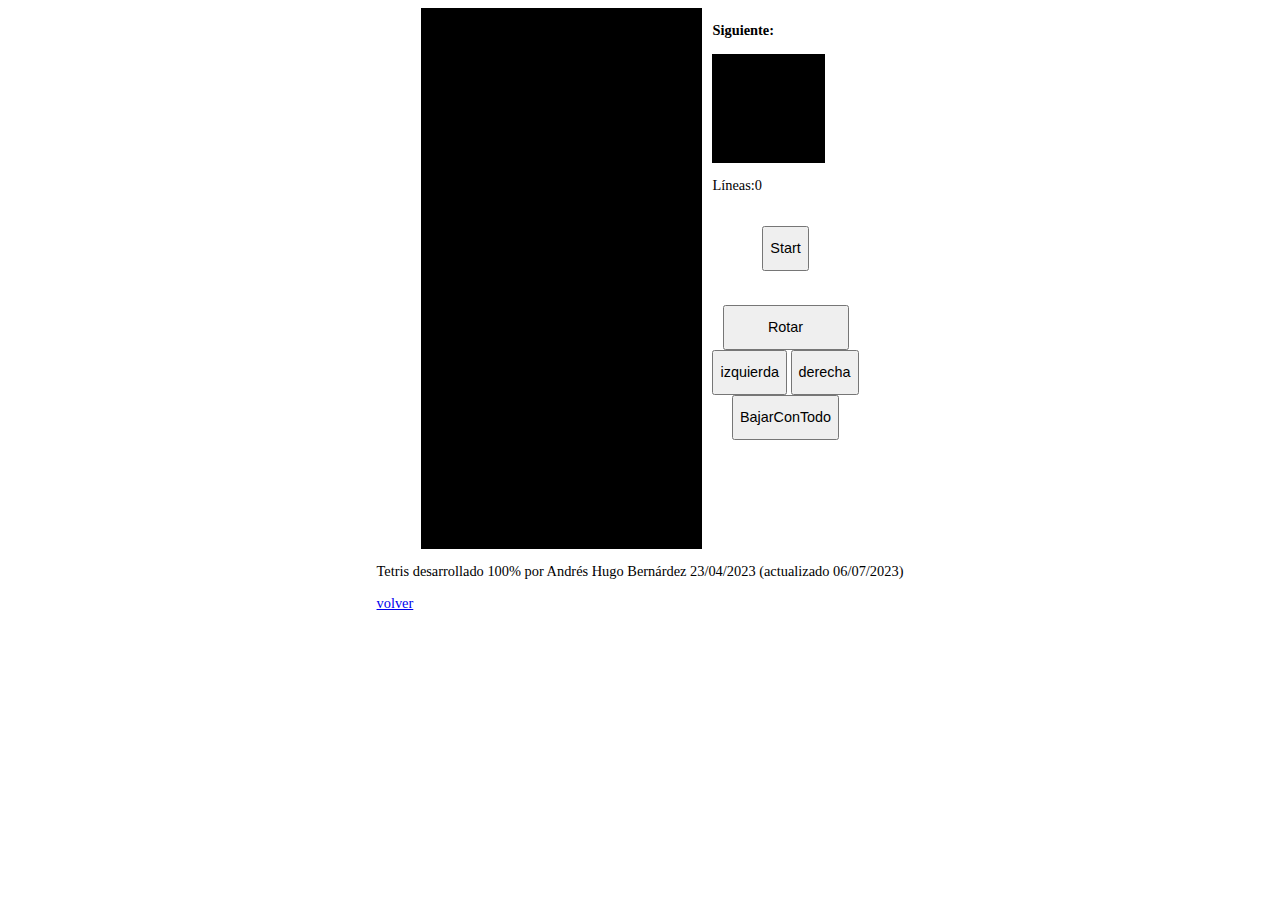
<file: portfolioAB/Tetris.html>
<html>

<head>
<script>


    var go=true;
    const palo=0;
    const ele1=1;
    const ele2=2;
    const ese1=3;
    const ese2=4;
    const cubo=5;
    const te=6;

    var reset=false;
    var lineas=0;


    var tablero     =[[1,0,0,0,0,0,0,0,0,0,0,1],[1,0,0,0,0,0,0,0,0,0,0,1],[1,0,0,0,0,0,0,0,0,0,0,1],[1,0,0,0,0,0,0,0,0,0,0,1],[1,0,0,0,0,0,0,0,0,0,0,1],[1,0,0,0,0,0,0,0,0,0,0,1],[1,0,0,0,0,0,0,0,0,0,0,1],[1,0,0,0,0,0,0,0,0,0,0,1],[1,0,0,0,0,0,0,0,0,0,0,1],[1,0,0,0,0,0,0,0,0,0,0,1],[1,0,0,0,0,0,0,0,0,0,0,1],[1,0,0,0,0,0,0,0,0,0,0,1],[1,0,0,0,0,0,0,0,0,0,0,1],[1,0,0,0,0,0,0,0,0,0,0,1],[1,0,0,0,0,0,0,0,0,0,0,1],[1,0,0,0,0,0,0,0,0,0,0,1],[1,0,0,0,0,0,0,0,0,0,0,1],[1,0,0,0,0,0,0,0,0,0,0,1],[1,0,0,0,0,0,0,0,0,0,0,1],[1,0,0,0,0,0,0,0,0,0,0,1],[1,1,1,1,1,1,1,1,1,1,1,1]];
    var tableroReset=[[1,0,0,0,0,0,0,0,0,0,0,1],[1,0,0,0,0,0,0,0,0,0,0,1],[1,0,0,0,0,0,0,0,0,0,0,1],[1,0,0,0,0,0,0,0,0,0,0,1],[1,0,0,0,0,0,0,0,0,0,0,1],[1,0,0,0,0,0,0,0,0,0,0,1],[1,0,0,0,0,0,0,0,0,0,0,1],[1,0,0,0,0,0,0,0,0,0,0,1],[1,0,0,0,0,0,0,0,0,0,0,1],[1,0,0,0,0,0,0,0,0,0,0,1],[1,0,0,0,0,0,0,0,0,0,0,1],[1,0,0,0,0,0,0,0,0,0,0,1],[1,0,0,0,0,0,0,0,0,0,0,1],[1,0,0,0,0,0,0,0,0,0,0,1],[1,0,0,0,0,0,0,0,0,0,0,1],[1,0,0,0,0,0,0,0,0,0,0,1],[1,0,0,0,0,0,0,0,0,0,0,1],[1,0,0,0,0,0,0,0,0,0,0,1],[1,0,0,0,0,0,0,0,0,0,0,1],[1,0,0,0,0,0,0,0,0,0,0,1],[1,1,1,1,1,1,1,1,1,1,1,1]];
    var maxY=20;
    var maxX=11;
    var gameover=false;

    var proximapieza=-1;
    var piezaactual=-1;
    var tiempo=500;
    


    var pieza={posiciones:[[0,0],[0,0],[0,0],[0,0]],tipo:0,rotacion:0,posicionActual:[maxY,maxX]};
    var RotPos= [[0,0],[0,0],[0,0],[0,0]];
    var proxPieza=[[0,0],[0,0],[0,0],[0,0]];

    function PaloRotacion1(pos)
    {
        pos[0][0]=0;
        pos[0][1]=0;
        pos[1][0]=1;
        pos[1][1]=0;
        pos[2][0]=2;
        pos[2][1]=0;
        pos[3][0]=3;
        pos[3][1]=0;
    }
    function PaloRotacion2(pos)
    {
        pos[0][0]=2;
        pos[0][1]=-1;
        pos[1][0]=2;
        pos[1][1]=0;
        pos[2][0]=2;
        pos[2][1]=1;
        pos[3][0]=2;
        pos[3][1]=2;
    }

    function ele1Rotacion1(pos)
    {
        pos[0][0]=0;
        pos[0][1]=0;
        pos[1][0]=0;
        pos[1][1]=1;
        pos[2][0]=1;
        pos[2][1]=0;
        pos[3][0]=2;
        pos[3][1]=0;
    }

    function ele1Rotacion2(pos)
    {
        pos[0][0]=1;
        pos[0][1]=-1;
        pos[1][0]=1;
        pos[1][1]=0;
        pos[2][0]=1;
        pos[2][1]=1;
        pos[3][0]=2;
        pos[3][1]=1;
    }

    function ele1Rotacion3(pos)
    {
        pos[0][0]=0;
        pos[0][1]=0;
        pos[1][0]=1;
        pos[1][1]=0;
        pos[2][0]=2;
        pos[2][1]=0;
        pos[3][0]=2;
        pos[3][1]=-1;
    }

    function ele1Rotacion4(pos)
    {
        pos[0][0]=0;
        pos[0][1]=-1;
        pos[1][0]=1;
        pos[1][1]=-1;
        pos[2][0]=1;
        pos[2][1]=0;
        pos[3][0]=1;
        pos[3][1]=1;
    }





    function ele2Rotacion1(pos)
    {
        pos[0][0]=0;
        pos[0][1]=0;
        pos[1][0]=0;
        pos[1][1]=-1;
        pos[2][0]=1;
        pos[2][1]=0;
        pos[3][0]=2;
        pos[3][1]=0;
    }

    function ele2Rotacion2(pos)
    {
        pos[0][0]=1;
        pos[0][1]=-1;
        pos[1][0]=1;
        pos[1][1]=0;
        pos[2][0]=1;
        pos[2][1]=1;
        pos[3][0]=0;
        pos[3][1]=1;
    }

    function ele2Rotacion3(pos)
    {
        pos[0][0]=0;
        pos[0][1]=0;
        pos[1][0]=1;
        pos[1][1]=0;
        pos[2][0]=2;
        pos[2][1]=0;
        pos[3][0]=2;
        pos[3][1]=1;
    }

    function ele2Rotacion4(pos)
    {
        pos[0][0]=2;
        pos[0][1]=-1;
        pos[1][0]=1;
        pos[1][1]=-1;
        pos[2][0]=1;
        pos[2][1]=0;
        pos[3][0]=1;
        pos[3][1]=1;
    }


    function teRotacion1(pos)
    {
        pos[0][0]=1;
        pos[0][1]=-1;
        pos[1][0]=1;
        pos[1][1]=0;
        pos[2][0]=1;
        pos[2][1]=1;
        pos[3][0]=2;
        pos[3][1]=0;
    }
    
    function teRotacion2(pos)
    {
        pos[0][0]=1;
        pos[0][1]=-1;
        pos[1][0]=1;
        pos[1][1]=0;
        pos[2][0]=0;
        pos[2][1]=0;
        pos[3][0]=2;
        pos[3][1]=0;
    }

    function teRotacion3(pos)
    {
        pos[0][0]=1;
        pos[0][1]=-1;
        pos[1][0]=1;
        pos[1][1]=0;
        pos[2][0]=1;
        pos[2][1]=1;
        pos[3][0]=0;
        pos[3][1]=0;
    }

    function teRotacion4(pos)
    {
        pos[0][0]=1;
        pos[0][1]=1;
        pos[1][0]=1;
        pos[1][1]=0;
        pos[2][0]=0;
        pos[2][1]=0;
        pos[3][0]=2;
        pos[3][1]=0;
    }

    function ese1Rotacion1(pos)
    {
        pos[0][0]=1;
        pos[0][1]=-1;
        pos[1][0]=1;
        pos[1][1]=0;
        pos[2][0]=2;
        pos[2][1]=0;
        pos[3][0]=2;
        pos[3][1]=1;
    }

    function ese1Rotacion2(pos)
    {
        pos[0][0]=0;
        pos[0][1]=1;
        pos[1][0]=1;
        pos[1][1]=1;
        pos[2][0]=1;
        pos[2][1]=0;
        pos[3][0]=2;
        pos[3][1]=0;
    }

    function ese2Rotacion1(pos)
    {
        pos[0][0]=1;
        pos[0][1]=1;
        pos[1][0]=1;
        pos[1][1]=0;
        pos[2][0]=2;
        pos[2][1]=0;
        pos[3][0]=2;
        pos[3][1]=-1;
    }

    function ese2Rotacion2(pos)
    {
        pos[0][0]=0;
        pos[0][1]=-1;
        pos[1][0]=1;
        pos[1][1]=-1;
        pos[2][0]=1;
        pos[2][1]=0;
        pos[3][0]=2;
        pos[3][1]=0;
    }
    function cuboRotacion1(pos)
    {
        pos[0][0]=1;
        pos[0][1]=0;
        pos[1][0]=1;
        pos[1][1]=1;
        pos[2][0]=2;
        pos[2][1]=0;
        pos[3][0]=2;
        pos[3][1]=1;
    }



    
    function crearPalo()
    {
        PaloRotacion1(pieza.posiciones);
        pieza.tipo=palo;
        pieza.rotacion=1;
        pieza.posicionActual[0]=0;
        pieza.posicionActual[1]=5;
        insertarPieza(pieza,"black","blue");
    }

    function crearCubo()
    {
        cuboRotacion1(pieza.posiciones);
        pieza.tipo=cubo;
        pieza.rotacion=1;
        pieza.posicionActual[0]=0;
        pieza.posicionActual[1]=5;
        insertarPieza(pieza,"black","blue");
    }

    function crearEse1()
    {
        ese1Rotacion1(pieza.posiciones);
        pieza.tipo=ese1;
        pieza.rotacion=1;
        pieza.posicionActual[0]=0;
        pieza.posicionActual[1]=5;
        insertarPieza(pieza,"black","blue");
    }

    function crearEse2()
    {
        ese2Rotacion1(pieza.posiciones);
        pieza.tipo=ese2;
        pieza.rotacion=1;
        pieza.posicionActual[0]=0;
        pieza.posicionActual[1]=5;
        insertarPieza(pieza,"black","blue");
    }
    function crearEle1()
    {
        ele1Rotacion1(pieza.posiciones);
        pieza.tipo=ele1;
        pieza.rotacion=1;
        pieza.posicionActual[0]=0;
        pieza.posicionActual[1]=5;
        insertarPieza(pieza,"black","blue");
    }
    function crearEle2()
    {
        ele2Rotacion1(pieza.posiciones);
        pieza.tipo=ele2;
        pieza.rotacion=1;
        pieza.posicionActual[0]=0;
        pieza.posicionActual[1]=5;
        insertarPieza(pieza,"black","blue");
    }

    function crearTe()
    {
        teRotacion1(pieza.posiciones);
        pieza.tipo=te;
        pieza.rotacion=1;
        pieza.posicionActual[0]=0;
        pieza.posicionActual[1]=5;
        insertarPieza(pieza,"black","blue");
    }

    function cambiarcolor(nombreBloque,coloractual,nuevocolor)
    {
            bloquebuscado=document.getElementById(nombreBloque);
            if(bloquebuscado)
            {
                
                if(bloquebuscado.className)bloquebuscado.classList.remove(bloquebuscado.className);
                if(bloquebuscado.className!=nuevocolor)bloquebuscado.classList.add(nuevocolor);
            }
    }

    function insertarPieza(pieza,colorActual,nuevoColor)
    {
        let k;
        let idbloque;
        let bloquebuscado
        
        for (k=0;k<4;k++)
        {
            cambiarcolor("cuadro"+String(pieza.posiciones[0][0]+pieza.posicionActual[0])+String(pieza.posiciones[0][1]+pieza.posicionActual[1]-1),colorActual,nuevoColor);
            cambiarcolor("cuadro"+String(pieza.posiciones[1][0]+pieza.posicionActual[0])+String(pieza.posiciones[1][1]+pieza.posicionActual[1]-1),colorActual,nuevoColor);
            cambiarcolor("cuadro"+String(pieza.posiciones[2][0]+pieza.posicionActual[0])+String(pieza.posiciones[2][1]+pieza.posicionActual[1]-1),colorActual,nuevoColor);
            cambiarcolor("cuadro"+String(pieza.posiciones[3][0]+pieza.posicionActual[0])+String(pieza.posiciones[3][1]+pieza.posicionActual[1]-1),colorActual,nuevoColor);
        }

    }


    function getRandomInt(max) {
        return Math.floor(Math.random() * max);
    }


    function insertarPiezaElegida(Rnumber)
    {


        if(!gameover)
        {
        switch(Rnumber){
            case cubo:crearCubo();
            break;
            case ele1:crearEle1();
            break;
            case ele2:crearEle2();
            break;
            case ese1:crearEse1();
            break;
            case ese2:crearEse2();
            break;
            case te:crearTe();
            break;
            case palo:crearPalo();
            break;

        }


        if(tablero[pieza.posiciones[0][0]+pieza.posicionActual[0]][pieza.posiciones[0][1]+pieza.posicionActual[1]]==1||tablero[pieza.posiciones[1][0]+pieza.posicionActual[0]][pieza.posiciones[1][1]+pieza.posicionActual[1]]==1||tablero[pieza.posiciones[2][0]+pieza.posicionActual[0]][pieza.posiciones[2][1]+pieza.posicionActual[1]]==1||tablero[pieza.posiciones[3][0]+pieza.posicionActual[0]][pieza.posiciones[3][1]+pieza.posicionActual[1]]==1)
            {
                gameover=true;
            }
        
        }
        return gameover;

    }


    function proximaPiezaMostrar(Rnumber)
    {

        for (k=0;k<4;k++)
        {
            cambiarcolor("muestra"+String(proxPieza[0][0])+String(proxPieza[0][1]+1),"red","black");
            cambiarcolor("muestra"+String(proxPieza[1][0])+String(proxPieza[1][1]+1),"red","black");
            cambiarcolor("muestra"+String(proxPieza[2][0])+String(proxPieza[2][1]+1),"red","black");
            cambiarcolor("muestra"+String(proxPieza[3][0])+String(proxPieza[3][1]+1),"red","black");
        }


        switch(Rnumber){
            case cubo:cuboRotacion1(proxPieza);
            break;
            case ele1:ele1Rotacion1(proxPieza);
            break;
            case ele2:ele2Rotacion1(proxPieza);
            break;
            case ese1:ese1Rotacion1(proxPieza);
            break;
            case ese2:ese2Rotacion1(proxPieza);
            break;
            case te:teRotacion1(proxPieza);
            break;
            case palo:PaloRotacion1(proxPieza);
            break;

        }
        for (k=0;k<4;k++)
        {
            cambiarcolor("muestra"+String(proxPieza[0][0])+String(proxPieza[0][1]+1),"black","red");
            cambiarcolor("muestra"+String(proxPieza[1][0])+String(proxPieza[1][1]+1),"black","red");
            cambiarcolor("muestra"+String(proxPieza[2][0])+String(proxPieza[2][1]+1),"black","red");
            cambiarcolor("muestra"+String(proxPieza[3][0])+String(proxPieza[3][1]+1),"black","red");
        }


    }

    function bajarBloque()
    {

       let k;
       let autorizacion;
       let freezar;
       freezar=false;
       autorizacion=true;
       //for (k=0;k<4;k++)
        /*if((pieza.posiciones[0][0]+pieza.posicionActual[0]>maxY)||(pieza.posiciones[1][0]+pieza.posicionActual[0]>maxY)||(pieza.posiciones[2][0]+pieza.posicionActual[0]>maxY)||(pieza.posiciones[3][0]+pieza.posicionActual[0]>maxY))
            autorizacion=false;

        if(autorizacion)*/
        if(tablero[pieza.posiciones[0][0]+pieza.posicionActual[0]+1][pieza.posiciones[0][1]+pieza.posicionActual[1]]==1||tablero[pieza.posiciones[1][0]+pieza.posicionActual[0]+1][pieza.posiciones[1][1]+pieza.posicionActual[1]]==1||tablero[pieza.posiciones[2][0]+pieza.posicionActual[0]+1][pieza.posiciones[2][1]+pieza.posicionActual[1]]==1||tablero[pieza.posiciones[3][0]+pieza.posicionActual[0]+1][pieza.posiciones[3][1]+pieza.posicionActual[1]]==1)
            autorizacion=false;
       if(autorizacion)
       {
        insertarPieza(pieza,"blue","black");
        pieza.posicionActual[0]++;
        insertarPieza(pieza,"black","blue");
       }
       else
       {
        insertarPieza(pieza,"blue","red");
        tablero[pieza.posiciones[0][0]+pieza.posicionActual[0]][pieza.posiciones[0][1]+pieza.posicionActual[1]]=1
        tablero[pieza.posiciones[1][0]+pieza.posicionActual[0]][pieza.posiciones[1][1]+pieza.posicionActual[1]]=1
        tablero[pieza.posiciones[2][0]+pieza.posicionActual[0]][pieza.posiciones[2][1]+pieza.posicionActual[1]]=1
        tablero[pieza.posiciones[3][0]+pieza.posicionActual[0]][pieza.posiciones[3][1]+pieza.posicionActual[1]]=1
        freezar=true
        // CREAR NUEVA PIEZA
        }
       return freezar;
    }
    function moverDerecha()
    {

        

       let k;
       let autorizacion;
       
       if(gameover==false){
       autorizacion=true;
       //for (k=0;k<4;k++)
        /*if((pieza.posiciones[0][1]+pieza.posicionActual[1]+1>maxX-1)||(pieza.posiciones[1][1]+pieza.posicionActual[1]+1>maxX-1)||(pieza.posiciones[2][1]+pieza.posicionActual[1]+1>maxX-1)||(pieza.posiciones[3][1]+pieza.posicionActual[1]+1>maxX-1))
            autorizacion=false;
        if(autorizacion)*/
        if(tablero[pieza.posiciones[0][0]+pieza.posicionActual[0]][pieza.posiciones[0][1]+pieza.posicionActual[1]+1]==1||tablero[pieza.posiciones[1][0]+pieza.posicionActual[0]][pieza.posiciones[1][1]+pieza.posicionActual[1]+1]==1||tablero[pieza.posiciones[2][0]+pieza.posicionActual[0]][pieza.posiciones[2][1]+pieza.posicionActual[1]+1]==1||tablero[pieza.posiciones[3][0]+pieza.posicionActual[0]][pieza.posiciones[3][1]+pieza.posicionActual[1]+1]==1)
            autorizacion=false;
       if(autorizacion)
       {
        insertarPieza(pieza,"blue","black");
        pieza.posicionActual[1]++;
        insertarPieza(pieza,"black","blue");
       }
        }
    }
    function moverIzquierda()
    {
        let k;
       let autorizacion;
    if(gameover==false){
       autorizacion=true;
       //for (k=0;k<4;k++)
        /*if((pieza.posiciones[0][1]+pieza.posicionActual[1]-1<1)||(pieza.posiciones[1][1]+pieza.posicionActual[1]<1)||(pieza.posiciones[2][1]+pieza.posicionActual[1]<1)||(pieza.posiciones[3][1]+pieza.posicionActual[1]<1))
            autorizacion=false;
        if(autorizacion)*/

    
        if(tablero[pieza.posiciones[0][0]+pieza.posicionActual[0]][pieza.posiciones[0][1]+pieza.posicionActual[1]-1]==1||tablero[pieza.posiciones[1][0]+pieza.posicionActual[0]][pieza.posiciones[1][1]+pieza.posicionActual[1]-1]==1||tablero[pieza.posiciones[2][0]+pieza.posicionActual[0]][pieza.posiciones[2][1]+pieza.posicionActual[1]-1]==1||tablero[pieza.posiciones[3][0]+pieza.posicionActual[0]][pieza.posiciones[3][1]+pieza.posicionActual[1]-1]==1)
            autorizacion=false;
       if(autorizacion)
       {
        insertarPieza(pieza,"blue","black");
        pieza.posicionActual[1]--;
        insertarPieza(pieza,"black","blue");
       }
    }
    }
    function pruebaRotacion(PosicionFinal,Rotacion,PosAct)
    {
        let aceptar=true;
        let corrimiento=0
        let abajo;

        aceptar=true
        //Comprobar que los cuadros de abajo no esté ocupado...

 /*       //Buscar la posicion de mas abajo
        abajo=Rotacion[0][0];
        for (i=1;i<4;i++)
        if(Rotacion[i][0]>abajo)
        abajo=Rotacion[i][0];

        //Comprobar todas las posiciones de mas abajo
        for (i=0;i<4;i++)
        if(Rotacion[i][0]==abajo)
        if(0<Rotacion[i][1]+PosAct[1]&&Rotacion[i][1]+PosAct[1]<maxX)
        if(tablero[Rotacion[i][0]+PosAct[0]][Rotacion[i][1]+PosAct[1]]==1)
        aceptar=false;
*/

        if(aceptar==true)
        {
            //Comprobar que se pueda rotar
            for (i=0;i<4;i++)
            if(1>Rotacion[i][1]+PosAct[1]||Rotacion[i][1]+PosAct[1]>maxX-1) aceptar=false;

            if(aceptar)
            if(tablero[Rotacion[0][0]+PosAct[0]][Rotacion[0][1]+PosAct[1]]==1||tablero[Rotacion[1][0]+PosAct[0]][Rotacion[1][1]+PosAct[1]]==1||tablero[Rotacion[2][0]+PosAct[0]][Rotacion[2][1]+PosAct[1]]==1||tablero[Rotacion[3][0]+PosAct[0]][Rotacion[3][1]+PosAct[1]]==1)
                aceptar=false;
            
            if(aceptar==false)
            {
                //Tratando de correr un cuadro a la izquierda
                aceptar=true;
                corrimiento=-1;
                if((Rotacion[0][1]+PosAct[1]+corrimiento<1)||(Rotacion[1][1]+PosAct[1]+corrimiento<1)||(Rotacion[2][1]+PosAct[1]+corrimiento<1)||(Rotacion[3][1]+PosAct[1]+corrimiento<1))
                aceptar=false;
                
                if(aceptar==true)
                if(tablero[Rotacion[0][0]+PosAct[0]][Rotacion[0][1]+PosAct[1]+corrimiento]==1||tablero[Rotacion[1][0]+PosAct[0]][Rotacion[1][1]+PosAct[1]+corrimiento]==1||tablero[Rotacion[2][0]+PosAct[0]][Rotacion[2][1]+PosAct[1]+corrimiento]==1||tablero[Rotacion[3][0]+PosAct[0]][Rotacion[3][1]+PosAct[1]+corrimiento]==1)
                aceptar=false;
                else aceptar=true;
                if(aceptar==false)
                {//tratando de correr otro cuadro a la izquierda
                    aceptar=true;
                    corrimiento=-2;
                    if((Rotacion[0][1]+PosAct[1]+corrimiento<1)||(Rotacion[1][1]+PosAct[1]+corrimiento<1)||(Rotacion[2][1]+PosAct[1]+corrimiento<1)||(Rotacion[3][1]+PosAct[1]+corrimiento<1))
                    aceptar=false;
                    if(aceptar==true)
                    if(tablero[Rotacion[0][0]+PosAct[0]][Rotacion[0][1]+PosAct[1]+corrimiento]==1||tablero[Rotacion[1][0]+PosAct[0]][Rotacion[1][1]+PosAct[1]+corrimiento]==1||tablero[Rotacion[2][0]+PosAct[0]][Rotacion[2][1]+PosAct[1]+corrimiento]==1||tablero[Rotacion[3][0]+PosAct[0]][Rotacion[3][1]+PosAct[1]+corrimiento]==1)
                    aceptar=false;
                    else aceptar=true;
                }
            }
                
            if(aceptar==false)
            {
                //Tratando de correr un cuadro a la derecha
                aceptar=true;
                corrimiento=1;
                if((Rotacion[0][1]+PosAct[1]+corrimiento>maxX-1)||(Rotacion[1][1]+PosAct[1]+corrimiento>maxX-1)||(Rotacion[2][1]+PosAct[1]+corrimiento>maxX-1)||(Rotacion[3][1]+PosAct[1]+corrimiento>maxX-1))
                aceptar=false;
                
                if(aceptar==true)
                if(tablero[Rotacion[0][0]+PosAct[0]][Rotacion[0][1]+PosAct[1]+corrimiento]==1||tablero[Rotacion[1][0]+PosAct[0]][Rotacion[1][1]+PosAct[1]+corrimiento]==1||tablero[Rotacion[2][0]+PosAct[0]][Rotacion[2][1]+PosAct[1]+corrimiento]==1||tablero[Rotacion[3][0]+PosAct[0]][Rotacion[3][1]+PosAct[1]+corrimiento]==1)
                aceptar=false;
                else aceptar=true;
                if(aceptar==false)
                {//tratando de correr otro cuadro a la derecha
                    aceptar=true;
                    corrimiento=2;
                    if((Rotacion[0][1]+PosAct[1]+corrimiento>maxX-1)||(Rotacion[1][1]+PosAct[1]+corrimiento>maxX-1)||(Rotacion[2][1]+PosAct[1]+corrimiento>maxX-1)||(Rotacion[3][1]+PosAct[1]+corrimiento>maxX-1))
                    aceptar=false;
                    if(aceptar==true)
                    if(tablero[Rotacion[0][0]+PosAct[0]][Rotacion[0][1]+PosAct[1]+corrimiento]==1||tablero[Rotacion[1][0]+PosAct[0]][Rotacion[1][1]+PosAct[1]+corrimiento]==1||tablero[Rotacion[2][0]+PosAct[0]][Rotacion[2][1]+PosAct[1]+corrimiento]==1||tablero[Rotacion[3][0]+PosAct[0]][Rotacion[3][1]+PosAct[1]+corrimiento]==1)
                    aceptar=false;
                    else aceptar=true;
                }
            }



    
        }


        PosicionFinal[0]=PosAct[0];
        PosicionFinal[1]=PosAct[1]+corrimiento;
        return aceptar;
    }

    function rotarPieza()
    {
        let aceptar=true;
        let posicionfinal=[0,0];
        if(gameover==false)
     {   
      switch(pieza.tipo){
        case ese1:
            if(pieza.rotacion==1)
            {
                ese1Rotacion2(RotPos);
                aceptar=pruebaRotacion(posicionfinal,RotPos,pieza.posicionActual);
                if(aceptar==true)
                {
                    insertarPieza(pieza,"blue","black");
                    pieza.posicionActual[0]=posicionfinal[0];
                    pieza.posicionActual[1]=posicionfinal[1];
                    ese1Rotacion2(pieza.posiciones);
                    pieza.rotacion=2;
                    insertarPieza(pieza,"black","blue");
                }

            }
            else if(pieza.rotacion==2)
            {
                ese1Rotacion1(RotPos);
                aceptar=pruebaRotacion(posicionfinal,RotPos,pieza.posicionActual);
                if(aceptar==true)
                {
                    insertarPieza(pieza,"blue","black");
                    pieza.posicionActual[0]=posicionfinal[0];
                    pieza.posicionActual[1]=posicionfinal[1];
                    ese1Rotacion1(pieza.posiciones);
                    pieza.rotacion=1;
                    insertarPieza(pieza,"black","blue");
                }

            }
        
            break;
        case ese2:
            if(pieza.rotacion==1)
            {
                ese2Rotacion2(RotPos);
                aceptar=pruebaRotacion(posicionfinal,RotPos,pieza.posicionActual);
                if(aceptar==true)
                {
                    insertarPieza(pieza,"blue","black");
                    pieza.posicionActual[0]=posicionfinal[0];
                    pieza.posicionActual[1]=posicionfinal[1];
                    ese2Rotacion2(pieza.posiciones);
                    pieza.rotacion=2;
                    insertarPieza(pieza,"black","blue");
                }

            }
            else if(pieza.rotacion==2)
            {
                ese2Rotacion1(RotPos);
                aceptar=pruebaRotacion(posicionfinal,RotPos,pieza.posicionActual);
                if(aceptar==true)
                {
                    insertarPieza(pieza,"blue","black");
                    pieza.posicionActual[0]=posicionfinal[0];
                    pieza.posicionActual[1]=posicionfinal[1];
                    ese2Rotacion1(pieza.posiciones);
                    pieza.rotacion=1;
                    insertarPieza(pieza,"black","blue");
                }

            }
        
            break;
        case palo:
            if(pieza.rotacion==1)
            {
                PaloRotacion2(RotPos);
                aceptar=pruebaRotacion(posicionfinal,RotPos,pieza.posicionActual);
                if(aceptar==true)
                {
                    insertarPieza(pieza,"blue","black");
                    pieza.posicionActual[0]=posicionfinal[0];
                    pieza.posicionActual[1]=posicionfinal[1];
                    PaloRotacion2(pieza.posiciones);
                    pieza.rotacion=2;
                    insertarPieza(pieza,"black","blue");
                }

            }
            else if(pieza.rotacion==2)
            {
                PaloRotacion1(RotPos);
                aceptar=pruebaRotacion(posicionfinal,RotPos,pieza.posicionActual);
                if(aceptar==true)
                {
                    insertarPieza(pieza,"blue","black");
                    pieza.posicionActual[0]=posicionfinal[0];
                    pieza.posicionActual[1]=posicionfinal[1];
                    PaloRotacion1(pieza.posiciones);
                    pieza.rotacion=1;
                    insertarPieza(pieza,"black","blue");
                }

            }
        
            break;
        case ele1:
            if(pieza.rotacion==1)
            {
                ele1Rotacion2(RotPos);
                aceptar=pruebaRotacion(posicionfinal,RotPos,pieza.posicionActual);
                if(aceptar==true)
                {
                    insertarPieza(pieza,"blue","black");
                    pieza.posicionActual[0]=posicionfinal[0];
                    pieza.posicionActual[1]=posicionfinal[1];
                    ele1Rotacion2(pieza.posiciones);
                    pieza.rotacion=2;
                    insertarPieza(pieza,"black","blue");
                }

            }
            else if(pieza.rotacion==2)
            {
                ele1Rotacion3(RotPos);
                aceptar=pruebaRotacion(posicionfinal,RotPos,pieza.posicionActual);
                if(aceptar==true)
                {
                    insertarPieza(pieza,"blue","black");
                    pieza.posicionActual[0]=posicionfinal[0];
                    pieza.posicionActual[1]=posicionfinal[1];
                    ele1Rotacion3(pieza.posiciones);
                    pieza.rotacion=3;
                    insertarPieza(pieza,"black","blue");
                }

            }
            else if(pieza.rotacion==3)
            {
                ele1Rotacion4(RotPos);
                aceptar=pruebaRotacion(posicionfinal,RotPos,pieza.posicionActual);
                if(aceptar==true)
                {
                    insertarPieza(pieza,"blue","black");
                    pieza.posicionActual[0]=posicionfinal[0];
                    pieza.posicionActual[1]=posicionfinal[1];
                    ele1Rotacion4(pieza.posiciones);
                    pieza.rotacion=4;
                    insertarPieza(pieza,"black","blue");
                }

            }
            else if(pieza.rotacion==4)
            {
                ele1Rotacion1(RotPos);
                aceptar=pruebaRotacion(posicionfinal,RotPos,pieza.posicionActual);
                if(aceptar==true)
                {
                    insertarPieza(pieza,"blue","black");
                    pieza.posicionActual[0]=posicionfinal[0];
                    pieza.posicionActual[1]=posicionfinal[1];
                    ele1Rotacion1(pieza.posiciones);
                    pieza.rotacion=1;
                    insertarPieza(pieza,"black","blue");
                }

            }
            break;
        case ele2:
            if(pieza.rotacion==1)
            {
                ele2Rotacion2(RotPos);
                aceptar=pruebaRotacion(posicionfinal,RotPos,pieza.posicionActual);
                if(aceptar==true)
                {
                    insertarPieza(pieza,"blue","black");
                    pieza.posicionActual[0]=posicionfinal[0];
                    pieza.posicionActual[1]=posicionfinal[1];
                    ele2Rotacion2(pieza.posiciones);
                    pieza.rotacion=2;
                    insertarPieza(pieza,"black","blue");
                }

            }
            else if(pieza.rotacion==2)
            {
                ele2Rotacion3(RotPos);
                aceptar=pruebaRotacion(posicionfinal,RotPos,pieza.posicionActual);
                if(aceptar==true)
                {
                    insertarPieza(pieza,"blue","black");
                    pieza.posicionActual[0]=posicionfinal[0];
                    pieza.posicionActual[1]=posicionfinal[1];
                    ele2Rotacion3(pieza.posiciones);
                    pieza.rotacion=3;
                    insertarPieza(pieza,"black","blue");
                }

            }
            else if(pieza.rotacion==3)
            {
                ele2Rotacion4(RotPos);
                aceptar=pruebaRotacion(posicionfinal,RotPos,pieza.posicionActual);
                if(aceptar==true)
                {
                    insertarPieza(pieza,"blue","black");
                    pieza.posicionActual[0]=posicionfinal[0];
                    pieza.posicionActual[1]=posicionfinal[1];
                    ele2Rotacion4(pieza.posiciones);
                    pieza.rotacion=4;
                    insertarPieza(pieza,"black","blue");
                }

            }
            else if(pieza.rotacion==4)
            {
                ele2Rotacion1(RotPos);
                aceptar=pruebaRotacion(posicionfinal,RotPos,pieza.posicionActual);
                if(aceptar==true)
                {
                    insertarPieza(pieza,"blue","black");
                    pieza.posicionActual[0]=posicionfinal[0];
                    pieza.posicionActual[1]=posicionfinal[1];
                    ele2Rotacion1(pieza.posiciones);
                    pieza.rotacion=1;
                    insertarPieza(pieza,"black","blue");
                }

            }
            break;
        case te:
            if(pieza.rotacion==1)
            {
                teRotacion2(RotPos);
                aceptar=pruebaRotacion(posicionfinal,RotPos,pieza.posicionActual);
                if(aceptar==true)
                {
                    insertarPieza(pieza,"blue","black");
                    pieza.posicionActual[0]=posicionfinal[0];
                    pieza.posicionActual[1]=posicionfinal[1];
                    teRotacion2(pieza.posiciones);
                    pieza.rotacion=2;
                    insertarPieza(pieza,"black","blue");
                }

            }
            else if(pieza.rotacion==2)
            {
                teRotacion3(RotPos);
                aceptar=pruebaRotacion(posicionfinal,RotPos,pieza.posicionActual);
                if(aceptar==true)
                {
                    insertarPieza(pieza,"blue","black");
                    pieza.posicionActual[0]=posicionfinal[0];
                    pieza.posicionActual[1]=posicionfinal[1];
                    teRotacion3(pieza.posiciones);
                    pieza.rotacion=3;
                    insertarPieza(pieza,"black","blue");
                }

            }
            else if(pieza.rotacion==3)
            {
                teRotacion4(RotPos);
                aceptar=pruebaRotacion(posicionfinal,RotPos,pieza.posicionActual);
                if(aceptar==true)
                {
                    insertarPieza(pieza,"blue","black");
                    pieza.posicionActual[0]=posicionfinal[0];
                    pieza.posicionActual[1]=posicionfinal[1];
                    teRotacion4(pieza.posiciones);
                    pieza.rotacion=4;
                    insertarPieza(pieza,"black","blue");
                }

            }
            else if(pieza.rotacion==4)
            {
                teRotacion1(RotPos);
                aceptar=pruebaRotacion(posicionfinal,RotPos,pieza.posicionActual);
                if(aceptar==true)
                {
                    insertarPieza(pieza,"blue","black");
                    pieza.posicionActual[0]=posicionfinal[0];
                    pieza.posicionActual[1]=posicionfinal[1];
                    teRotacion1(pieza.posiciones);
                    pieza.rotacion=1;
                    insertarPieza(pieza,"black","blue");
                }

            }
            break;
      }
    }
        
    }

    function cambiar1()
    {
        let bloquebuscado;
        bloquebuscado=document.getElementById("cuadro11");
        bloquebuscado.classList.remove("black");
        bloquebuscado.classList.add("blue");
    }
    function cambiar2()
    {
        let bloquebuscado;
        bloquebuscado=document.getElementById("cuadro12");
        bloquebuscado.classList.remove("black");
        bloquebuscado.classList.add("blue");
    }
    function cambiar3()
    {
        let bloquebuscado;
        bloquebuscado=document.getElementById("cuadro13");
        bloquebuscado.classList.remove("black");
        bloquebuscado.classList.add("blue");
    }


    function chequearLineas()
    {
        let retorno=false;
        let haycero=false;
        retorno=false;
        for(i=0;i<maxY;i++)
        { haycero=false
            for(j=1;j<maxX;j++)
                if(tablero[i][j]==0)
                haycero=true;
            if(haycero==false)
            {
                tablero[i][1]=2;
                retorno=true;
                for(j=1;j<maxX;j++)
                cambiarcolor("cuadro"+String(i)+String(j-1),"red","green");
                
            }


        }
        return retorno;
    }
    function bajarLineas(numerodelinea)
    {

     
     for(i=numerodelinea;i>0;i--)
     {
     for(j=1;j<maxX;j++)
     {
        tablero[i][j]=tablero[i-1][j];
  
     }
    }

    }

    function deTableroATabla(color)
    {
        let colorActual;
        let bloquebuscado;
        for(i=0;i<maxY;i++)
        for(j=1;j<maxX;j++)
        if(tablero[i][j]==0)
        {
            bloquebuscado=document.getElementById("cuadro"+String(i)+String(j-1));
            colorActual=bloquebuscado.className;


            if(colorActual!=null&&colorActual!="black")bloquebuscado.classList.remove(colorActual);
            if(colorActual!="black")bloquebuscado.classList.add("black");
        }
        else if(tablero[i][j]==1)
        {
            bloquebuscado=document.getElementById("cuadro"+String(i)+String(j-1));
            colorActual=bloquebuscado.className


            if(colorActual!=null&&colorActual!=color)bloquebuscado.classList.remove(colorActual);
            if(colorActual!=color)bloquebuscado.classList.add(color);

        }

        
    }

    function comerLineas()
    {
        let puntajefinal;
        for(i=0;i<maxY;i++)
        if(tablero[i][1]==2)
        {bajarLineas(i);
         lineas++;}

        deTableroATabla("red");

                piezaactual=proximapieza;
                proximapieza=getRandomInt(7);
                proximaPiezaMostrar(proximapieza);
                insertarPiezaElegida(piezaactual);
        puntajefinal=document.getElementById("puntaje");
        puntajefinal.innerHTML="Líneas:"+String(lineas);
        

    }


    function empezar()
    {
        gameover=false;
        reset=false;
        insertarPiezaElegida(piezaactual);
        setTimeout("lighting()",tiempo);
    }
  
    
    var ReseteadoFlag=0;
    function resetearJuego()
    {

        gameover=true;
        if(!ReseteadoFlag)
        {
        ReseteadoFlag=1;            
        document.getElementById("Reset").innerHTML="Reset";
        }
        if(reset==false)
        {
        lineas=0;
        puntajefinal=document.getElementById("puntaje");
        puntajefinal.innerHTML="Líneas:0";
        for(i=0;i<maxY;i++)
          for(j=1;j<maxX;j++)
             tablero[i][j]=0;
  
        for(i=0;i<maxY;i++)
        {
            tablero[i][0]=1;
            tablero[i][maxX]=1;
        }
        for(j=0;j<maxX+1;j++)
            tablero[maxY][j]=1;

        deTableroATabla("red");
        pieza.posicionActual[0]=maxX;
        pieza.posicionActual[1]=maxY;
        
                piezaactual=getRandomInt(7);
                proximapieza=getRandomInt(7);
                proximaPiezaMostrar(proximapieza);
                
                setTimeout("empezar()",tiempo+tiempo);
        reset=true;
        }

    }

    function bajarConTodo()
    {
        let devolucion;
        devolucion=false;
        if(gameover==false)
        {

        while (devolucion==false)
        devolucion=bajarBloque();
        
        }
    }
    function lighting()
    {
        let devolucion;
        let numeroaleatorio;

        if(gameover==false)
        {
        devolucion=bajarBloque();
        if(devolucion)
        {
            if(chequearLineas())
            {setTimeout("comerLineas()",tiempo);
            if(gameover==false)setTimeout("lighting()",tiempo+tiempo);}
            else
            {
                piezaactual=proximapieza;
                proximapieza=getRandomInt(7);
                proximaPiezaMostrar(proximapieza);
                insertarPiezaElegida(piezaactual);
                if(gameover==false)setTimeout("lighting()",tiempo);
            }
        }
        else{
            if(gameover==false)setTimeout("lighting()",tiempo);
        }

        }

    }


document.addEventListener('keydown', (event) => {
  var keyValue = event.key;
  var codeValue = event.code;
  switch (keyValue)
  {
    //izquierda
    case "ArrowLeft":moverIzquierda();
    break;
    //derecha
    case "ArrowRight":moverDerecha();
    break;
    //abajo
    case "ArrowDown":bajarConTodo();
    break;
    //arriba
    case "ArrowUp":rotarPieza();
    break;
    //Enter
    case "Enter":resetearJuego();
    break;
  }
})
</script>
<style>

table{
    margin:0;
    padding:0;
    border:none;
    border-collapse: collapse;
}
tr {
margin:0;
padding:0;
border:none;

}
th {
 
border:solid black 1px;

width: 3vh;
height: 3vh;

max-width: 35px;
max-height: 35px;
margin:0;
padding:0;

}
*{
    font-size:1.6vh;
}

section::after {
  content: "";
  display: table;
  clear: both;
}
.black{
    background-color: black;
}
.blue{
    background-color: rgb(123, 123, 243);
}
.red{
    background-color: red;
}
.green{
    background-color: green;
}
.gray{
    background-color: gray;
}
.laterales{

    width: 200px;
}

.botones{
    height: 5vh;
    font-size: 1.6vh;
    min-width: 20px;
    min-height: 20px;
    
}


</style>

</head>


<body>
<section style="width:fit-content;margin:auto;">
<div style="float:left">

<table>
<tr>
    <th id="cuadro00" class="black"></th>
    <th id="cuadro01" class="black"></th>
    <th id="cuadro02" class="black"></th>
    <th id="cuadro03" class="black"></th>
    <th id="cuadro04" class="black"></th>
    <th id="cuadro05" class="black"></th>
    <th id="cuadro06" class="black"></th>
    <th id="cuadro07" class="black"></th>
    <th id="cuadro08" class="black"></th>
    <th id="cuadro09" class="black"></th>
</tr>
<tr>
    <th id="cuadro10" class="black"></th>
    <th id="cuadro11" class="black"></th>
    <th id="cuadro12" class="black"></th>
    <th id="cuadro13" class="black"></th>
    <th id="cuadro14" class="black"></th>
    <th id="cuadro15" class="black"></th>
    <th id="cuadro16" class="black"></th>
    <th id="cuadro17" class="black"></th>
    <th id="cuadro18" class="black"></th>
    <th id="cuadro19" class="black"></th>
</tr>
<tr>
    <th id="cuadro20" class="black"></th>
    <th id="cuadro21" class="black"></th>
    <th id="cuadro22" class="black"></th>
    <th id="cuadro23" class="black"></th>
    <th id="cuadro24" class="black"></th>
    <th id="cuadro25" class="black"></th>
    <th id="cuadro26" class="black"></th>
    <th id="cuadro27" class="black"></th>
    <th id="cuadro28" class="black"></th>
    <th id="cuadro29" class="black"></th>
</tr>
<tr>
    <th id="cuadro30" class="black"></th>
    <th id="cuadro31" class="black"></th>
    <th id="cuadro32" class="black"></th>
    <th id="cuadro33" class="black"></th>
    <th id="cuadro34" class="black"></th>
    <th id="cuadro35" class="black"></th>
    <th id="cuadro36" class="black"></th>
    <th id="cuadro37" class="black"></th>
    <th id="cuadro38" class="black"></th>
    <th id="cuadro39" class="black"></th>
</tr>
<tr>
    <th id="cuadro40" class="black"></th>
    <th id="cuadro41" class="black"></th>
    <th id="cuadro42" class="black"></th>
    <th id="cuadro43" class="black"></th>
    <th id="cuadro44" class="black"></th>
    <th id="cuadro45" class="black"></th>
    <th id="cuadro46" class="black"></th>
    <th id="cuadro47" class="black"></th>
    <th id="cuadro48" class="black"></th>
    <th id="cuadro49" class="black"></th>
</tr>
<tr>
    <th id="cuadro50" class="black"></th>
    <th id="cuadro51" class="black"></th>
    <th id="cuadro52" class="black"></th>
    <th id="cuadro53" class="black"></th>
    <th id="cuadro54" class="black"></th>
    <th id="cuadro55" class="black"></th>
    <th id="cuadro56" class="black"></th>
    <th id="cuadro57" class="black"></th>
    <th id="cuadro58" class="black"></th>
    <th id="cuadro59" class="black"></th>
</tr>
<tr>
    <th id="cuadro60" class="black"></th>
    <th id="cuadro61" class="black"></th>
    <th id="cuadro62" class="black"></th>
    <th id="cuadro63" class="black"></th>
    <th id="cuadro64" class="black"></th>
    <th id="cuadro65" class="black"></th>
    <th id="cuadro66" class="black"></th>
    <th id="cuadro67" class="black"></th>
    <th id="cuadro68" class="black"></th>
    <th id="cuadro69" class="black"></th>
</tr>
<tr>
    <th id="cuadro70" class="black"></th>
    <th id="cuadro71" class="black"></th>
    <th id="cuadro72" class="black"></th>
    <th id="cuadro73" class="black"></th>
    <th id="cuadro74" class="black"></th>
    <th id="cuadro75" class="black"></th>
    <th id="cuadro76" class="black"></th>
    <th id="cuadro77" class="black"></th>
    <th id="cuadro78" class="black"></th>
    <th id="cuadro79" class="black"></th>
</tr>
<tr>
    <th id="cuadro80" class="black"></th>
    <th id="cuadro81" class="black"></th>
    <th id="cuadro82" class="black"></th>
    <th id="cuadro83" class="black"></th>
    <th id="cuadro84" class="black"></th>
    <th id="cuadro85" class="black"></th>
    <th id="cuadro86" class="black"></th>
    <th id="cuadro87" class="black"></th>
    <th id="cuadro88" class="black"></th>
    <th id="cuadro89" class="black"></th>
</tr>
<tr>
    <th id="cuadro90" class="black"></th>
    <th id="cuadro91" class="black"></th>
    <th id="cuadro92" class="black"></th>
    <th id="cuadro93" class="black"></th>
    <th id="cuadro94" class="black"></th>
    <th id="cuadro95" class="black"></th>
    <th id="cuadro96" class="black"></th>
    <th id="cuadro97" class="black"></th>
    <th id="cuadro98" class="black"></th>
    <th id="cuadro99" class="black"></th>
</tr>
<tr>
    <th id="cuadro100" class="black"></th>
    <th id="cuadro101" class="black"></th>
    <th id="cuadro102" class="black"></th>
    <th id="cuadro103" class="black"></th>
    <th id="cuadro104" class="black"></th>
    <th id="cuadro105" class="black"></th>
    <th id="cuadro106" class="black"></th>
    <th id="cuadro107" class="black"></th>
    <th id="cuadro108" class="black"></th>
    <th id="cuadro109" class="black"></th>
</tr>
<tr>
    <th id="cuadro110" class="black"></th>
    <th id="cuadro111" class="black"></th>
    <th id="cuadro112" class="black"></th>
    <th id="cuadro113" class="black"></th>
    <th id="cuadro114" class="black"></th>
    <th id="cuadro115" class="black"></th>
    <th id="cuadro116" class="black"></th>
    <th id="cuadro117" class="black"></th>
    <th id="cuadro118" class="black"></th>
    <th id="cuadro119" class="black"></th>
</tr>
<tr>
    <th id="cuadro120" class="black"></th>
    <th id="cuadro121" class="black"></th>
    <th id="cuadro122" class="black"></th>
    <th id="cuadro123" class="black"></th>
    <th id="cuadro124" class="black"></th>
    <th id="cuadro125" class="black"></th>
    <th id="cuadro126" class="black"></th>
    <th id="cuadro127" class="black"></th>
    <th id="cuadro128" class="black"></th>
    <th id="cuadro129" class="black"></th>
</tr>
<tr>
    <th id="cuadro130" class="black"></th>
    <th id="cuadro131" class="black"></th>
    <th id="cuadro132" class="black"></th>
    <th id="cuadro133" class="black"></th>
    <th id="cuadro134" class="black"></th>
    <th id="cuadro135" class="black"></th>
    <th id="cuadro136" class="black"></th>
    <th id="cuadro137" class="black"></th>
    <th id="cuadro138" class="black"></th>
    <th id="cuadro139" class="black"></th>
</tr>
<tr>
    <th id="cuadro140" class="black"></th>
    <th id="cuadro141" class="black"></th>
    <th id="cuadro142" class="black"></th>
    <th id="cuadro143" class="black"></th>
    <th id="cuadro144" class="black"></th>
    <th id="cuadro145" class="black"></th>
    <th id="cuadro146" class="black"></th>
    <th id="cuadro147" class="black"></th>
    <th id="cuadro148" class="black"></th>
    <th id="cuadro149" class="black"></th>
</tr>
<tr>
    <th id="cuadro150" class="black"></th>
    <th id="cuadro151" class="black"></th>
    <th id="cuadro152" class="black"></th>
    <th id="cuadro153" class="black"></th>
    <th id="cuadro154" class="black"></th>
    <th id="cuadro155" class="black"></th>
    <th id="cuadro156" class="black"></th>
    <th id="cuadro157" class="black"></th>
    <th id="cuadro158" class="black"></th>
    <th id="cuadro159" class="black"></th>
</tr>
<tr>
    <th id="cuadro160" class="black"></th>
    <th id="cuadro161" class="black"></th>
    <th id="cuadro162" class="black"></th>
    <th id="cuadro163" class="black"></th>
    <th id="cuadro164" class="black"></th>
    <th id="cuadro165" class="black"></th>
    <th id="cuadro166" class="black"></th>
    <th id="cuadro167" class="black"></th>
    <th id="cuadro168" class="black"></th>
    <th id="cuadro169" class="black"></th>
</tr>
<tr>
    <th id="cuadro170" class="black"></th>
    <th id="cuadro171" class="black"></th>
    <th id="cuadro172" class="black"></th>
    <th id="cuadro173" class="black"></th>
    <th id="cuadro174" class="black"></th>
    <th id="cuadro175" class="black"></th>
    <th id="cuadro176" class="black"></th>
    <th id="cuadro177" class="black"></th>
    <th id="cuadro178" class="black"></th>
    <th id="cuadro179" class="black"></th>
</tr>
<tr>
    <th id="cuadro180" class="black"></th>
    <th id="cuadro181" class="black"></th>
    <th id="cuadro182" class="black"></th>
    <th id="cuadro183" class="black"></th>
    <th id="cuadro184" class="black"></th>
    <th id="cuadro185" class="black"></th>
    <th id="cuadro186" class="black"></th>
    <th id="cuadro187" class="black"></th>
    <th id="cuadro188" class="black"></th>
    <th id="cuadro189" class="black"></th>
</tr>
<tr>
    <th id="cuadro190" class="black"></th>
    <th id="cuadro191" class="black"></th>
    <th id="cuadro192" class="black"></th>
    <th id="cuadro193" class="black"></th>
    <th id="cuadro194" class="black"></th>
    <th id="cuadro195" class="black"></th>
    <th id="cuadro196" class="black"></th>
    <th id="cuadro197" class="black"></th>
    <th id="cuadro198" class="black"></th>
    <th id="cuadro199" class="black"></th>
</tr>
</table>
</div>
<div style="float:left;padding-left: 10px;">
    <h3>Siguiente:</h3>
<table >
    <tr>
        <th id="muestra00" class="black"></th>
        <th id="muestra01" class="black"></th>
        <th id="muestra02" class="black"></th>
        <th id="muestra03" class="black"></th>
    </tr>
    <tr>
        <th id="muestra10" class="black"></th>
        <th id="muestra11" class="black"></th>
        <th id="muestra12" class="black"></th>
        <th id="muestra13" class="black"></th>
    </tr>
    <tr>
        <th id="muestra20" class="black"></th>
        <th id="muestra21" class="black"></th>
        <th id="muestra22" class="black"></th>
        <th id="muestra23" class="black"></th>
    </tr>
    <tr>
        <th id="muestra30" class="black"></th>
        <th id="muestra31" class="black"></th>
        <th id="muestra32" class="black"></th>
        <th id="muestra33" class="black"></th>
    </tr>
</table>

<p id="puntaje">Líneas:0</p>
<!----
<button id="boton1" onclick="crearPalo()">Palo</button>
<button id="boton2" onclick="crearEle1()">Ele1</button>
<button id="boton3" onclick="crearEle2()">Ele2</button>
<button id="boton3" onclick="crearTe()">te</button>
<button id="boton3" onclick="crearEse1()">ese1</button>
<button id="boton3" onclick="crearEse2()">ese2</button>
<button id="boton3" onclick="crearCubo()">cubo</button>
<button id="boton3" onclick="isertarPiezaAlAzar()">azar</button>
--->
<br>
<div style="width: fit-content;margin:auto">
<button id="Reset" onclick="resetearJuego()" class="botones">Start</button>
</div>
<br>
<br>
<div style="width: fit-content;margin:auto">
<button id="ROTAR" onclick="rotarPieza()" class="botones" style="width:14vh ">Rotar</button>
</div>
<button id="botonizq" onclick="moverIzquierda()" class="botones">izquierda</button>
<button id="botonder" onclick="moverDerecha()"  class="botones">derecha</button>
<br>
<div style="width: fit-content;margin:auto">
<button id="boton" onclick="bajarConTodo()" class="botones">BajarConTodo</button>
</div>



</div>
</section>
<footer style="width:fit-content;margin:auto;" >
<p>Tetris desarrollado 100% por Andrés Hugo Bernárdez 23/04/2023 (actualizado 06/07/2023)</p>
<a href="../index.html">volver</a>
</footer>




</body>
</html>
</file>
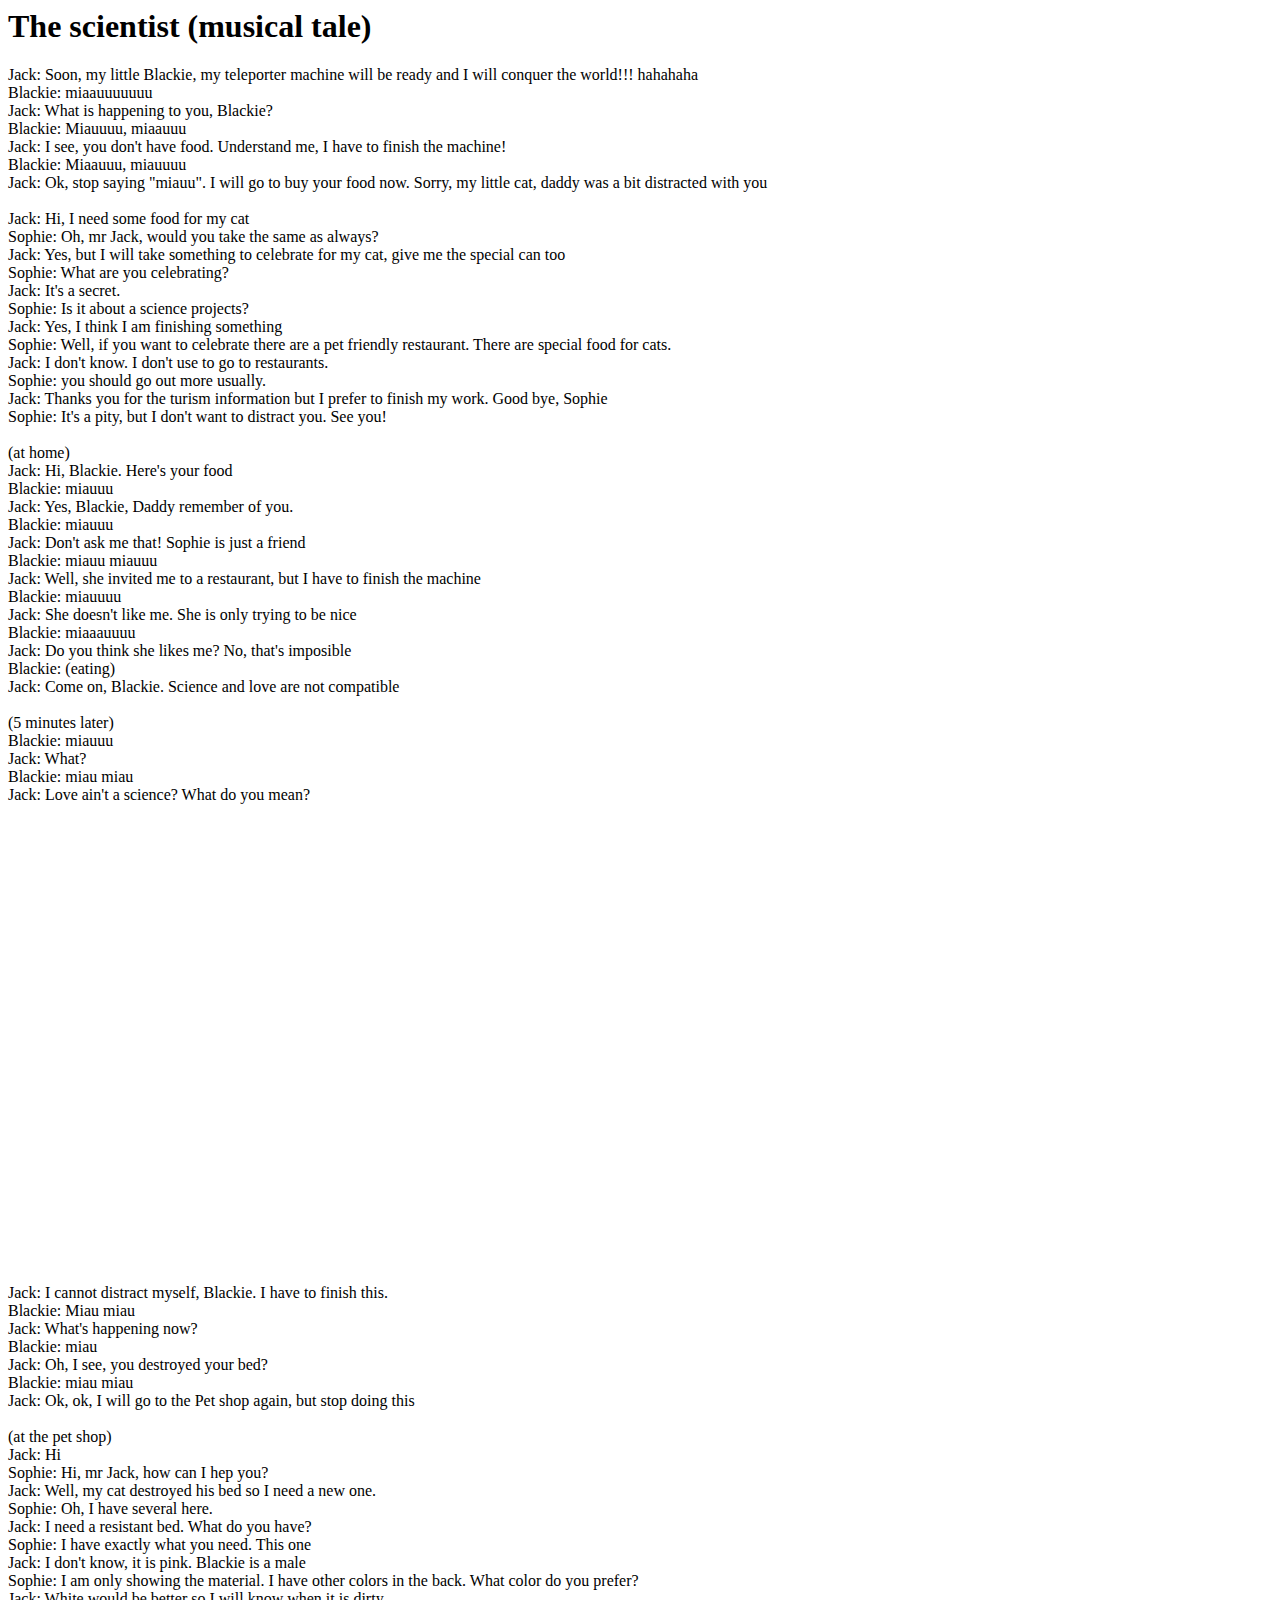
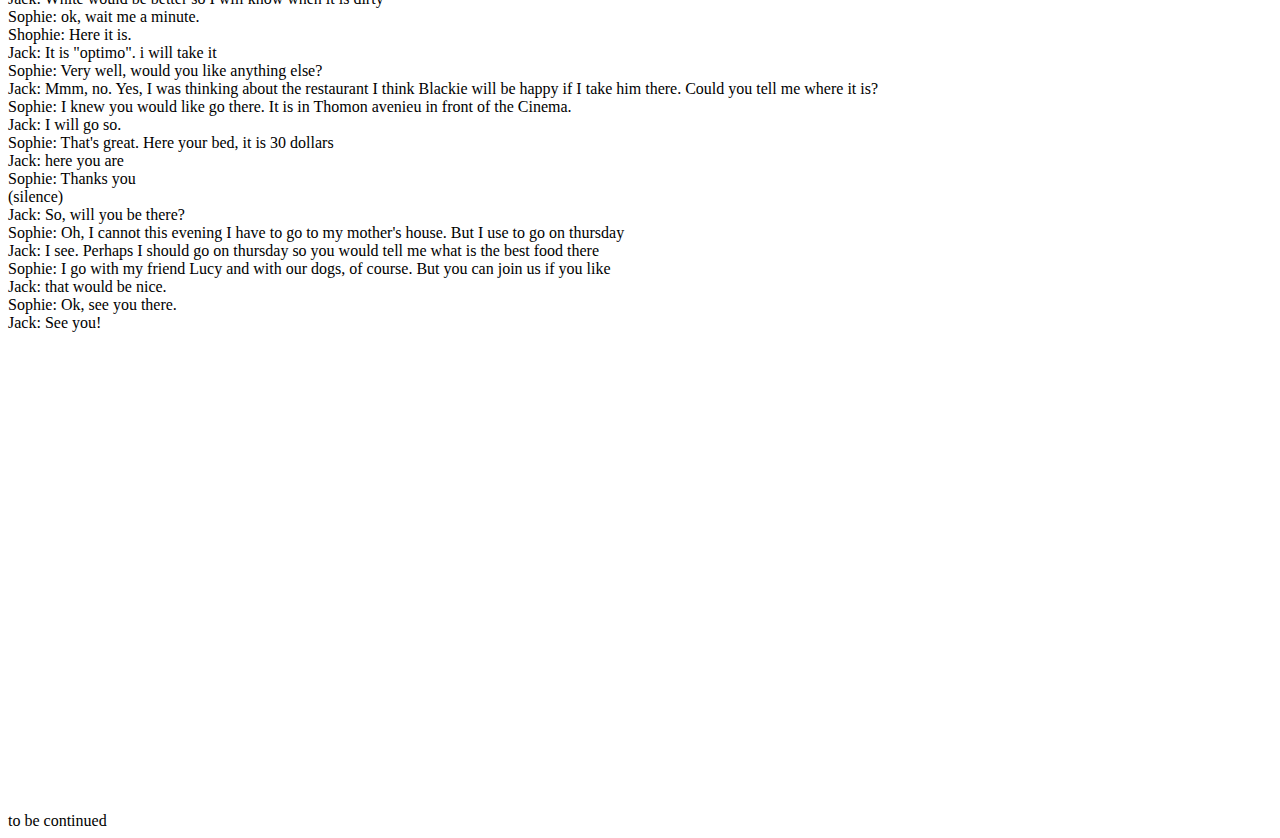
<file: portfolioAB/CuentosMusicales/CuentosMusicales.html>
<HTML>

<head>
<title> Musical Tales</title>
<meta charset="UTF-8">
<meta name="author" content="Andres Bernardez">
<meta name="keywords" content="HTML">
<meta name="viewport" content="width=device-width, initial-scale=1.0">

<style>


    p{
        margin:0px;
    }
</style>
    
</head>
<body>
<H1> The scientist (musical tale)</H1>

<p> Jack: Soon, my little Blackie, my teleporter machine will be ready and I will conquer the world!!! hahahaha</p>
<p> Blackie: miaauuuuuuu</p>
<p> Jack: What is happening to you, Blackie?</p>
<p> Blackie: Miauuuu, miaauuu</p>
<p> Jack: I see, you don't have food. Understand me, I have to finish the machine!</p>
<p> Blackie: Miaauuu, miauuuu</p>
<p> Jack: Ok, stop saying "miauu". I will go to buy your food now. Sorry, my little cat, daddy was a bit distracted with you</p>
<br>
<p> Jack: Hi, I need some food for my cat</p>
<p> Sophie: Oh, mr Jack, would you take the same as always?</p>
<p> Jack: Yes, but I will take something to celebrate for my cat, give me the special can too</p>
<p> Sophie: What are you celebrating?</p>
<p> Jack: It's a secret.</p>
<p> Sophie: Is it about a science projects?</p>
<p> Jack: Yes, I think I am finishing something</p>
<p> Sophie: Well, if you want to celebrate there are a pet friendly restaurant. There are special food for cats.</p>
<p> Jack: I don't know. I don't use to go to restaurants.</p>
<p> Sophie: you should go out more usually.</p>
<p> Jack: Thanks you for the turism information but I prefer to finish my work. Good bye, Sophie</p>
<p> Sophie: It's a pity, but I don't want to distract you. See you!</p>
<br>

<p>(at home)</p>
<p> Jack: Hi, Blackie. Here's your food</p>
<p> Blackie: miauuu</p>
<p> Jack: Yes, Blackie, Daddy remember of you.</p>
<p> Blackie: miauuu</p>
<p> Jack: Don't ask me that! Sophie is just a friend</p>
<p> Blackie: miauu miauuu</p>
<p> Jack: Well, she invited me to a restaurant, but I have to finish the machine</p>
<p> Blackie: miauuuu</p>
<p> Jack: She doesn't like me. She is only trying to be nice</p>
<p> Blackie: miaaauuuu</p>
<p> Jack: Do you think she likes me? No, that's imposible</p>
<p> Blackie: (eating)</p>
<p> Jack: Come on, Blackie. Science and love are not compatible</p>
<br>
<p> (5 minutes later)</p>
<p> Blackie: miauuu</p>
<p> Jack: What?</p>
<p> Blackie: miau miau</p>
<p> Jack: Love ain't a science? What do you mean?</p>
<iframe width="853" height="480" src="https://www.youtube.com/embed/vPwaXytZcgI" title="TWICE “SCIENTIST” M/V" frameborder="0" allow="accelerometer; autoplay; clipboard-write; encrypted-media; gyroscope; picture-in-picture" allowfullscreen></iframe>


<p> Jack: I cannot distract myself, Blackie. I have to finish this.</p>
<p> Blackie: Miau miau</p>
<p> Jack: What's happening now?</p>
<p> Blackie: miau</p>
<p> Jack: Oh, I see, you destroyed your bed?</p>
<p> Blackie: miau miau</p>
<p> Jack: Ok, ok, I will go to the Pet shop again, but stop doing this</p>

<br>

<p>(at the pet shop)</p>
<p> Jack: Hi</p>
<p> Sophie: Hi, mr Jack, how can I hep you?</p>
<p> Jack: Well, my cat destroyed his bed so I need a new one.</p>
<p> Sophie: Oh, I have several here.</p>
<p> Jack: I need a resistant bed. What do you have?</p>
<p> Sophie: I have exactly what you need. This one</p>
<p> Jack: I don't know, it is pink. Blackie is a male</p>
<p> Sophie: I am only showing the material. I have other colors in the back. What color do you prefer?</p>
<p> Jack: White would be better so I will know when it is dirty</p>
<p> Sophie: ok, wait me a minute.</p>
<p> Shophie: Here it is.</p>
<p> Jack: It is "optimo". i will take it</p>
<p> Sophie: Very well, would you like anything else?</p>
<p> Jack: Mmm, no. Yes, I was thinking about the restaurant I think Blackie will be happy if I take him there. Could you tell me where it is?</p>
<p> Sophie: I knew you would like go there. It is in Thomon avenieu in front of the Cinema.</p>
<p> Jack: I will go so.</p>
<p> Sophie: That's great. Here your bed, it is 30 dollars</p>
<p> Jack: here you are</p>
<p> Sophie: Thanks you</p>
<p> (silence)</p>
<p> Jack: So, will you be there?</p>
<p> Sophie: Oh, I cannot this evening I have to go to my mother's house. But I use to go on thursday</p>
<p> Jack: I see. Perhaps I should go on thursday so you would tell me what is the best food there</p>
<p> Sophie: I go with my friend Lucy and with our dogs, of course. But you can join us if you like</p>
<p> Jack: that would be nice. </p>
<p> Sophie: Ok, see you there.</p>
<p> Jack: See you!</p>

<iframe width="853" height="480" src="https://www.youtube.com/embed/ZiSHILJcqq8" title="Joan - Don't Wanna Be Your Friend (Lyrics)" frameborder="0" allow="accelerometer; autoplay; clipboard-write; encrypted-media; gyroscope; picture-in-picture" allowfullscreen></iframe>

<br>
<p>to be continued</p>
</body>









</HTML>
</file>
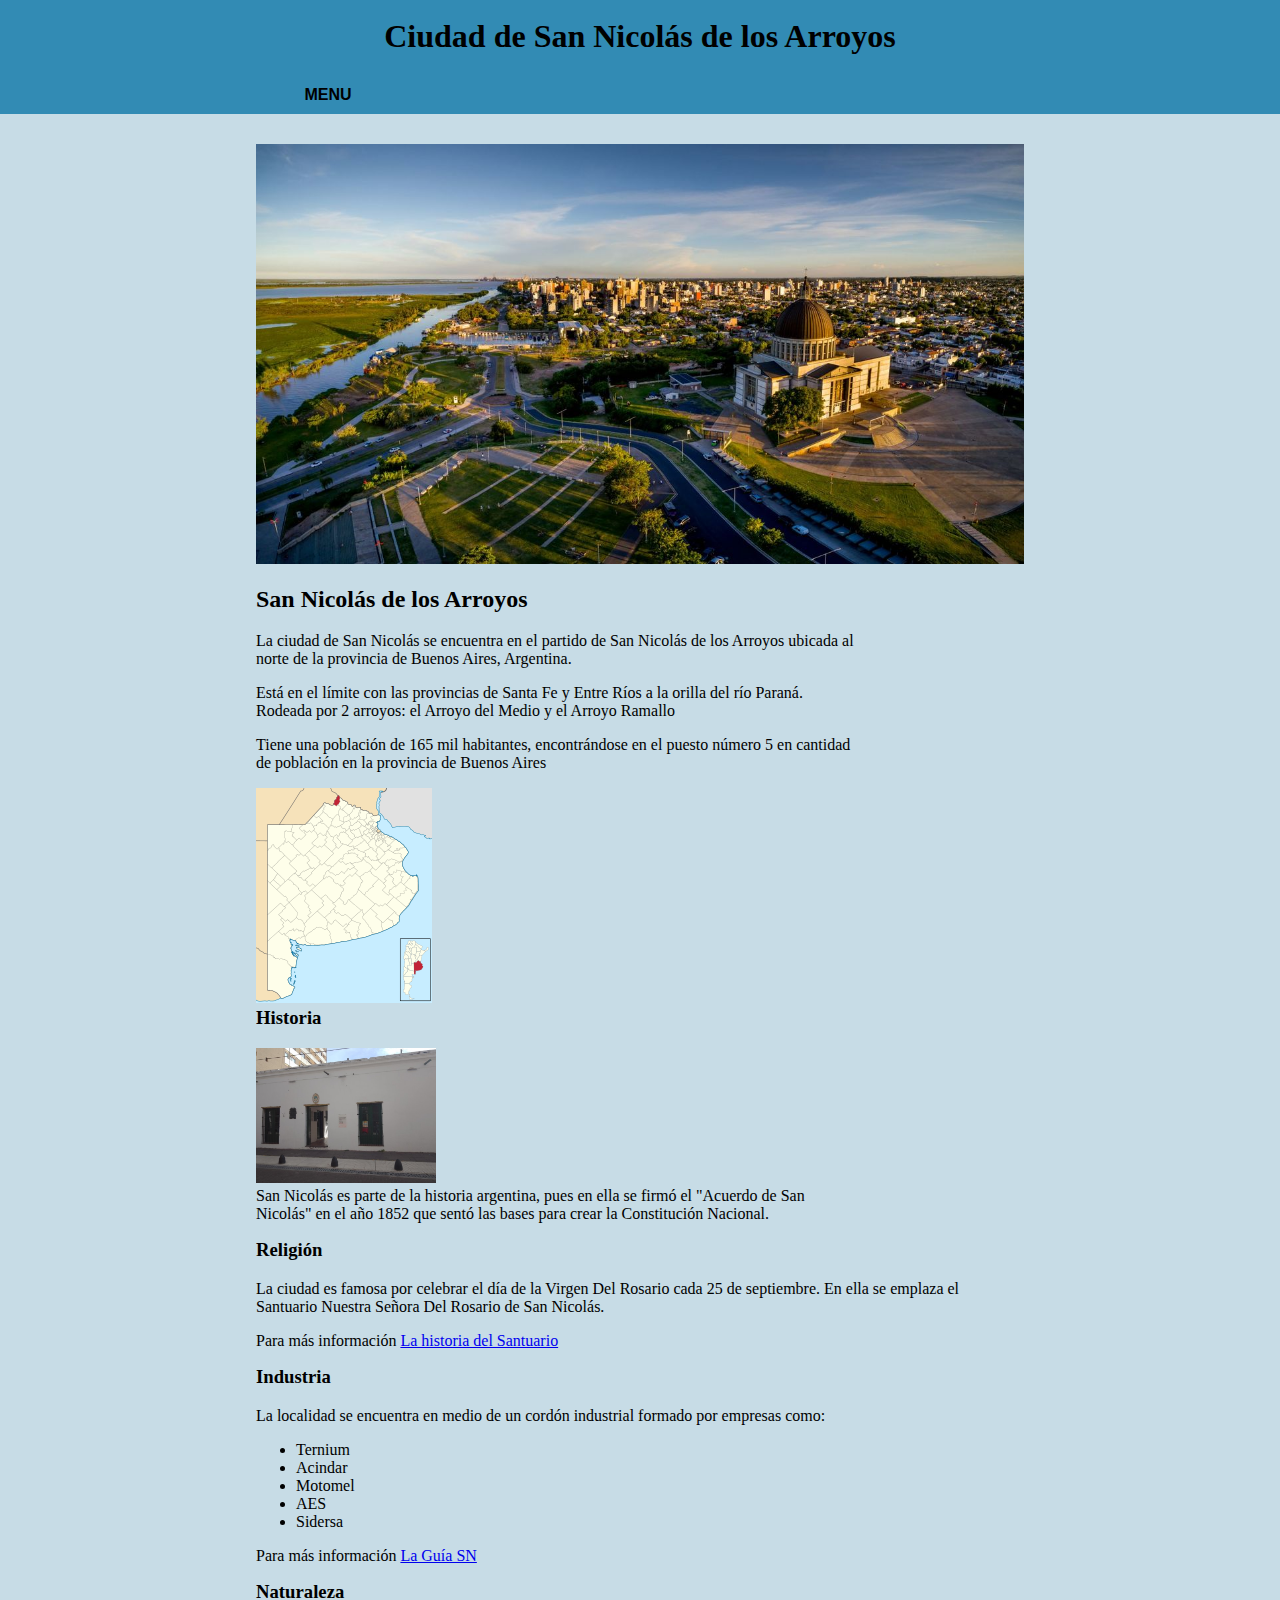
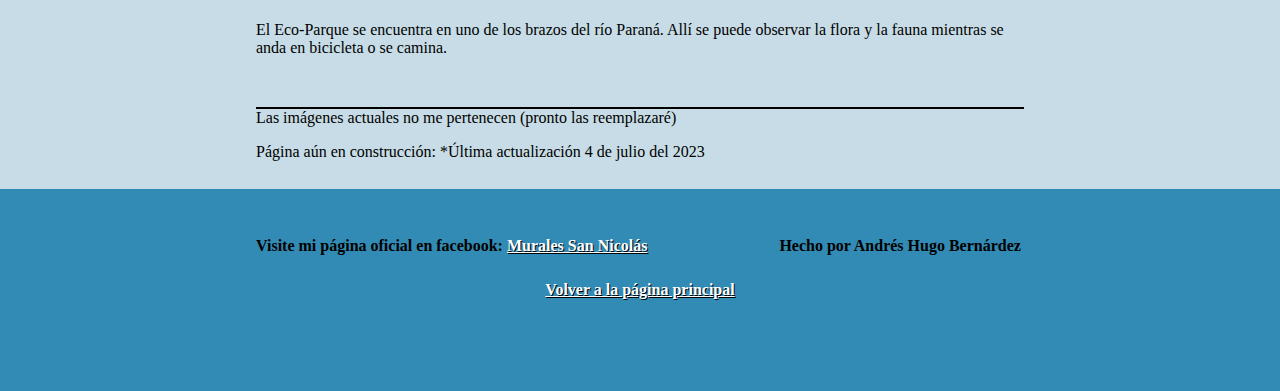
<file: portfolioAB/muralesSN/muralesSN_ciudad.html>
<!DOCTYPE html>
<html lang="es">
<meta charset="utf-8">
<meta name="viewport" content="width=device-width, height=device-height, initial-scale=1">
<meta property="og:title" content="Ciudad de San Nicolás"/>

<meta property="og:url" content="http://AndresHugoBernardez.github.io/portfolioAB/muralesSN/muralesSN_ciudad.html"/>

<meta property="og:image" content="http://AndresHugoBernardez.github.io/portfolioAB/muralesSN/Images/SN_CIUDAD.jpg"/>

<meta property="og:description" content="Descripción de San Nicolás"/>

    
<head>
    <title>Ciudad de San Nicolás </title>
   
    <link rel="StyleSheet" href="./CSS/general.css" type="text/css" media="screen" />
    <link rel="StyleSheet" href="./CSS/menu.css" type="text/css" media="screen" />
    <link rel="StyleSheet" href="./CSS/estilomenu.css" type="text/css" media="screen" />
    <link rel="StyleSheet" href="./CSS/footer.css" type="text/css" media="screen" />
    
<style>
    section{
        position:relative;
        display:block;
        height: max-content;
        
    }
    .textos{
        max-width: 600px;display: inline-block;position: relative;
        vertical-align: top;
       
        
    }
    .imagenes{
        max-width: 180px;display: inline-block;position:relative;
        
        
    }


    @media screen and (max-width: 800px) {
    

    .textos{
        max-width: 100%;
    }
    .imagenes{
        max-width: 100%;
    }
}
</style>




</head>

<body>
<header >
    
    <div class="bordesPagina">
    <br>
    <h1>Ciudad de San Nicolás de los Arroyos</h1>




    <!--- MENU-->
<div class="fondoMenu">
    <div class="Menu">
        <button class="BotonMenu">MENU</button>

        
            <ul class="contenidoMenu">
                <li><a href="./muralesSN.html">Murales San Nicolás</a></li>
                    
                <li ><a href="../../index.html">Contáctame</a> </li>
            
            </ul>
       
    </div>


</div>
<!---   Fin MENU -->
</div>


</header>

<article>
<div class="bordesPagina">
<br>
<img src="./Images/SN_CIUDAD.jpg" style="position:relative;width: 100%;left:50%;transform: translateX(-50%);">
<br>
<br>
<h2>San Nicolás de los Arroyos</h2>


<section>
<div class="textos" > 
<p> La ciudad de San Nicolás se encuentra en el partido de San Nicolás de los Arroyos ubicada al norte de la provincia de Buenos Aires, Argentina.</p>
<p> Está en el límite con las provincias de Santa Fe y Entre Ríos a la orilla del río Paraná. Rodeada por 2 arroyos: el Arroyo del Medio y el Arroyo Ramallo</p>
<p> Tiene una población de 165 mil habitantes, encontrándose en el puesto número 5 en cantidad de población en la provincia de Buenos Aires</p>
</div>


<img src="./Images/posicionSN.png" class="imagenes">

</section>
<h3> Historia</h3>
<section>
<img src="./Images/acuerdoSN.jpg" class="imagenes">
<div class="textos">
<p> San Nicolás es parte de la historia argentina, pues en ella se firmó el "Acuerdo de San Nicolás" en el año 1852 que sentó las bases para crear la Constitución Nacional.</p>
</div>
</section>
<h3>Religión</h3>
<p> La ciudad es famosa por celebrar el día de la Virgen Del Rosario cada 25 de septiembre. En ella se emplaza el Santuario Nuestra Señora Del Rosario de San Nicolás. </p>
<p> Para más información <a href="https://baiglesias.com/santuario-nuestra-senora-del-rosario-de-san-nicolas/#:~:text=La%20historia%20del%20Santuario%20Nuestra,su%20habitaci%C3%B3n%20rezando%20el%20rosario."> La historia del Santuario</a></p>
<h3>Industria</h3>
<p> La localidad se encuentra en medio de un cordón industrial formado por empresas como:</p>
<ul>
    <li>Ternium</li>
    <li>Acindar</li>
    <li>Motomel</li>
    <li>AES</li>
    <li>Sidersa</li>
</ul>
<p> Para más información <a href="https://www.laguiasn.com.ar/industrias-empresas">La Guía SN</a></p>

<h3>Naturaleza</h3>
<p> El Eco-Parque se encuentra en uno de los brazos del río Paraná. Allí se puede observar la flora y la fauna mientras se anda en bicicleta o se camina.</p>



<div style="margin-top: 50px;border-top:2px solid black">
<p>Las imágenes actuales no me pertenecen (pronto las reemplazaré)</p>
<p>Página aún en construcción: *Última actualización 4 de julio del 2023</p>

</div>
</div>
        




    
</article>


<footer >
<div class="bordesPagina" style="font-weight: bold;">
<br>
<p class="footIZQ">Visite mi página oficial en facebook: <a  href="https://www.facebook.com/profile.php?id=100070962077741">Murales San Nicolás</a></p>
<p class="footDER">Hecho por Andrés Hugo Bernárdez</p>
<br>
<br>
<p class="footABAJO"> <a   href="../../index.html">Volver a la página principal</a></p>
 <br>
 <br>

</div>
</footer>






</body>




</html>
</file>
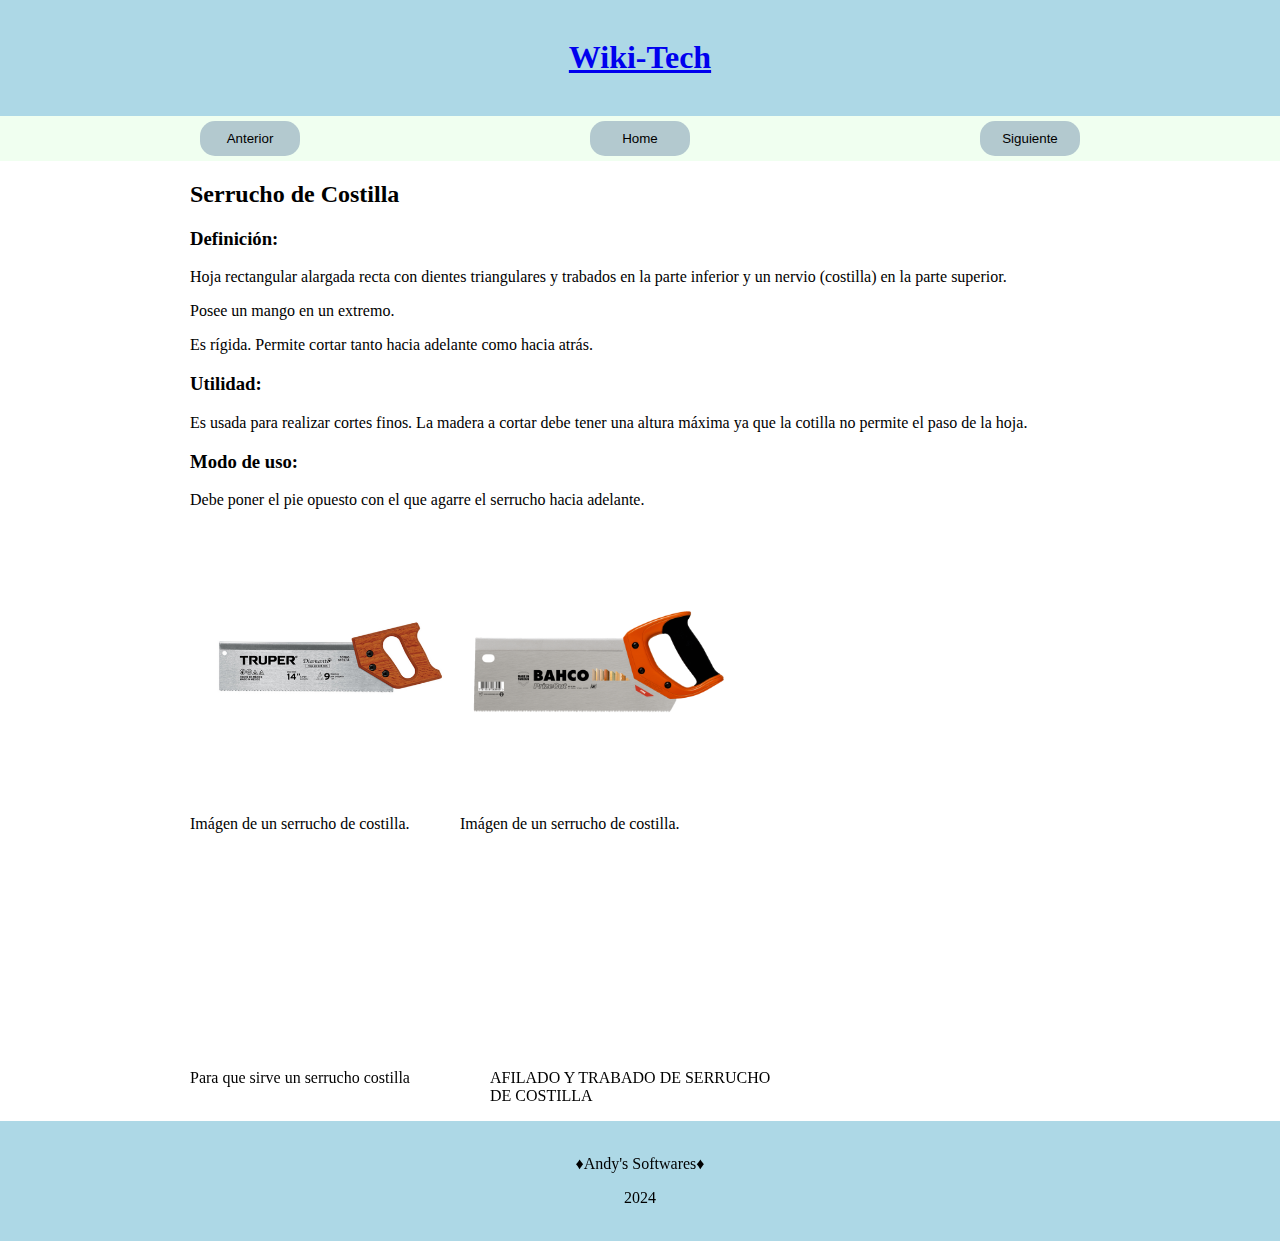
<file: portfolioAB/wikitech/wikiEjemplo.html>
<!---   Página de item -->

<!DOCTYPE html>
<html lang="es">
<head>


<script>

var buttonAnterior;
var buttonHome;
var buttonSiguiente;
var itemTitle;
var definition;
var utility;
var using;
var itemImages;
var itemVideos;



var dataJson=null;

    window.addEventListener('load',(event)=>{

        buttonAnterior=document.getElementById("buttonAnterior");
        buttonHome=document.getElementById("buttonHome");
        buttonSiguiente=document.getElementById("buttonSiguiente");

        

        itemTitle=document.getElementById("itemTitle");
        definition=document.getElementById("definition");
        utility=document.getElementById("utility");
        using=document.getElementById("using");
        itemImages=document.getElementById("itemImages");
        itemVideos=document.getElementById("itemVideos");


        buttonHome.addEventListener('click',(event)=>{window.location.assign("./wikiIndex.html");});


        fetch("https://andreshugobernardez.github.io/portfolioAB/wikitech/herramientas.json")
        .then(response => {
            
            return response.json();
            
            })
        .then(jsondata => {
            
            
            let newElement;
            let newDivElement;
            let k;
            let pageNumber;
            dataJson=jsondata;


            pageNumber=document.location.href.slice(document.location.href.lastIndexOf("?p=")+3);
            
            
            if(pageNumber!="" && pageNumber.length<6)k=parseInt(pageNumber);else k=0;
            
            
            if(k>=0 && k<dataJson.herramientas.length){
                //cargando información en la página
                buttonSiguiente.addEventListener('click',(event)=>{window.location.assign("./wikiEjemplo.html"+"?p="+(k+1).toString());});
                buttonAnterior.addEventListener('click',(event)=>{window.location.assign("./wikiEjemplo.html"+"?p="+(k-1).toString());});

                newElement= document.createElement("h2");
                newElement.innerHTML=dataJson.herramientas[k].name;
                itemTitle.appendChild(newElement);

                //descripción
            
                for(i=0;i<dataJson.herramientas[0].description.length;i++){
                    newElement= document.createElement("p");
                    newElement.innerHTML=dataJson.herramientas[k].description[i];
                    definition.appendChild(newElement);


                }



                //utility
            
                for(i=0;i<dataJson.herramientas[k].utility.length;i++){
                    newElement= document.createElement("p");
                    newElement.innerHTML=dataJson.herramientas[k].utility[i];
                    utility.appendChild(newElement);


                }
                
                //using
            
                for(i=0;i<dataJson.herramientas[k].using.length;i++){
                    newElement= document.createElement("p");
                    newElement.innerHTML=dataJson.herramientas[k].using[i];
                    using.appendChild(newElement);


                }

                    /*
                    <div id="itemImages">
                    <div class="itemImage"> <img src="../wikiImages/serrucho_de_costilla.jpg">
                    <p class="imageText">foto de serrucho</p>
                    </div>*/

                //imágenes...

                for(i=0;i<dataJson.herramientas[k].images.length;i++){


                    newDivElement=document.createElement("div");
                    newDivElement.className="itemVideo";



                    newElement= document.createElement("img");
                    newElement.src=dataJson.herramientas[k].images[i].src;
                    newDivElement.appendChild(newElement);



                    newElement= document.createElement("p");
                    newElement.className="imageText";
                    newElement.innerHTML=dataJson.herramientas[k].images[i].epigraph;
                    newDivElement.appendChild(newElement);

                    itemImages.appendChild(newDivElement);

                }



                /*
                <div class="itemVideo">
                            <iframe width="300" height="200" src="https://www.youtube.com/embed/UwCG9Y21_2M" 
                            title="TWICE “SCIENTIST” M/V" 
                            frameborder="0" 
                            allow="accelerometer; autoplay; clipboard-write; encrypted-media; gyroscope; picture-in-picture" 
                            allowfullscreen></iframe>
                            <p class="videoText"> video de </p>
                        </div>
                */
                    //videos...

                for(i=0;i<dataJson.herramientas[k].videos.length;i++){


                newDivElement=document.createElement("div");
                newDivElement.className="itemVideo";



                newElement= document.createElement("iframe");
                newElement.width="300px";
                newElement.height="200px";
                newElement.src=dataJson.herramientas[k].videos[i].src;
                newElement.title=dataJson.herramientas[k].videos[i].title;
                newElement.frameBorder=0;
                newElement.allow="accelerometer; autoplay; clipboard-write; encrypted-media; gyroscope; picture-in-picture";
                newElement.allowFullscreen=true;
                newDivElement.appendChild(newElement);



                newElement= document.createElement("p");
                newElement.className="videoText";
                newElement.innerHTML=dataJson.herramientas[k].videos[i].epigraph;
                newDivElement.appendChild(newElement);

                itemVideos.appendChild(newDivElement);

                }

            }

            })
        .catch(err =>{  
      
            console.log('Solicitud fallida 1', err);


               
      
  
            }) ;  

    });

</script>

<style>

    body{
        margin:0;
        padding:0;
        border:0;
        
    }
    header{
        text-align: center;
        background-color: lightblue;
    }
    footer{
        
        text-align: center;
        background-color: lightblue;
        bottom:0;
    }

    .base{
        min-height: 80vh;
        width: 80vw;
        margin:auto;
        max-width: 900px;
    }

    .menuBase{
        background-color:honeydew;
        position:sticky;
        top:0;
    }
 
    #menu{
        max-width: 900px;
        width:80vw;
        margin:auto;
        display: grid;
        grid-template-columns:  120px auto 120px;
        
      
      
    }
    button{
        width:100px;
        background-color: transparent;
        border-radius: 15px;
        padding:10px;
        margin:5px auto 5px auto;
        border:none;
        background-color: rgb(179, 201, 207);


    }
    button:hover{
        background-color: aquamarine;
    }


    img{
        max-width: 270px;
       
    }
    .itemImage{
        display: inline-block;
        max-width: 270px;
        
        
        

    }
    .itemVideo{
        display: inline-block;
        max-width: 300px;
        vertical-align: top;
    
        
    }
    #itemImages,#itemVideos{
        width: 100%;
        display: block;
   
    }
    
    
    </style>

</head>

<body>

<header>
<br>
<H1> <a href="https://www.google.com">Wiki-Tech</a></H1>
<br>


</header>
<div>
    <div class="menuBase">
        <div id="menu">

            <button id="buttonAnterior" >Anterior</button>
            <button id="buttonHome"     >Home</button>
            <button id="buttonSiguiente">Siguiente</button>


        </div>
    </div>
    <div class="base">

      

        <div id="itemDescription">

            <div id="itemTitle">
            
            </div>
            <div id="itemText">
                <h3>Definición:</h3>
                <div id="definition">
                    
                </div>
                <h3>Utilidad:</h3>
                <div id="utility">
                    
                </div>
                <h3>Modo de uso:</h3>
                <div id="using">
                    
                </div>
            
            </div>
            
            <div id="itemImages">
               
                
            </div>
            <div id="itemVideos">
                
                

            </div>

            
        </div>


    </div>

</div>






<footer>
<br>
<p> ♦Andy's Softwares♦</p>
<p> 2024</p>
<br>
</footer>

</body>





</html>
</file>
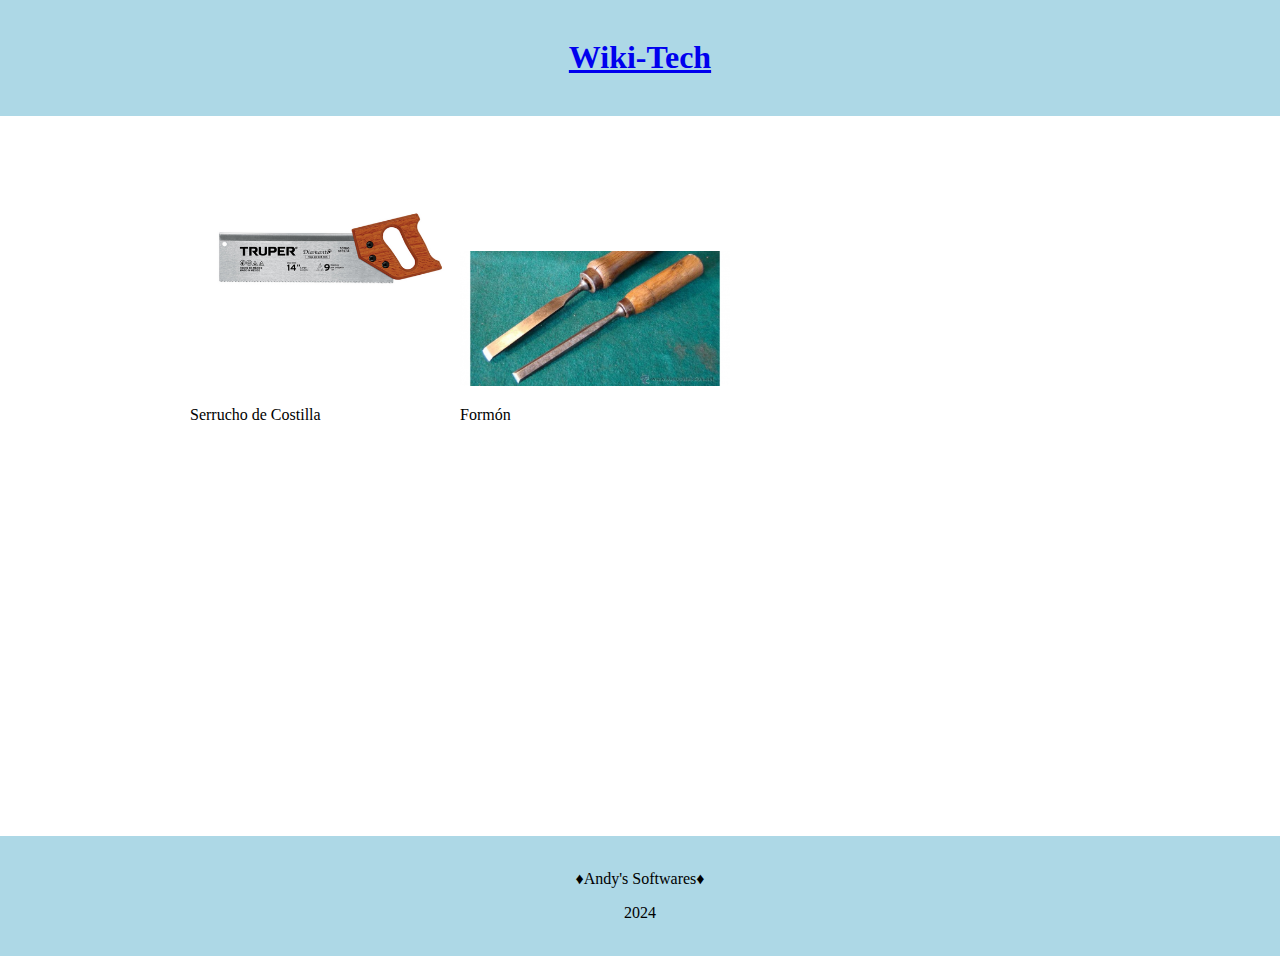
<file: portfolioAB/wikitech/wikiIndex.html>
<!---   Página de item -->

<!DOCTYPE html>
<html lang="es">
<head>


    <script>

        var buttonAnterior;
        var buttonHome;
        var buttonSiguiente;
      
        var itemsImages;
        
        
        
        
        var dataJson=null;
        
            window.addEventListener('load',(event)=>{
        
                buttonAnterior=document.getElementById("buttonAnterior");
                buttonHome=document.getElementById("buttonHome");
                buttonSiguiente=document.getElementById("buttonSiguiente");
        
                
        
               
                itemsImages=document.getElementById("itemsImages");
              
        
                fetch("https://andreshugobernardez.github.io/portfolioAB/wikitech/herramientas.json")
                .then(response => {
                    
                    return response.json();
                    
                    })
                .then(jsondata => {
                    
                    
                    let newElement;
                    let newDivElement;
                   
                    dataJson=jsondata;
        
        
                    for(k=0;k<dataJson.herramientas.length;k++){
                        
        
                        
                    
                        //imágenes...
                        
                        
                        
                        if(dataJson.herramientas[k].images.length>0){
                            i=0;
        
                            newDivElement=document.createElement("div");
                            newDivElement.className="itemImage";
        
        
        
                            newElement= document.createElement("img");
                            newElement.src=dataJson.herramientas[k].images[i].src;
                            newDivElement.appendChild(newElement);
        
        
                            //newElement= document.createElement("br");
                            //newDivElement.appendChild(newElement);
        
                            newElement= document.createElement("p");
                            
                            newElement.innerHTML=dataJson.herramientas[k].name;
                            newDivElement.value=k;
                            newDivElement.addEventListener('click',(event)=>{getWiki(event.currentTarget.value);});
                            newDivElement.appendChild(newElement);
        
                            itemsImages.appendChild(newDivElement);
        
                        }
        
        
        
        
                    }
        
                    })
                .catch(err =>{  
              
                    console.log('Solicitud fallida 1', err);
        
        
                       
              
          
                    }) ;  
        
            });


            function getWiki(k)
            {
                window.location.assign("./wikiEjemplo.html"+"?p="+k.toString());
                
            }
        
    </script>
    <style>

        body{
            margin:0;
            padding:0;
            border:0;
            
        }
        header{
            text-align: center;
            background-color: lightblue;
        }
        footer{
            
            text-align: center;
            background-color: lightblue;
            bottom:0;
        }
    
        .base{
            min-height: 80vh;
            width: 80vw;
            margin:auto;
            max-width: 900px;
        }
    
        .menuBase{
            background-color:honeydew;
            position:sticky;
            top:0;
        }
     
        #menu{
            max-width: 900px;
            width:80vw;
            margin:auto;
            display: grid;
            grid-template-columns:  120px auto 120px;
            
          
          
        }
        button{
            
            width:100px;
            background-color: transparent;
            border-radius: 15px;
            padding:10px;
            margin:5px auto 5px auto;
            border:none;
            background-color: rgb(179, 201, 207);
    
    
        }
        button:hover{
            background-color: aquamarine;
        }
    
    
        img{
            max-width: 270px;
           
        }
        .itemImage{
            display: inline-block;
            max-width: 270px;
            
            
            
    
        }
   
        #itemsImages{
            width: 100%;
            display: block;
       
        }
        
        
        </style>
    
    </head>
    
    <body>
    
    <header>
    <br>
    <H1> <a href="https://www.google.com">Wiki-Tech</a></H1>
    <br>
    
    
    </header>
    <div>
        <!--<div class="menuBase">
            <div id="menu">
    
                <button id="buttonAnterior" >Anterior</button>
                <button id="buttonHome"     >Home</button>
                <button id="buttonSiguiente">Siguiente</button>
    
    
            </div>
        </div>-->
        <div class="base">
    
          
    
            
                
                <div id="itemsImages">
                   
                    
                </div>
      
    
                
            
    
    
        </div>
    
    </div>
    
    
    
    
    
    
    <footer>
    <br>
    <p> ♦Andy's Softwares♦</p>
    <p> 2024</p>
    <br>
    </footer>
    
    </body>
    
    
    
    
    
    </html>
</file>
<file: portfolioAB/MulChoice/MCccs/MyStyle.css>
html{
    padding: 0;
    margin: 0;
}
body{
 
    width: 100vw;
    min-height: 100vh;
    margin: 0;
    padding: 0;
    background-color: lightgray;
}
header{
    display: flex;
    justify-content: center;
    align-items: center;
    height: fit-content;
    width: 100%;
    background-color: lightcyan;
}
footer{
    display: flex;
    justify-content: center;
    align-items: center;
    height: fit-content;
    flex-direction: column;
    width: 100%;

}

.centralizar{
    display: flex;
    justify-content: center;
    flex-direction: column;
    align-items: center;
    height: fit-content;
}



#inText {
  width: 80vw;
  height: 50vh;
  font-size: 16px;
  column-fill: 100%;
  grid-auto-rows:100%;
  margin:30px;
}

#CreateButton{
    margin: 30px;
    padding: 20px 40px;
    font-size: 16px;
}
#Output{
    display: none;
    position:fixed;
    top:10%;
    left: 50%;
    transform: translate(-50%, -10%);
    background-color: bisque;
    flex-direction: column;
    align-items: center;
    justify-content: first baseline;
    width: 600px;
    height: 500px;
    border: 1px solid black;
    padding: 30px;

    overflow: auto;

}
#close{
    display: block;
    position:absolute;
    top: 10px;
    right: 10px;
    padding: 5px 10px;
    font-size: 14px;
}
</file>
<file: portfolioAB/muralesSN/CSS/general.css>
html,body
{
    width:100%;
    height:100%;
    border:0;
    margin:0px;
    padding:0px;

}
*{
    margin-top:0;
}
a{
    margin:0;
    padding:0;
}
header,footer{
    padding:0;
    margin:0;
    border: 0;
    min-height: 12.5%;
   
   
    
    background-color:rgb(50, 139, 180)
}
footer{
    padding-bottom:40px;
    padding-top:30px;
}
.bordesPagina{
    position:relative;
    margin-left: 20%;
    margin-right: 20%;
}

article{
    display: inline-block;
    margin:0;
    padding:0;
    padding-top:12px;
    padding-bottom:12px;
    min-height: 75%;
    width: 100%;
    background-color: rgb(199, 220, 230);

}

h1{

    text-align: center;
}



@media screen and (max-width: 800px) {



.bordesPagina{
    margin-left: 4%;
    margin-right: 4%;
}


}
</file>
<file: portfolioAB/muralesSN/CSS/menu.css>
/*   MENU   */

    /*    Despliegue de menu   */
   

    .Menu{
        position:relative;
        display:inline-block;
        
        
    }
   
    .Menu ul,ol{
        list-style:none;
        margin:0;
        padding:0;
    }
    .contenidoMenu
    {
        display:none;
        position:absolute;
        z-index:1;
        width: max-content;
 
    }
    .Menu:hover >.contenidoMenu{
        display:block;
        
    }
    /* Despliegue SubMenu derecha*/
    .SubMenu{
        display:block;
        position:relative;  
        

    }
    .contenidoSubMenu{
        display:none;
        position:absolute;
        z-index:1;
        width:max-content;
        right:0;
        transform: translateX(100%);
        top:0;

    }
    
    .SubMenu:hover >.contenidoSubMenu{
        display:block;
        
    }
    /* Despliegue SubMenu izquierda*/
    .SubMenuIZQ{
        display:block;
        position:relative;  
        

    }
    .contenidoSubMenuIZQ{
        display:none;
        position:absolute;
        z-index:1;
        width:max-content;
        left:0;
        transform: translateX(-100%);
        top:0;

    }
    
    .SubMenuIZQ:hover >.contenidoSubMenuIZQ{
        display:block;
        
    }


    /*   FIN MENU*/
</file>
<file: portfolioAB/muralesSN/CSS/estilomenu.css>
/* ESTILO DEL MENU */
.Menu{
    margin-left: 3vw;
}

.Menu a{
    text-decoration-line: none;
    color:black;
}
.Menu button{
    padding:10px;
    border:none;
    background: none;
    border-radius: 5px;
    font-size:medium;
    position:inline;
    font-weight: bold;
}
.Menu button:hover{
    background-color: aqua;
}

.Menu li{
    padding:15px;
    color:black;
}
.Menu .contenidoMenu *{
    background-color: aqua;

}
.Menu .contenidoMenu li:hover,.Menu .contenidoMenu li:hover >a{
    background-color: blue;
    color: white;
    
}




@media screen and (max-width: 800px) {
    

    .Menu{
        margin-left: 0;
    }
}

/* FIN ESTILO DEL MENU*/
</file>
<file: portfolioAB/muralesSN/CSS/footer.css>
.footIZQ{
    display:inline-block;width:fit-content;margin:0;margin-right: 10vw; margin-bottom: 0.5em;
}
.footDER{
    display:inline-block;width:fit-content;margin:0;margin-bottom: 0.5em;
}
.footABAJO{
text-align: center;
}
footer a{
    color:white;text-shadow: 1px 1px black;
}
</file>
